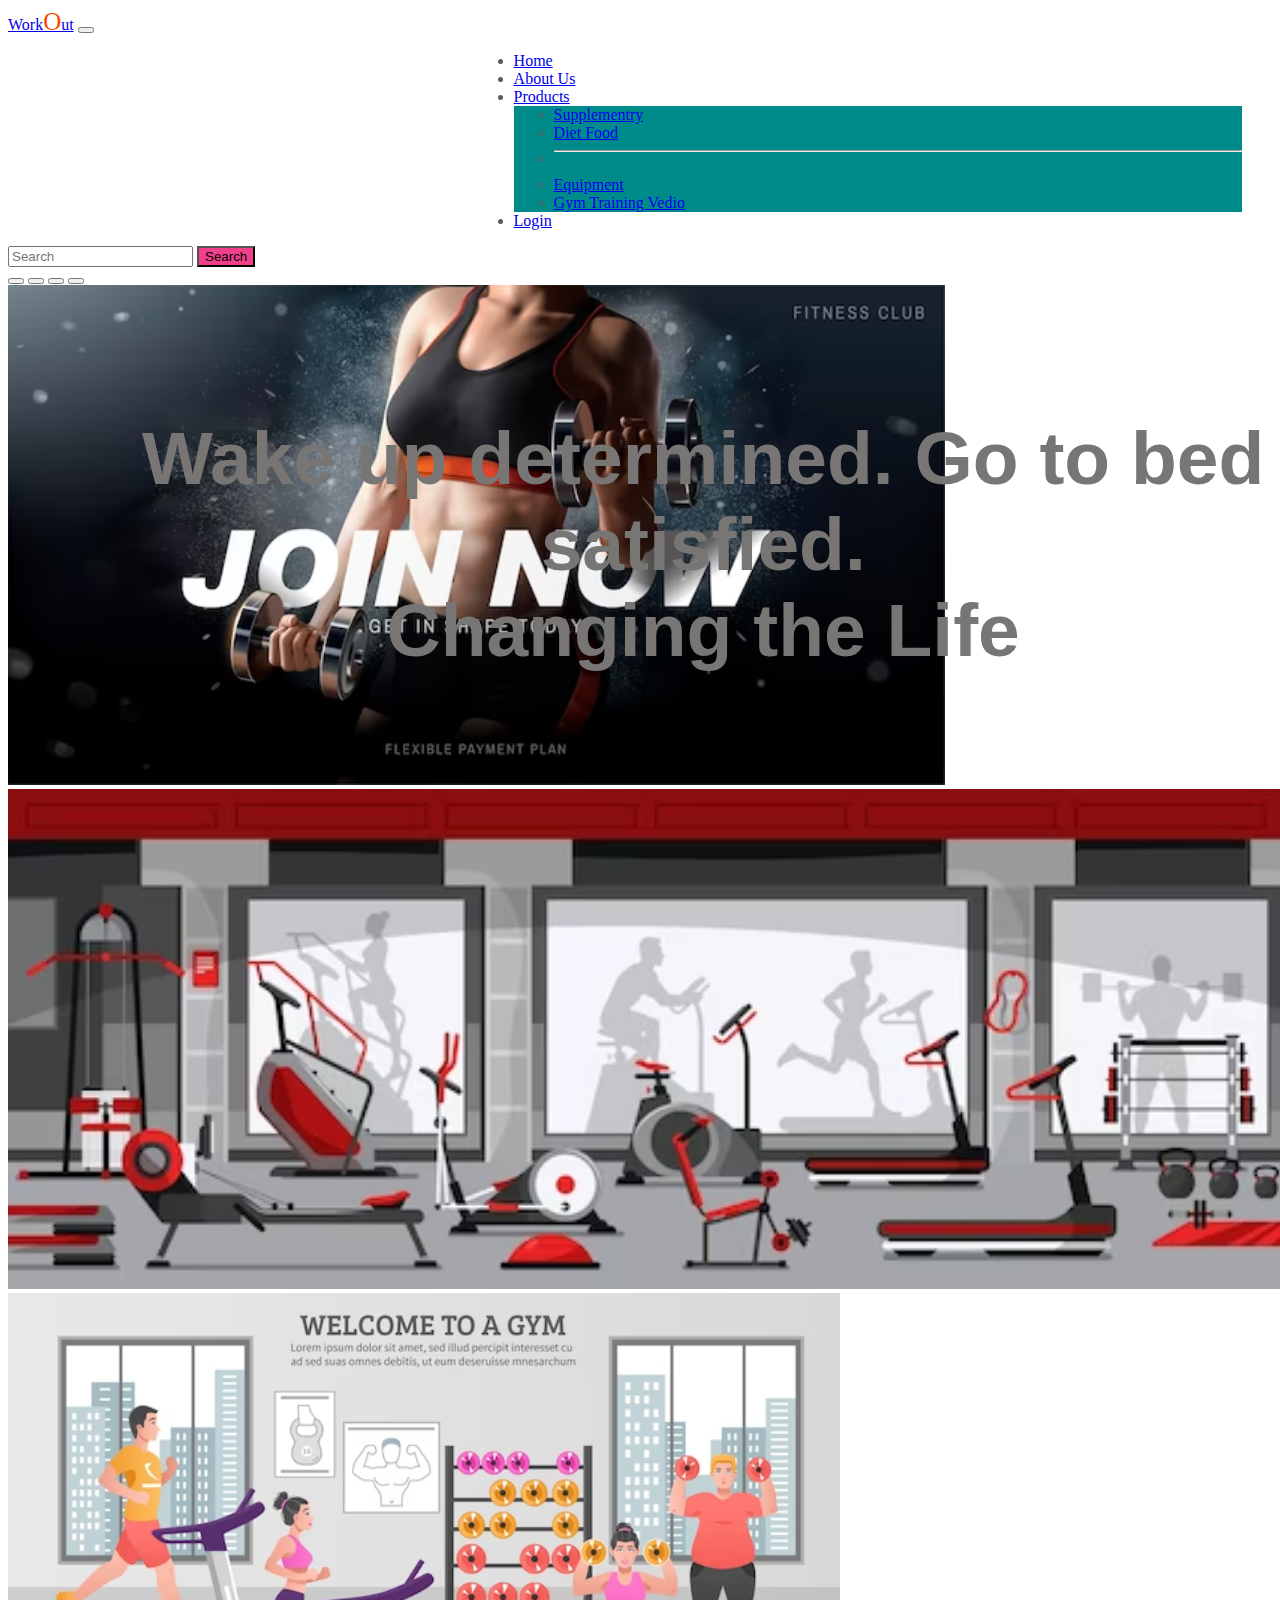
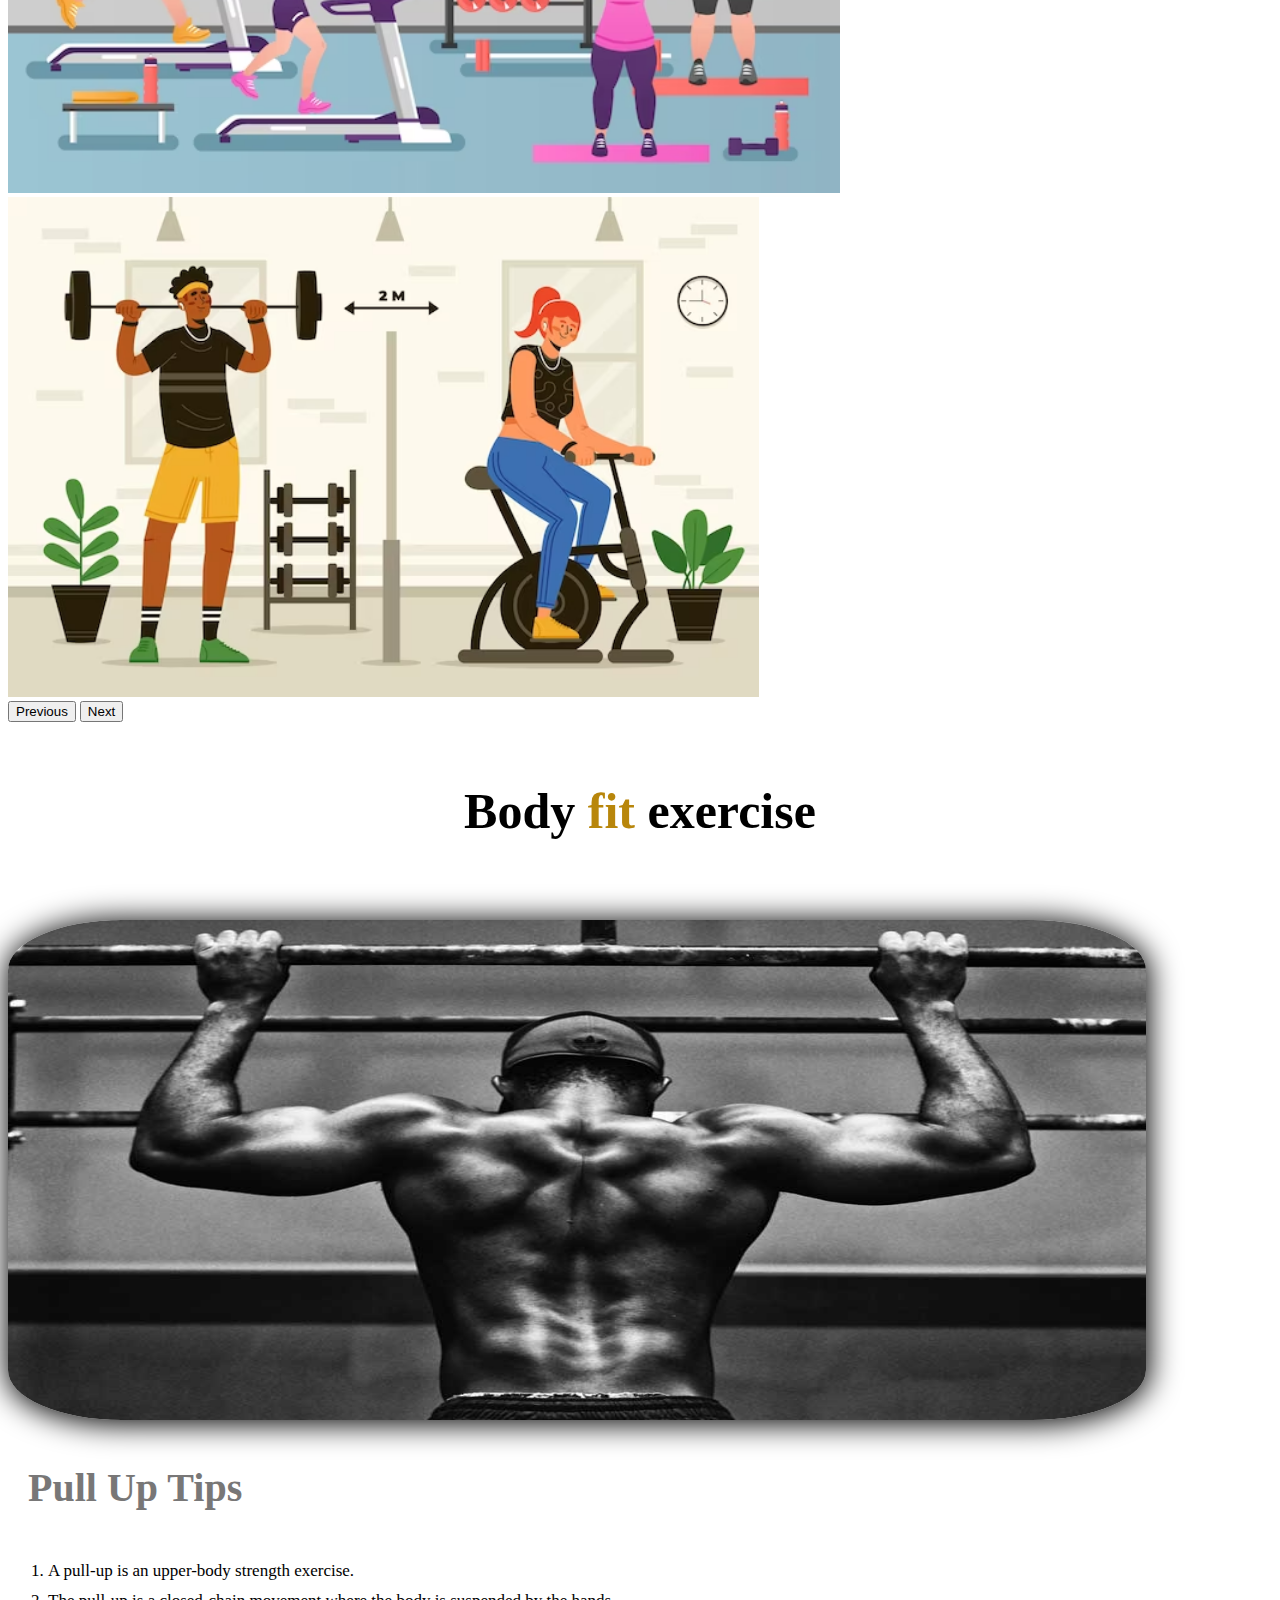
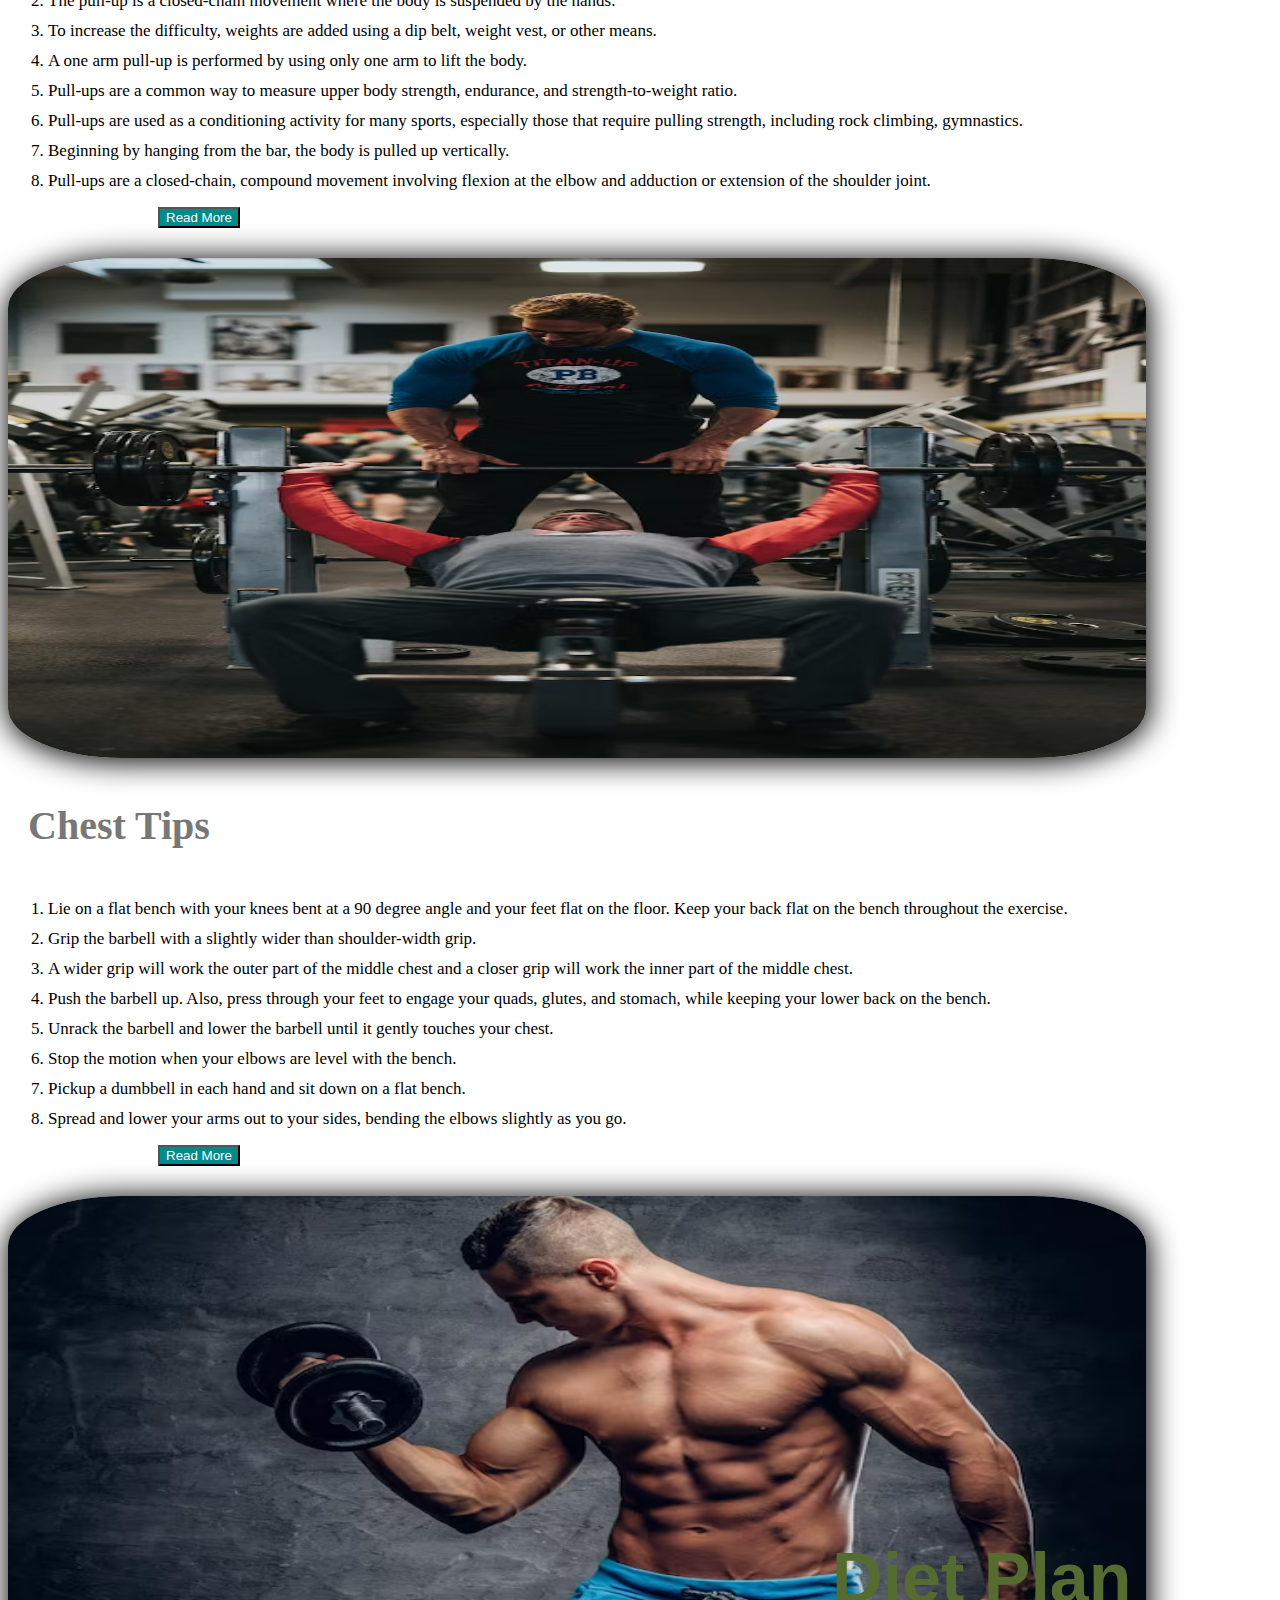
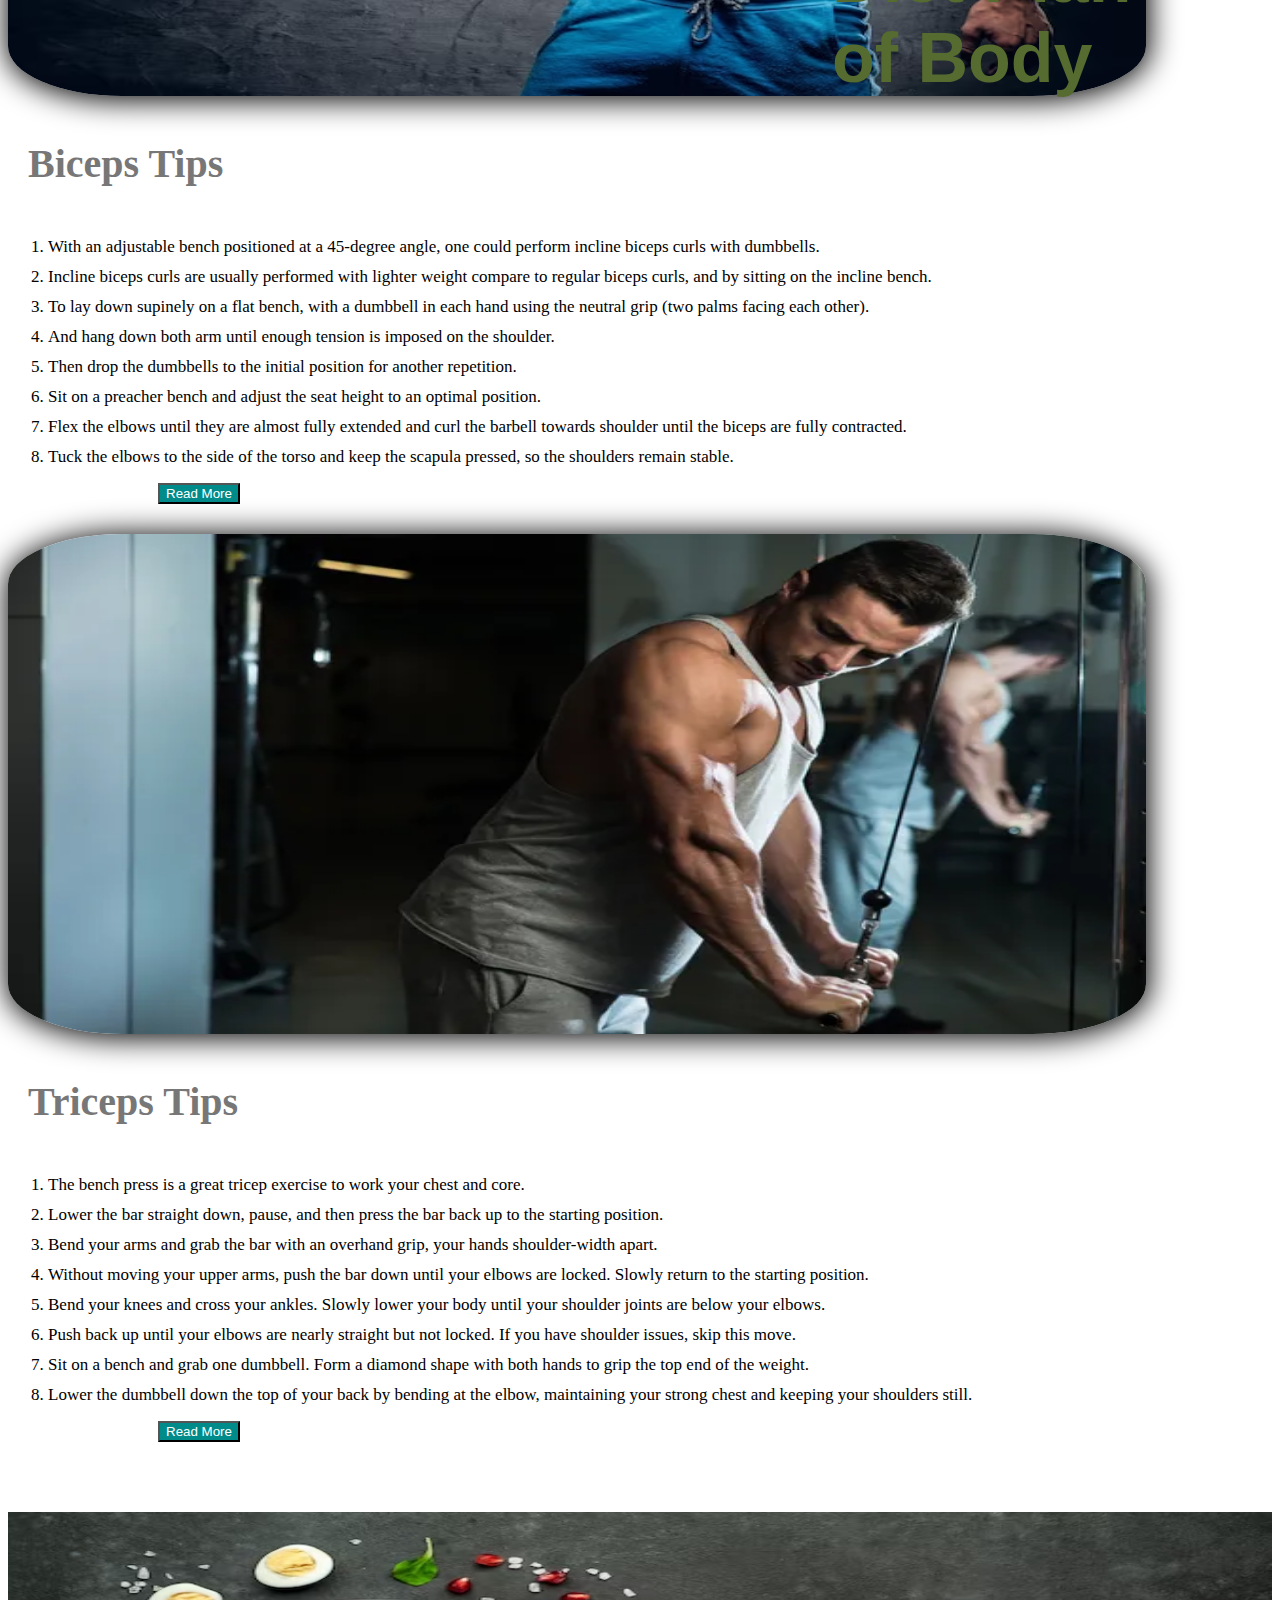
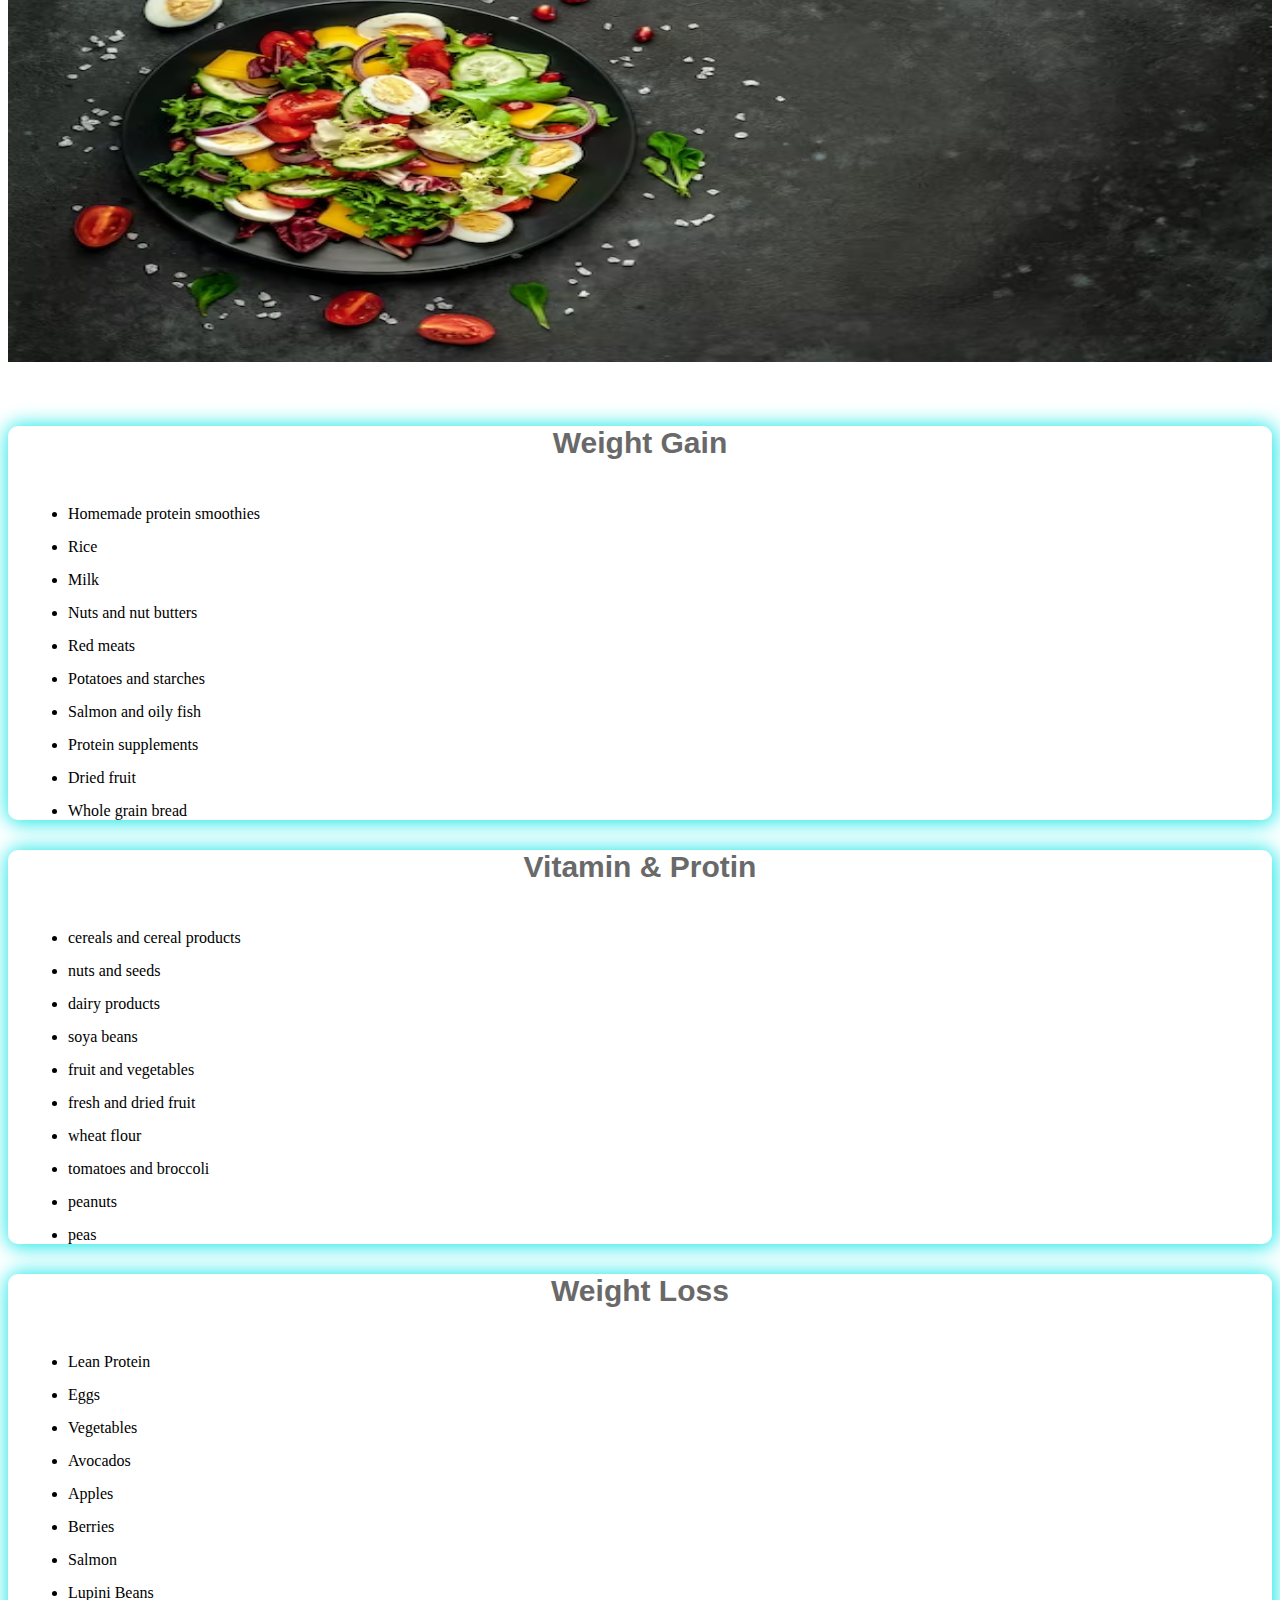
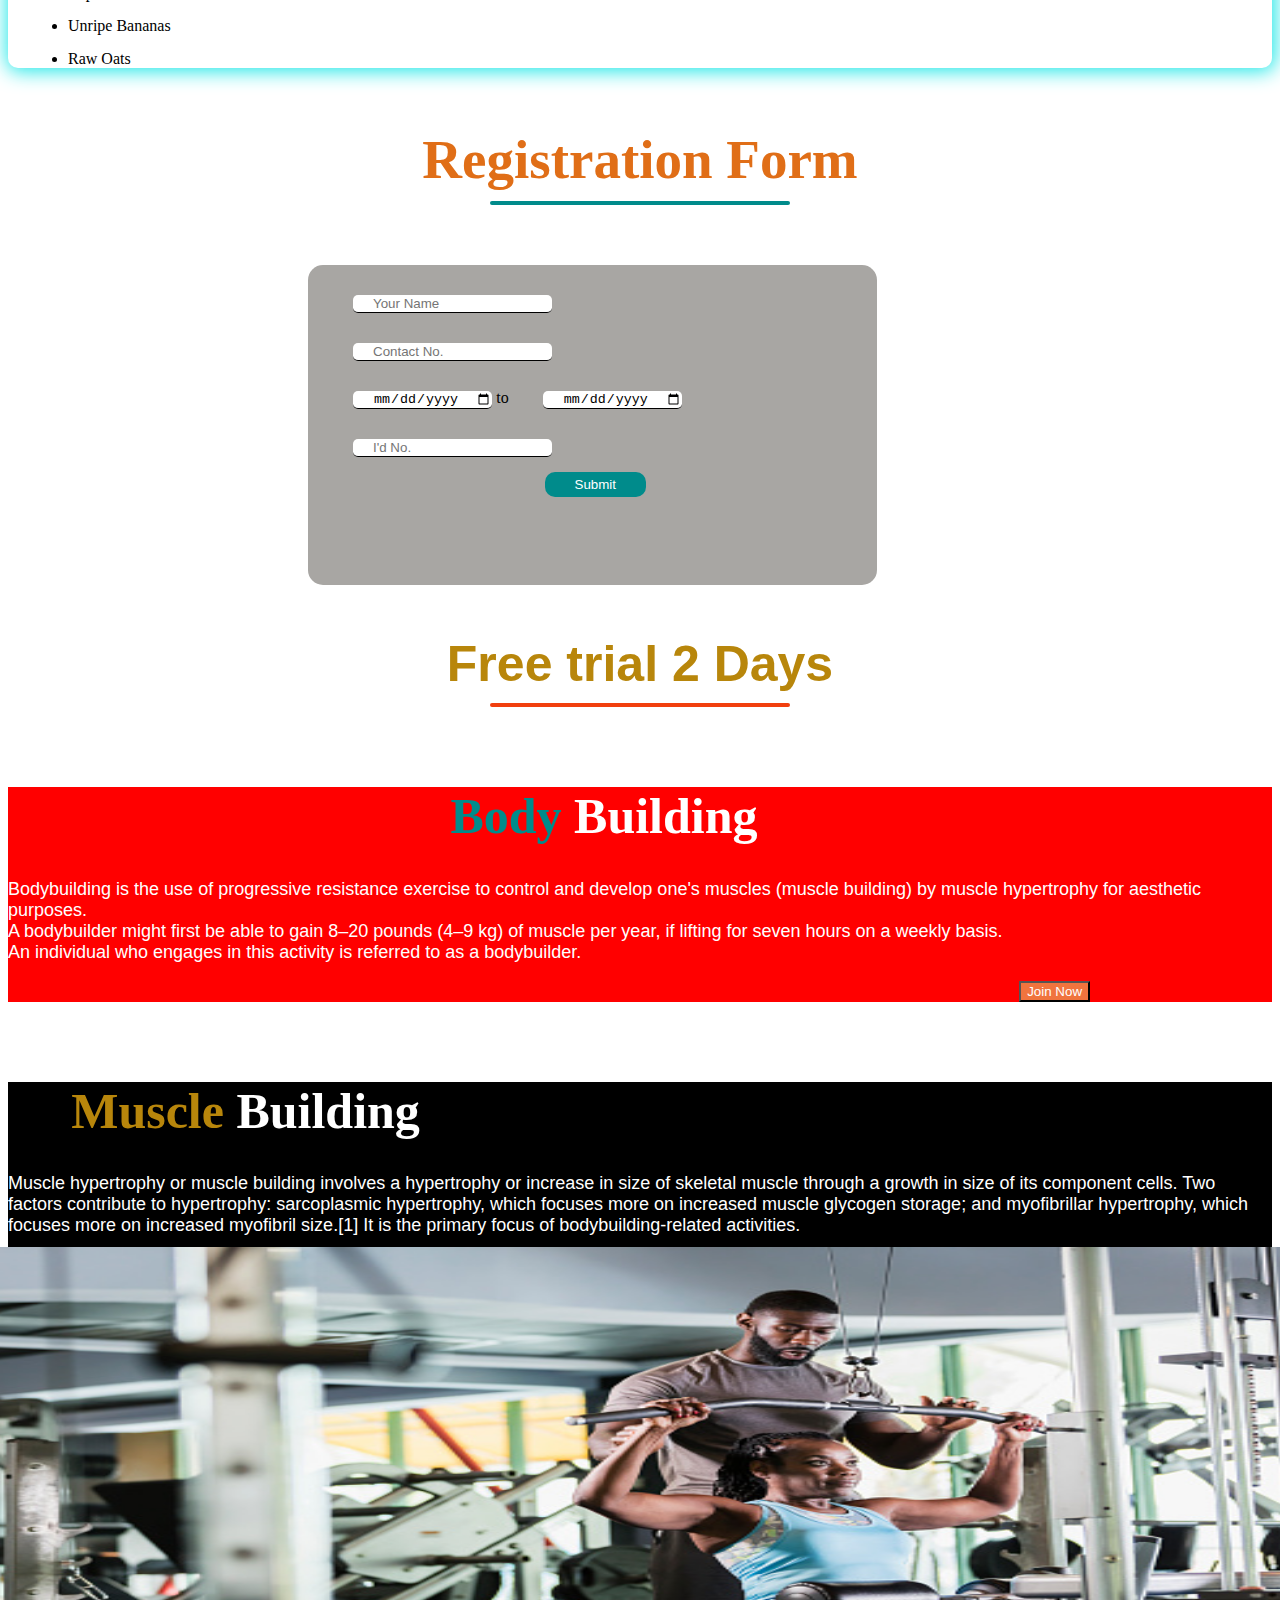
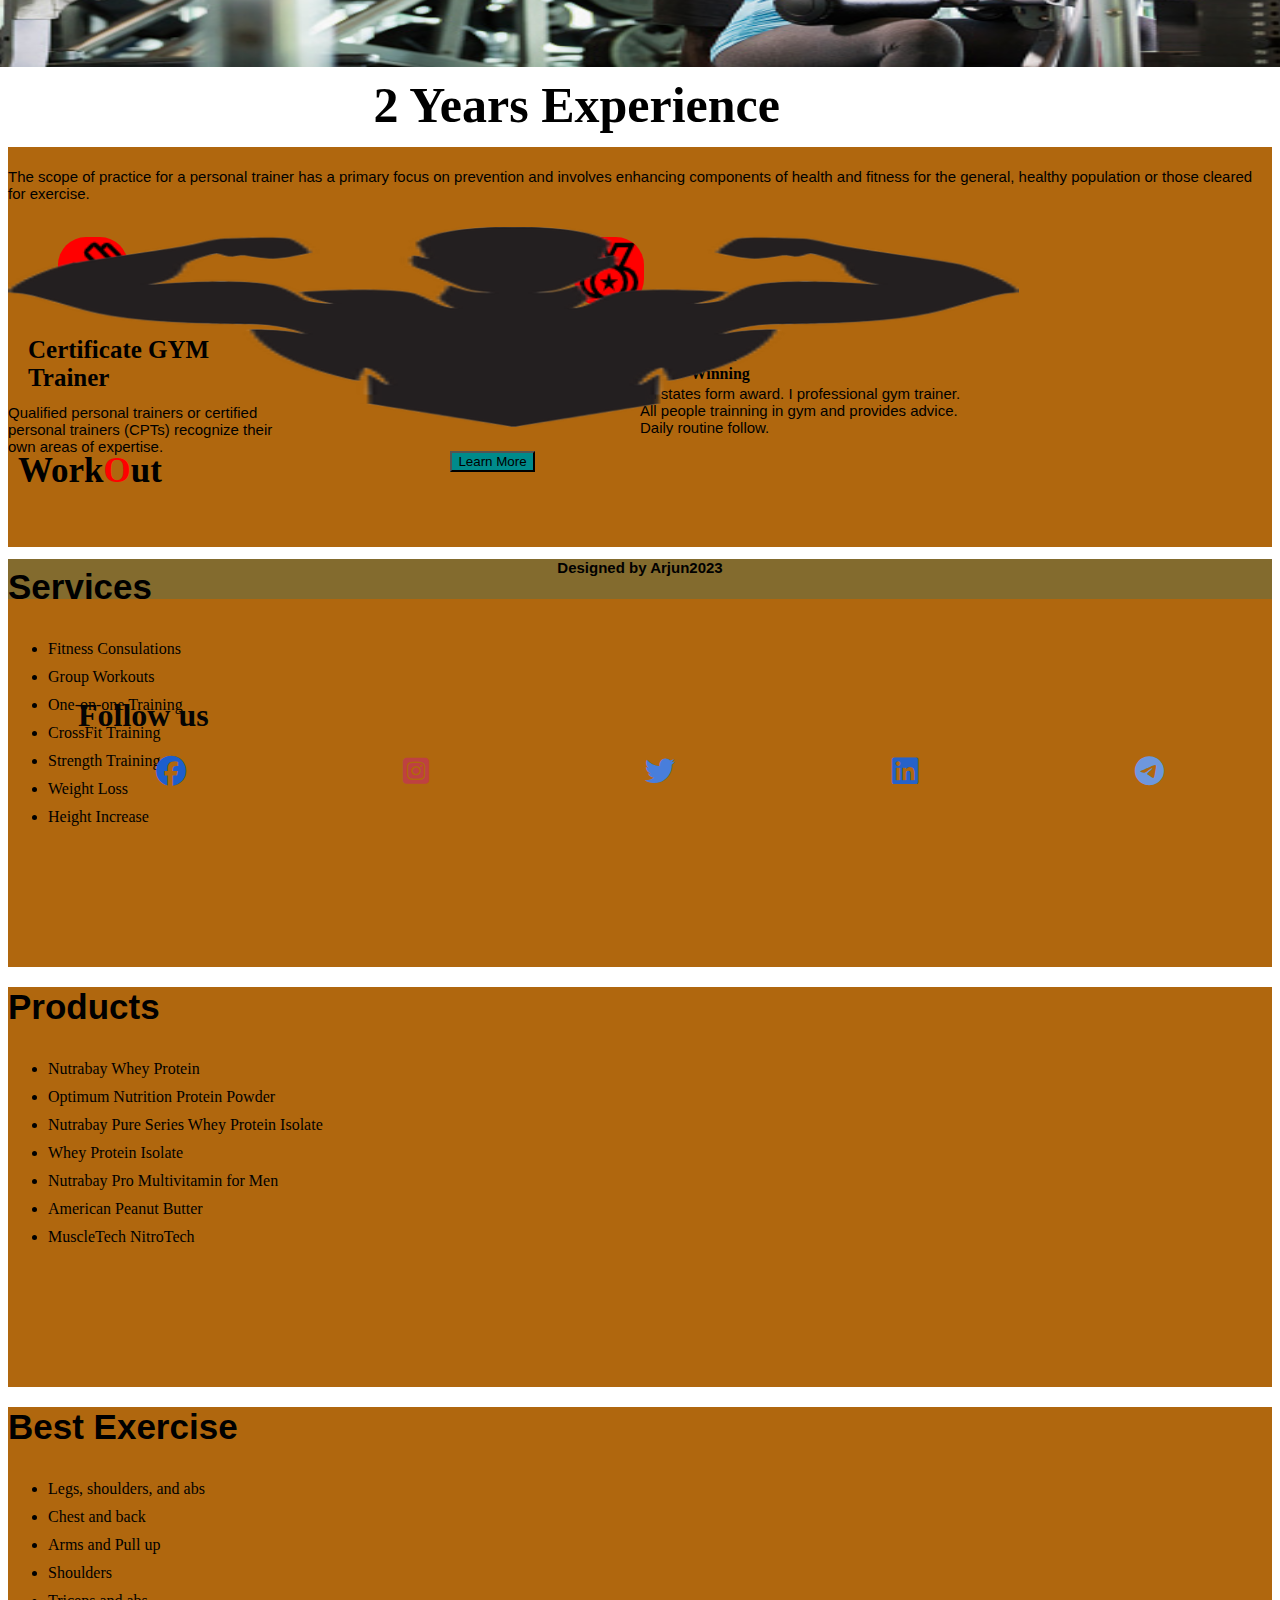
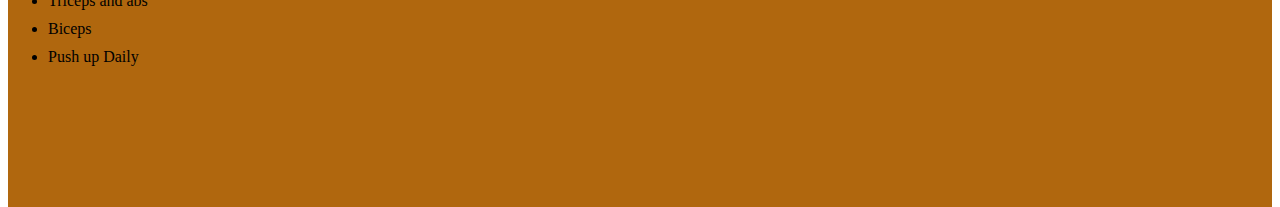
<file: index.html>
<!DOCTYPE html>
<html lang="en">
<head>
    <meta charset="UTF-8">
    <meta http-equiv="X-UA-Compatible" content="IE=edge">
    <meta name="viewport" content="width=device-width, initial-scale=1.0">
    <title>Document</title>
    <link href="https://cdn.jsdelivr.net/npm/bootstrap@5.0.2/dist/css/bootstrap.min.css" rel="stylesheet" integrity="sha384-EVSTQN3/azprG1Anm3QDgpJLIm9Nao0Yz1ztcQTwFspd3yD65VohhpuuCOmLASjC" crossorigin="anonymous">
    <script src="https://cdn.jsdelivr.net/npm/bootstrap@5.0.2/dist/js/bootstrap.bundle.min.js" integrity="sha384-MrcW6ZMFYlzcLA8Nl+NtUVF0sA7MsXsP1UyJoMp4YLEuNSfAP+JcXn/tWtIaxVXM" crossorigin="anonymous"></script>
    <link rel="stylesheet" href="https://cdnjs.cloudflare.com/ajax/libs/font-awesome/6.4.0/css/all.min.css">
    <link rel="stylesheet" href="head1.css">
    <link rel="stylesheet" href="responsive.css">
</head>
<body>
  <nav class="navbar navbar-expand-lg navbar-light bg-light">
    <div class="container-fluid bg-secondary" >
      <a class="navbar-brand" href="#">Work<span style="color: orangered; font-size: 25px;">O</span>ut</a>
      <button class="navbar-toggler" type="button" data-bs-toggle="collapse" data-bs-target="#navbarSupportedContent" aria-controls="navbarSupportedContent" aria-expanded="false" aria-label="Toggle navigation">
        <span class="navbar-toggler-icon" style="background-color: rgb(213, 102, 22); font-size: 25px; border-radius: 10px;"></span>
      </button>
      <div class="collapse navbar-collapse" id="navbarSupportedContent">
        <ul class="navbar-nav me-auto mb-2 mb-lg-0">
          <li class="nav-item">
            <a class="nav-link active" aria-current="page" href="#">Home</a>
          </li>
          <li class="nav-item">
            <a class="nav-link" href="about.html">About Us</a>
          </li>
          <li class="nav-item dropdown">
            <a class="nav-link dropdown-toggle" href="#" id="navbarDropdown" role="button" data-bs-toggle="dropdown" aria-expanded="false">
              Products
            </a>
            <ul class="dropdown-menu" aria-labelledby="navbarDropdown" style="background-color: darkcyan;">
              <li><a class="dropdown-item" href="supplement.html">Supplementry</a></li>
              <li><a class="dropdown-item" href="dietfood.html">Diet Food</a></li>
              <li><hr class="dropdown-divider"></li>
              <li><a class="dropdown-item" href="equipment.html">Equipment</a></li>
              <li><a class="dropdown-item" href="trainingvideo.html">Gym Training Vedio</a></li>
            </ul>
          </li>
          <li class="nav-item">
            <a class="nav-link " href="login.html" >Login</a>
          </li>
        </ul>
        <form class="d-flex">
          <input class="form-control me-2" type="search" placeholder="Search" aria-label="Search">
          <button class="btn" type="submit">Search</button>
        </form>
      </div>
    </div>
  </nav>
  
<!-- carousel start -->
<div id="carouselExampleIndicators" class="carousel slide" data-bs-ride="carousel">
  <div class="carousel-indicators">
    <button type="button" data-bs-target="#carouselExampleIndicators" data-bs-slide-to="0" class="active" aria-current="true" aria-label="Slide 1"></button>
    <button type="button" data-bs-target="#carouselExampleIndicators" data-bs-slide-to="1" aria-label="Slide 2"></button>
    <button type="button" data-bs-target="#carouselExampleIndicators" data-bs-slide-to="2" aria-label="Slide 3"></button>
    <button type="button" data-bs-target="#carouselExampleIndicators" data-bs-slide-to="3" aria-label="Slide 4"></button>
  </div>
  <div class="carousel-inner">
    <h1>Wake up determined. Go to bed satisfied. <br>Changing the Life</h1>
    <div class="carousel-item active">
      <img src="gym1.avif" class="d-block w-100" alt="...">
      
    </div>
    <div class="carousel-item">
      <img src="gym2.avif" class="d-block w-100" alt="...">
    </div>
    <div class="carousel-item">
      <img src="gym3.avif" class="d-block w-100" alt="...">
    </div>
    <div class="carousel-item">
      <img src="gym4.avif" class="d-block w-100" alt="...">
    </div>
  </div>
  <button class="carousel-control-prev" type="button" data-bs-target="#carouselExampleIndicators" data-bs-slide="prev">
    <span class="carousel-control-prev-icon" aria-hidden="true"></span>
    <span class="visually-hidden">Previous</span>
  </button>
  <button class="carousel-control-next" type="button" data-bs-target="#carouselExampleIndicators" data-bs-slide="next">
    <span class="carousel-control-next-icon" aria-hidden="true"></span>
    <span class="visually-hidden">Next</span>
  </button>
</div>
<!-- carousel end -->

<!-- exercise start -->
<div class="body">
<h2>Body <span style="color: darkgoldenrod;">fit</span> exercise</h2>
</div>
<div class="container">
  <div class="row">
    <div class="col-sm-6 chest">
   <img src="chest.jpeg">
    </div>
    <div class="col-sm-6 tips">
      <h3>Pull Up Tips</h3>
      <ol>
        <li>A pull-up is an upper-body strength exercise. </li>
        <li>The pull-up is a closed-chain movement where the body is suspended by the hands.</li>
        <li>To increase the difficulty, weights are added using a dip belt, weight vest, or other means.</li>
        <li>A one arm pull-up is performed by using only one arm to lift the body.</li>
        <li>Pull-ups are a common way to measure upper body strength, endurance, and strength-to-weight ratio.</li>
        <li>Pull-ups are used as a conditioning activity for many sports, especially those that require pulling strength, including rock climbing, gymnastics.</li>
        <li>Beginning by hanging from the bar, the body is pulled up vertically. </li>
        <li>Pull-ups are a closed-chain, compound movement involving flexion at the elbow and adduction or extension of the shoulder joint.</li>
       
      </ol>
      <button class="btn" style="margin-left: 150px ; color: white; margin-bottom: 10px; background-color: darkcyan;">Read More</button>
    </div>
 




  
    <div class="col-sm-6 chest">
    <img src="back.avif">
    </div>
    <div class="col-sm-6 tips">
   <h3>Chest Tips</h3>
   <ol>
    <li>Lie on a flat bench with your knees bent at a 90 degree angle and your feet flat on the floor. Keep your back flat on the bench throughout the exercise.</li>
    <li>Grip the barbell with a slightly wider than shoulder-width grip.</li>
    <li>A wider grip will work the outer part of the middle chest and a closer grip will work the inner part of the middle chest.</li>
    <li>Push the barbell up. Also, press through your feet to engage your quads, glutes, and stomach, while keeping your lower back on the bench.</li>
    <li>Unrack the barbell and lower the barbell until it gently touches your chest.</li>
    <li>Stop the motion when your elbows are level with the bench.</li>
    <li>Pickup a dumbbell in each hand and sit down on a flat bench.</li>
    <li>Spread and lower your arms out to your sides, bending the elbows slightly as you go.</li>
   </ol>
   <button class="btn" style="margin-left: 150px ; color: white; margin-bottom: 10px; background-color: darkcyan;">Read More</button>
    </div>





  <div class="col-sm-6 chest">
    <img src="biceps.avif" alt="">
  </div>
  <div class="col-sm-6 tips">
    <h3>Biceps Tips</h3>
    <ol>
      <li>With an adjustable bench positioned at a 45-degree angle, one could perform incline biceps curls with dumbbells. </li>
      <li>Incline biceps curls are usually performed with lighter weight compare to regular biceps curls, and by sitting on the incline bench.</li>
      <li>To lay down supinely on a flat bench, with a dumbbell in each hand using the neutral grip (two palms facing each other).</li>
      <li>And hang down both arm until enough tension is imposed on the shoulder.</li>
      <li>Then drop the dumbbells to the initial position for another repetition.</li>
      <li> Sit on a preacher bench and adjust the seat height to an optimal position. </li>
      <li> Flex the elbows until they are almost fully extended and curl the barbell towards shoulder until the biceps are fully contracted.</li>
      <li>Tuck the elbows to the side of the torso and keep the scapula pressed, so the shoulders remain stable. </li>
    </ol>
    <button class="btn" style="margin-left: 150px ; color: white; margin-bottom: 10px; background-color: darkcyan;">Read More</button>
  </div>
  <div class="col-sm-6 chest">
    <img src="triceps.jpg" alt="">
  </div>
  <div class="col-sm-6 tips">
    <h3>Triceps Tips</h3>
    <ol>
      <li>The bench press is a great tricep exercise to work your chest and core.</li>
      <li>Lower the bar straight down, pause, and then press the bar back up to the starting position.</li>
      <li>Bend your arms and grab the bar with an overhand grip, your hands shoulder-width apart. </li>
      <li>Without moving your upper arms, push the bar down until your elbows are locked. Slowly return to the starting position.</li>
      <li>Bend your knees and cross your ankles. Slowly lower your body until your shoulder joints are below your elbows.</li>
      <li>Push back up until your elbows are nearly straight but not locked. If you have shoulder issues, skip this move.</li>
      <li>Sit on a bench and grab one dumbbell. Form a diamond shape with both hands to grip the top end of the weight.</li>
      <li>Lower the dumbbell down the top of your back by bending at the elbow, maintaining your strong chest and keeping your shoulders still.</li>
    </ol>
    <button class="btn" style="margin-left: 150px ; color: white; margin-bottom: 10px; background-color: darkcyan;">Read More</button>
  </div>
  </div>
</div>

<!-- exercise end -->

<!-- diet food -->
<div class="container-fluid">
  <div class="row">
    <div class="col-sm-12 diet">
  <img src="diet.avif" alt="">
  <h2>Diet Plan <br>of Body</h2>

    </div>
  </div>
</div>
<!-- diet-plan -->
<div class="container  plans">
<div class="row">

  <div class="col-sm-4 plan">
    <h3>Weight Gain</h3>
 <ul>
  <li>Homemade protein smoothies</li>
  <li>Rice</li>
  <li>Milk</li>
  <li>Nuts and nut butters</li>
  <li>Red meats</li>
  <li>Potatoes and starches</li>
  <li>Salmon and oily fish</li>
  <li>Protein supplements</li>
  <li>Dried fruit</li>
  <li> Whole grain bread</li>
 </ul>
  </div>
  <div class="col-sm-4 plan">
  <h3>Vitamin & Protin</h3>
 <ul>
  <li>cereals and cereal products</li>
  <li>nuts and seeds</li>
  <li>dairy products</li>
  <li>soya beans</li>
  <li>fruit and vegetables</li>
  <li>fresh and dried fruit</li>
  <li>wheat flour</li>
  <li>tomatoes and broccoli</li>
  <li>peanuts</li>
  <li>peas</li>
 </ul>
  </div>
  <div class="col-sm-4 plan">
<h3>Weight Loss</h3>
<ul>
  <li>Lean Protein</li>
  <li>Eggs</li>
  <li>Vegetables</li>
  <li>Avocados</li>
  <li> Apples</li>
  <li>Berries</li>
  <li>Salmon</li>
  <li>Lupini Beans</li>
  <li>Unripe Bananas</li>
  <li>Raw Oats</li>
</ul>
  </div>

</div>
</div>

<!-- registration form -->
<div class="container form">
  <div class="row form1">
<div class="col-sm-12 regi">
  <h1>Registration Form</h1>
</div>
  </div>
</div>

<div class="container forms">
  <div class="row">
    <div class="col-sm-12 submit">
      
        <input type=" text" name="name" placeholder="Your Name"><br>
        <input type="tel" name="phone" placeholder="Contact No." maxlength="10"><br>
        <input type="date" name="date"> to
        <input type="date" name="date"><br>
        <input type="number" name="number" placeholder="I'd No."><br>
        <button type="submit">Submit</button>
      
    </div>
  </div>
</div>
<h2 class="free">Free trial 2 Days</h2>
<!-- footer -->
<div class="container footer">
  <div class="row footers">
 <div class="col-sm-6 first">
  <h1><span style="color: darkcyan;">Body</span> Building</h1>
  <p>Bodybuilding is the use of progressive resistance exercise to control and develop one's muscles (muscle building) by muscle hypertrophy for aesthetic purposes.<br>A bodybuilder might first be able to gain 8–20 pounds (4–9 kg) of muscle per year, if lifting for seven hours on a weekly basis.<br>An individual who engages in this activity is referred to as a bodybuilder. </p>
  <button class="btn both">Join Now</button>
 </div>
 <div class="col-sm-6 second">
  <h1><span style="color: darkgoldenrod;">Muscle</span> Building</h1>
  <p>Muscle hypertrophy or muscle building involves a hypertrophy or increase in size of skeletal muscle through a growth in size of its component cells. Two factors contribute to hypertrophy: sarcoplasmic hypertrophy, which focuses more on increased muscle glycogen storage; and myofibrillar hypertrophy, which focuses more on increased myofibril size.[1] It is the primary focus of bodybuilding-related activities.</p>
  <button class="btn both1">Join Now</button>
 </div>
</div>
</div>

<!-- experience -->
<div class="container experience">
  <div class="row expert">
<div class="col-sm-5 expert1">
<img src="trainer.jpg">
</div>
<div class="col-sm-7 expert2">
<h1>2 Years Experience</h1>
<p>The scope of practice for a personal trainer has a primary focus on prevention and involves enhancing components of health and fitness for the general, healthy population or those cleared for exercise.</p>
<img src="exercise_FILL0_wght400_GRAD0_opsz48.png">
<img src="social_leaderboard_FILL0_wght400_GRAD0_opsz48.png" class="social">
<h3>Certificate GYM<br> Trainer</h3>
<h4 class="award">Award<br> Winning</h4>
<p class="trainer">Qualified personal trainers or certified <br>personal trainers (CPTs) recognize their<br> own areas of expertise.</p>
<p class="trainer1">All states form award. I professional gym trainer.<br> All people trainning in gym and provides advice.<br> Daily routine follow.</p>
<button class="btn btnn1">Learn More</button>
</div>
  </div>
</div>

<!-- last footer -->
<div class="container-fluid last1">
  <div class="row last2">

    <div class="col-sm-9 last3">

  <div class="row last4">
    <div class="col-sm-3 las">
   <img src="flexing-bodybuilder-silhouette-sticker-25.png" alt="">
   <h3>Work<span style="color: red;">O</span>ut</h3>
    </div>
    <div class="col-sm-3 las">
    <h1>Services</h1>
    <ul>
      <li><a href="">Fitness Consulations</a></li>
      <li><a href="">Group Workouts</a></li> 
      <li><a href="">One-on-one Training</a></li> 
      <li><a href="">CrossFit Training</a></li>
      <li><a href="">Strength Training</a></li>
      <li><a href="">Weight Loss</a></li>
      <li><a href="">Height Increase</a></li>
    </ul>
    </div>
    <div class="col-sm-3 las">
<h1>Products</h1>
<ul>
  <li><a href="">Nutrabay Whey Protein</a></li>
  <li><a href="">Optimum Nutrition Protein Powder</a></li> 
  <li><a href="">Nutrabay Pure Series Whey Protein Isolate</a></li> 
  <li><a href="">Whey Protein Isolate</a></li>
  <li><a href="">Nutrabay Pro Multivitamin for Men</a></li>
  <li><a href="">American Peanut Butter</a></li>
  <li><a href="">MuscleTech NitroTech</a></li>
</ul>
    </div>
    <div class="col-sm-3 las">
<h1>Best Exercise</h1>
<ul>
  <li><a href="">Legs, shoulders, and abs</a></li>
  <li><a href="">Chest and back</a></li> 
  <li><a href="">Arms and Pull up</a></li> 
  <li><a href="">Shoulders</a></li>
  <li><a href="">Triceps and abs</a></li>
  <li><a href="">Biceps</a></li>
  <li><a href="">Push up Daily</a></li>
</ul>
    </div>
     </div>
    </div>
    <div class="col-sm-3 lass">
    <h1>Follow us</h1>
    <ul>
      <li><a href=""><i class="fa-brands fa-facebook" style="color: #1d5ecd;"></i></a></li>
      <li><a href=""><i class="fa-brands fa-square-instagram" style="color: #be4141;"></i></a></li>
      <li><a href=""><i class="fa-brands fa-twitter" style="color: #487edb;"></i></a></li>
      <li><a href=""><i class="fa-brands fa-linkedin" style="color: #2662c9;"></i></a></li>
      <li><a href=""><i class="fa-brands fa-telegram" style="color: #6e97dd;"></i></a></li>
    </ul>
    </div>
  </div>
</div>
<div class="container-fluid design">
  <div class="row desig">
    <div class="col-sm-12 desi">
     <h5>Designed by Arjun2023</h5>
    </div>
  </div>
</div>
</body>
</html>
</file>
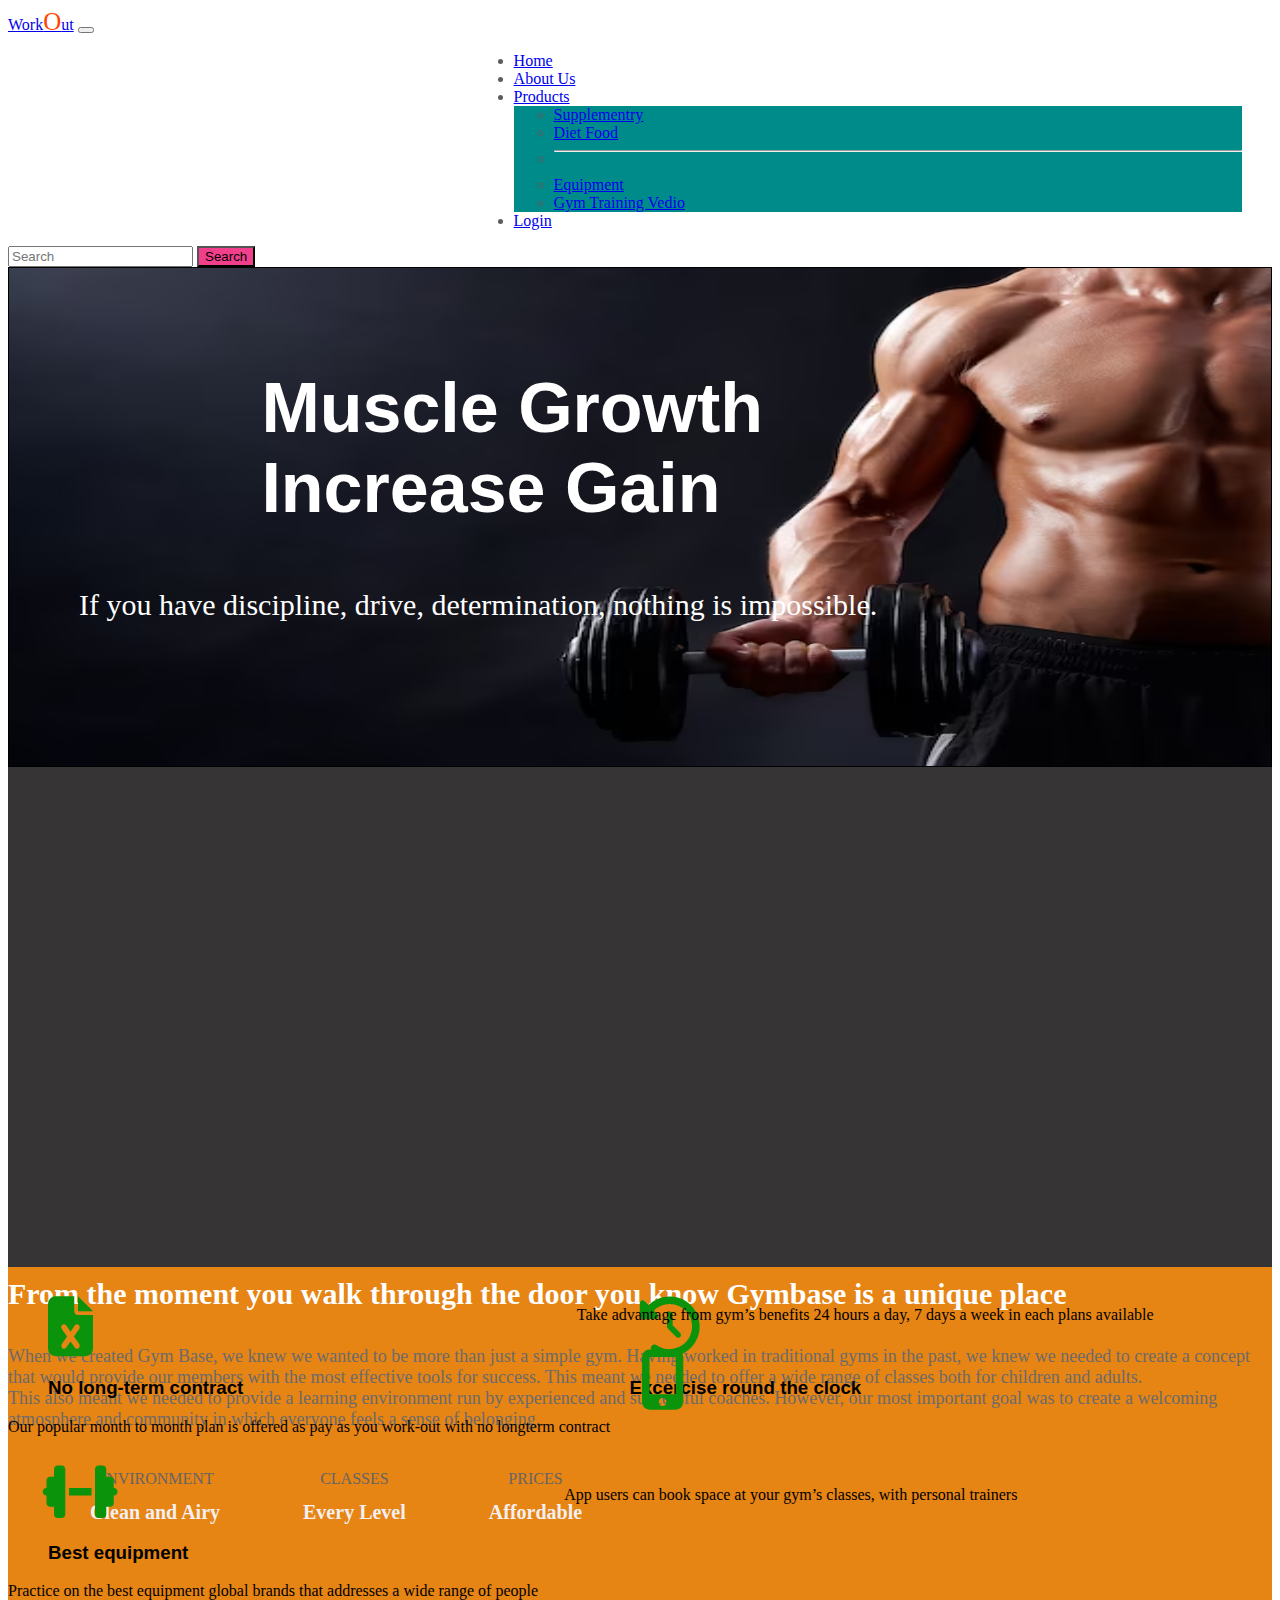
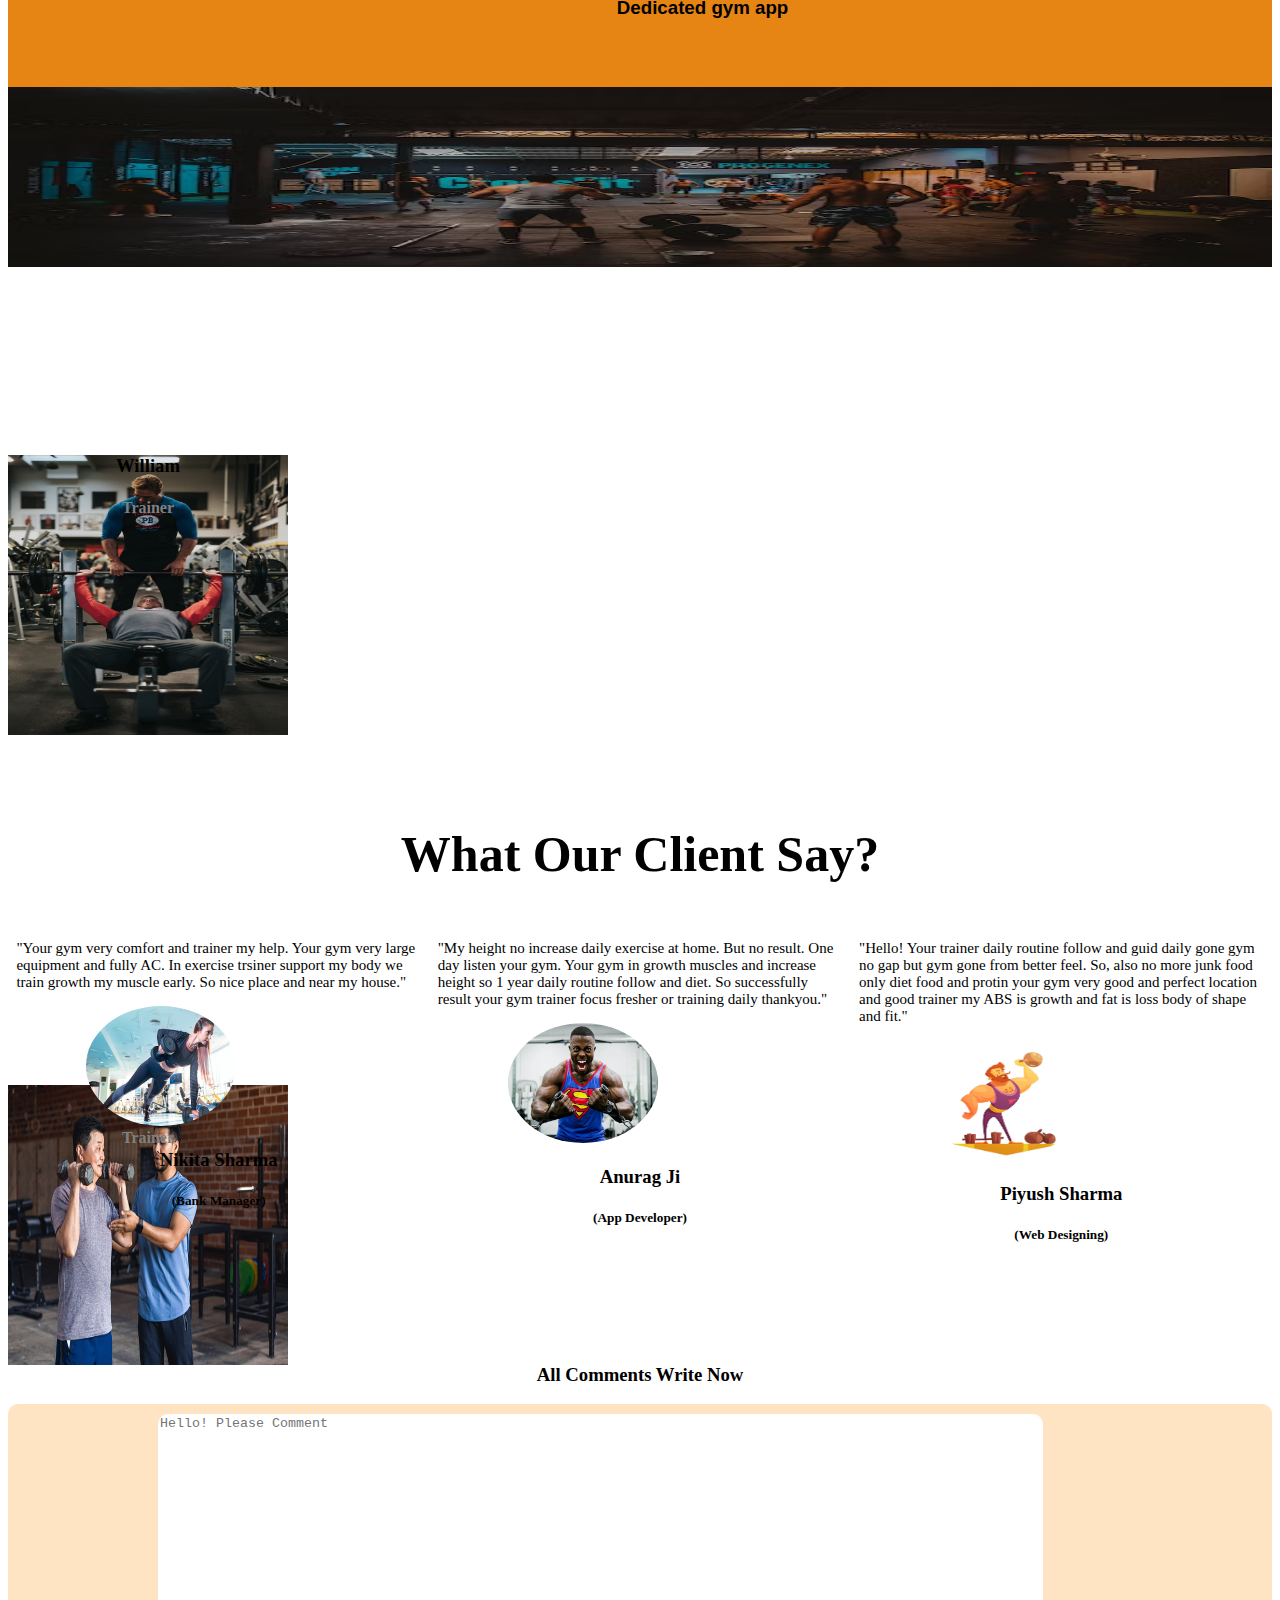
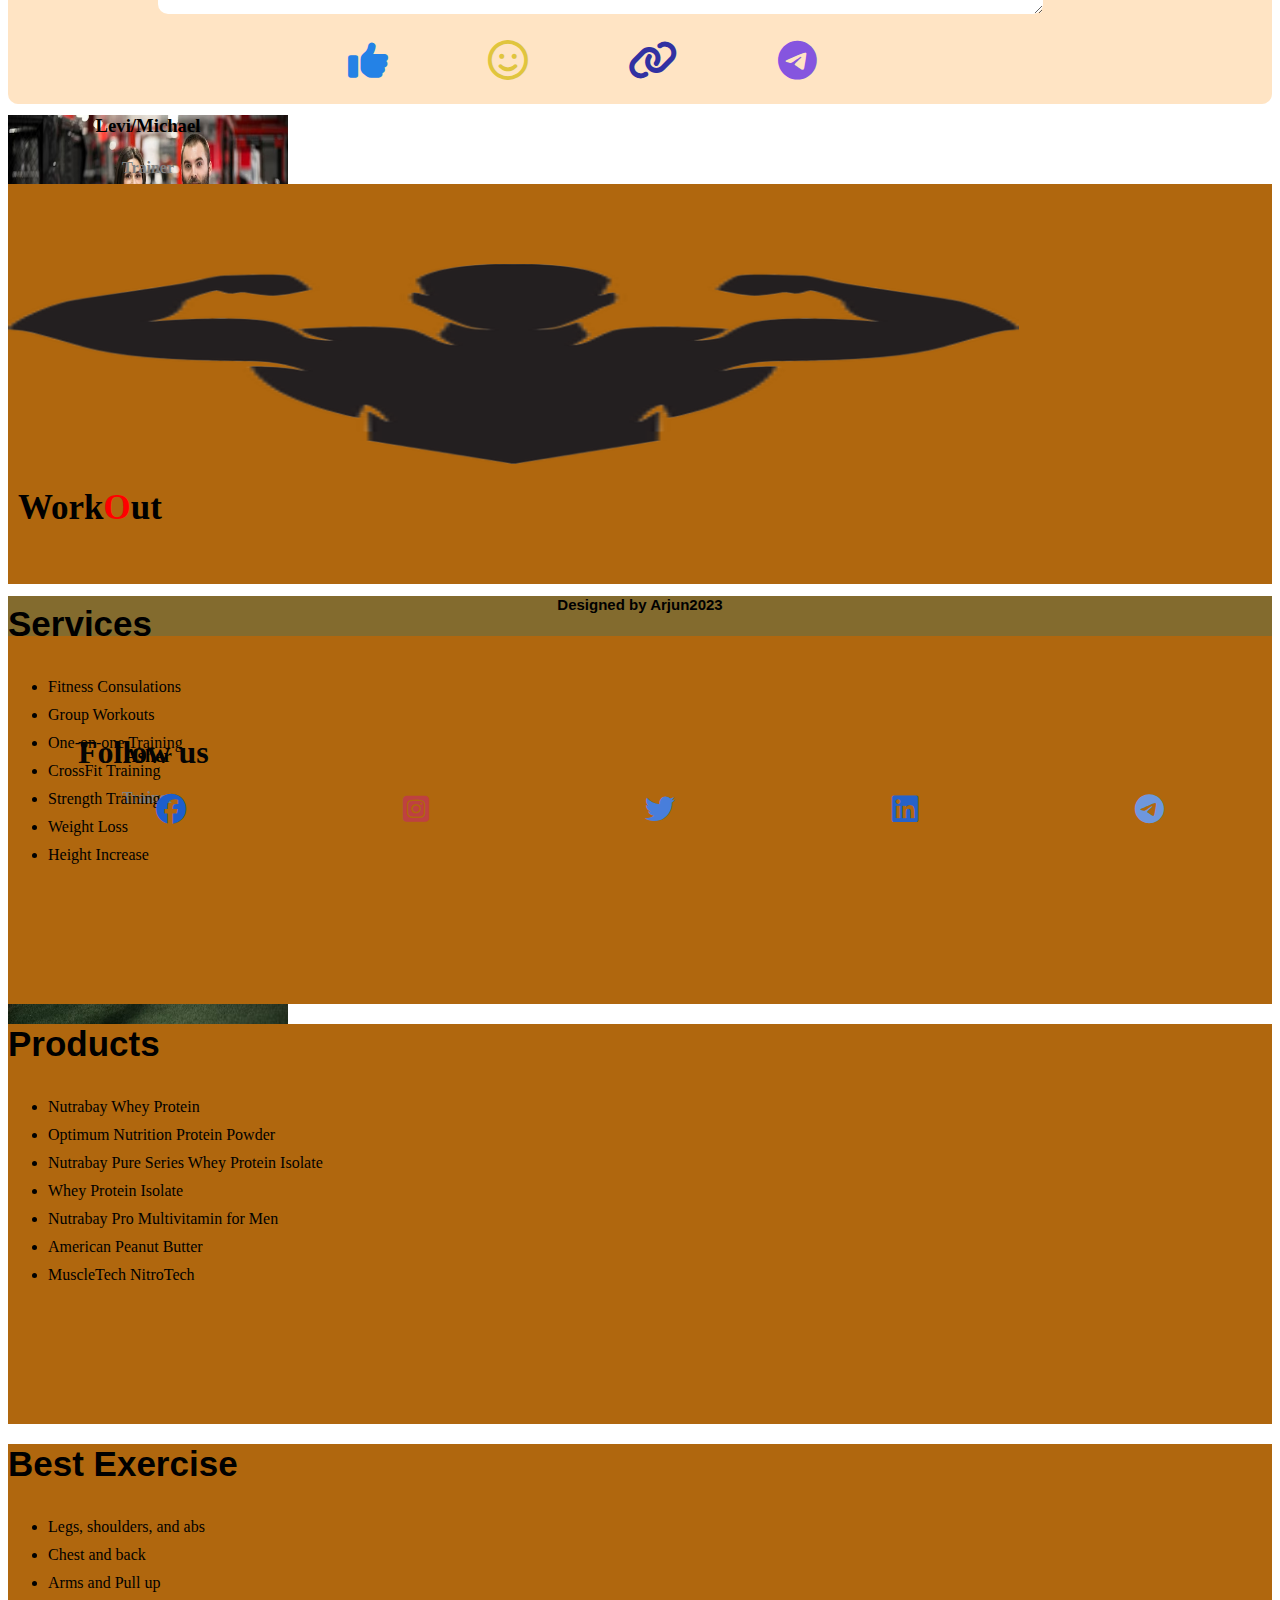
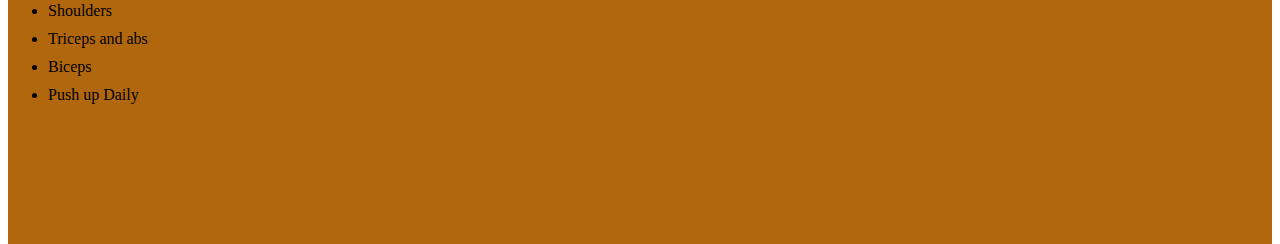
<file: about.html>
<!DOCTYPE html>
<html lang="en">
<head>
    <meta charset="UTF-8">
    <meta http-equiv="X-UA-Compatible" content="IE=edge">
    <meta name="viewport" content="width=device-width, initial-scale=1.0">
    <title>Document</title>
    <link href="https://cdn.jsdelivr.net/npm/bootstrap@5.0.2/dist/css/bootstrap.min.css" rel="stylesheet" integrity="sha384-EVSTQN3/azprG1Anm3QDgpJLIm9Nao0Yz1ztcQTwFspd3yD65VohhpuuCOmLASjC" crossorigin="anonymous">
    <script src="https://cdn.jsdelivr.net/npm/bootstrap@5.0.2/dist/js/bootstrap.bundle.min.js" integrity="sha384-MrcW6ZMFYlzcLA8Nl+NtUVF0sA7MsXsP1UyJoMp4YLEuNSfAP+JcXn/tWtIaxVXM" crossorigin="anonymous"></script>
    <link rel="stylesheet" href="https://cdnjs.cloudflare.com/ajax/libs/font-awesome/6.4.0/css/all.min.css">
    <link rel="stylesheet" href="head1.css">
    <link rel="stylesheet" href="responsive.css">
    <link rel="stylesheet" href="https://unpkg.com/aos@next/dist/aos.css" />
</head>
<body>
    <nav class="navbar navbar-expand-lg navbar-light bg-light">
        <div class="container-fluid bg-secondary" >
          <a class="navbar-brand" href="#">Work<span style="color: orangered; font-size: 25px;">O</span>ut</a>
          <button class="navbar-toggler" type="button" data-bs-toggle="collapse" data-bs-target="#navbarSupportedContent" aria-controls="navbarSupportedContent" aria-expanded="false" aria-label="Toggle navigation">
            <span class="navbar-toggler-icon" style="background-color: rgb(213, 102, 22); font-size: 25px; border-radius: 10px;"></span>
          </button>
          <div class="collapse navbar-collapse" id="navbarSupportedContent">
            <ul class="navbar-nav me-auto mb-2 mb-lg-0">
              <li class="nav-item">
                <a class="nav-link active" aria-current="page" href="head.html">Home</a>
              </li>
              <li class="nav-item">
                <a class="nav-link" href="about.html">About Us</a>
              </li>
              <li class="nav-item dropdown">
                <a class="nav-link dropdown-toggle" href="#" id="navbarDropdown" role="button" data-bs-toggle="dropdown" aria-expanded="false">
                  Products
                </a>
                <ul class="dropdown-menu" aria-labelledby="navbarDropdown" style="background-color: darkcyan;">
                  <li><a class="dropdown-item" href="supplement.html">Supplementry</a></li>
                  <li><a class="dropdown-item" href="dietfood.html">Diet Food</a></li>
                  <li><hr class="dropdown-divider"></li>
                  <li><a class="dropdown-item" href="equipment.html">Equipment</a></li>
                  <li><a class="dropdown-item" href="trainingvideo.html">Gym Training Vedio</a></li>
                </ul>
              </li>
              <li class="nav-item">
                <a class="nav-link " href="login.html" >Login</a>
              </li>
            </ul>
            <form class="d-flex">
              <input class="form-control me-2" type="search" placeholder="Search" aria-label="Search">
              <button class="btn" type="submit">Search</button>
            </form>
          </div>
        </div>
      </nav>
      
      <!-- banner start -->
      <div class="container-fluid banner" style="background-image: url(young.avif); background-repeat: no-repeat; background-size: 100% 100%;">
        <div class="row banners">
          <div class="col-sm-12 bans">
          <h1>Muscle Growth <br> Increase Gain</h1>
          <p>If you have discipline, drive, determination, nothing is impossible. </p>
          </div>
        </div>

      </div>


     <!-- banner end -->
<div class="container-fluid about ">
  <div class="row abouts">
    <div class="col-sm-6 abo">
         <img src="about_01.jpg" data-aos="fade-right" alt="" class="img11">
         <img src="about_02.jpg" data-aos="fade-left" alt="" class="img12">
         <img src="about_03.jpg" data-aos="fade-down-right" alt="" class="img13">
    </div>
  <div class="col-sm-6 abo">
  <h3>From the moment you walk through the door you know Gymbase is a unique place</h3>
  <p>When we created Gym Base, we knew we wanted to be more than just a simple gym. Having worked in traditional gyms in the past, we knew we needed to create a concept that would provide our members with the most effective tools for success. This meant we needed to offer a wide range of classes both for children and adults.<br>

    This also meant we needed to provide a learning environment run by experienced and successful coaches. However, our most important goal was to create a welcoming atmosphere and community in which everyone feels a sense of belonging.</p>
    <table class="classes">
      <tr>
        <th>ENVIRONMENT</th>
        <th>CLASSES</th>
        <th>PRICES</th>
      </tr>
      <tr>
        <td>Clean and Airy</td>
        <td>Every Level</td>
        <td>Affordable</td>
      </tr>
    </table>
  </div>  

  </div>
</div>
      <!-- banner end -->


<!-- round-clock-start  -->
<div class="container-fluid rounded">
  <div class="row round">
    <div class="col-sm-8 roll">
      <i class="fa-solid fa-file-excel excel"></i>
      <h3>No long-term contract</h3>
      <p class="popular">Our popular month to month plan is offered as pay as you work-out with no longterm contract</p>
      <i class="fa-solid fa-dumbbell dumble"></i>
      <h3>Best equipment</h3>
      <p class="practice">Practice on the best equipment global brands that addresses a wide range of people</p>
      <i class="fa-solid fa-clock-rotate-left clock-rotate"></i>
      <h3 class="days">Excercise round the clock</h3>
<p class="advantage">Take advantage from gym’s benefits 24 hours a day, 7 days a week in each plans available</p>
<i class="fa-solid fa-mobile-screen-button mobile"></i>
<h3 class="app">Dedicated gym app</h3>
  <p class="apps">App users can book space at your gym’s classes, with personal trainers</p>
    </div>
    <div class="col-sm-4 roll" style="background-image: url(gym-to.avif); background-repeat: no-repeat; background-size: 100% 40%; margin-top: -30px;">
 
    </div>
  </div>
</div>
<!-- round-clock-end --> 

<!--expert trainer start  -->
<h1 class="meet-our">Meet Our Expert Trainers</h1>
   <div class="container expert-trainer">
   <div class="row expert-trainer11">
        <div class="col-sm-3 expert11 karan" style="background-image: url(karan-trainer.avif); background-repeat: no-repeat; background-size: 100% 80%;">
      <h3>William</h3>
      <h4>Trainer</h4>
        </div>
        <div class="col-sm-3 expert11 rahul" style=" background-image: url(rahul-trainer.jpg); background-repeat: no-repeat; background-size: 100% 80%;">
       <h3>Henry</h3>
       <h4>Trainer</h4>
        </div>
        <div class="col-sm-3 expert11 arjun" style="background-image: url(arjun-trainer.avif); background-repeat: no-repeat; background-size: 100% 80%;">
          <h3>Levi/Michael</h3>
          <h4>Trainer</h4>
        </div>
        <div class="col-sm-3 expert11 girl" style="background-image: url(girl-trainer.avif); background-repeat: no-repeat; background-size: 100% 80%;">
         <h3>Asher</h3>
         <h4>Trainer</h4>
        </div>

      </div>
   </div>
<!-- expert trainer end -->
   <!-- Testimonial start -->
   <h2 class="client">What Our Client Say?</h2>
<div class="container testimonial">
  <div class="testimonials">
  <div class="col-sm-4 intro">
   <p>"Your gym very comfort and trainer my help. Your gym very large equipment and fully AC. In exercise trsiner support my body we train growth my muscle early. So nice place and near my house."</p>
   <img src="user-5.jpeg" alt="">
   <h3>Nikita Sharma</h3>
   <h5>(Bank Manager)</h5>
  </div>
  <div class="col-sm-4 intro">
  <p>"My height no increase daily exercise at home. But no result. One day listen your gym. Your gym in growth muscles and increase height so 1 year daily routine follow and diet. So successfully result your gym trainer focus fresher or training daily thankyou."</p>
  <img src="user-6.webp" alt="">
  <h3>Anurag Ji</h3>
  <h5>(App Developer)</h5>
  </div>
  <div class="col-sm-4 intro">
  <p>"Hello! Your trainer daily routine follow and guid daily gone gym no gap but gym gone from better feel. So, also no more junk food only diet food and protin your gym very good and perfect location and good trainer my ABS is growth and fat is loss body of shape and fit." </p>
  <img src="user-4.avif" alt="">
  <h3>Piyush Sharma</h3>
  <h5>(Web Designing)</h5>
  </div>

  </div>
</div>
 <h3 class="comment">All Comments Write Now</h3>
 <div class="container comments">
<div class="row common2">
  <div class="col-sm-12 com">
  <textarea name="text" id="area" rows="4" cols="50" placeholder="Hello! Please Comment"></textarea>
  <ul>
    <li><a href="" style="color: rgb(36, 130, 230);"><i class="fa-solid fa-thumbs-up"></i></a></li>
    <li><a href="" style="color: rgb(224, 197, 62);"><i class="fa-regular fa-face-smile"></i></a></li>
    <li><a href="" style="color: rgb(49, 49, 162);"><i class="fa-solid fa-link"></i></a></li>
    <li><a href="" style="color: rgb(133, 85, 223);"><i class="fa-brands fa-telegram"></i></a></li>
  </ul>
  </div>
</div>
 </div>
<!-- testimonial end -->

<!-- last footer -->
<div class="container-fluid last1">
  <div class="row last2">

    <div class="col-sm-9 last3">

  <div class="row last4">
    <div class="col-sm-3 las">
   <img src="flexing-bodybuilder-silhouette-sticker-25.png" alt="">
   <h3>Work<span style="color: red;">O</span>ut</h3>
    </div>
    <div class="col-sm-3 las">
    <h1>Services</h1>
    <ul>
      <li><a href="">Fitness Consulations</a></li>
      <li><a href="">Group Workouts</a></li> 
      <li><a href="">One-on-one Training</a></li> 
      <li><a href="">CrossFit Training</a></li>
      <li><a href="">Strength Training</a></li>
      <li><a href="">Weight Loss</a></li>
      <li><a href="">Height Increase</a></li>
    </ul>
    </div>
    <div class="col-sm-3 las">
<h1>Products</h1>
<ul>
  <li><a href="">Nutrabay Whey Protein</a></li>
  <li><a href="">Optimum Nutrition Protein Powder</a></li> 
  <li><a href="">Nutrabay Pure Series Whey Protein Isolate</a></li> 
  <li><a href="">Whey Protein Isolate</a></li>
  <li><a href="">Nutrabay Pro Multivitamin for Men</a></li>
  <li><a href="">American Peanut Butter</a></li>
  <li><a href="">MuscleTech NitroTech</a></li>
</ul>
    </div>
    <div class="col-sm-3 las">
<h1>Best Exercise</h1>
<ul>
  <li><a href="">Legs, shoulders, and abs</a></li>
  <li><a href="">Chest and back</a></li> 
  <li><a href="">Arms and Pull up</a></li> 
  <li><a href="">Shoulders</a></li>
  <li><a href="">Triceps and abs</a></li>
  <li><a href="">Biceps</a></li>
  <li><a href="">Push up Daily</a></li>
</ul>
    </div>
     </div>
    </div>
    <div class="col-sm-3 lass">
    <h1>Follow us</h1>
    <ul>
      <li><a href=""><i class="fa-brands fa-facebook" style="color: #1d5ecd;"></i></a></li>
      <li><a href=""><i class="fa-brands fa-square-instagram" style="color: #be4141;"></i></a></li>
      <li><a href=""><i class="fa-brands fa-twitter" style="color: #487edb;"></i></a></li>
      <li><a href=""><i class="fa-brands fa-linkedin" style="color: #2662c9;"></i></a></li>
      <li><a href=""><i class="fa-brands fa-telegram" style="color: #6e97dd;"></i></a></li>
    </ul>
    </div>
  </div>
</div>
<div class="container-fluid design">
  <div class="row desig">
    <div class="col-sm-12 desi">
     <h5>Designed by Arjun2023</h5>
    </div>
  </div>
</div>
      <script src="https://unpkg.com/aos@next/dist/aos.js"></script>
      <script>
        AOS.init();
      </script>
</body>
</html>
</file>
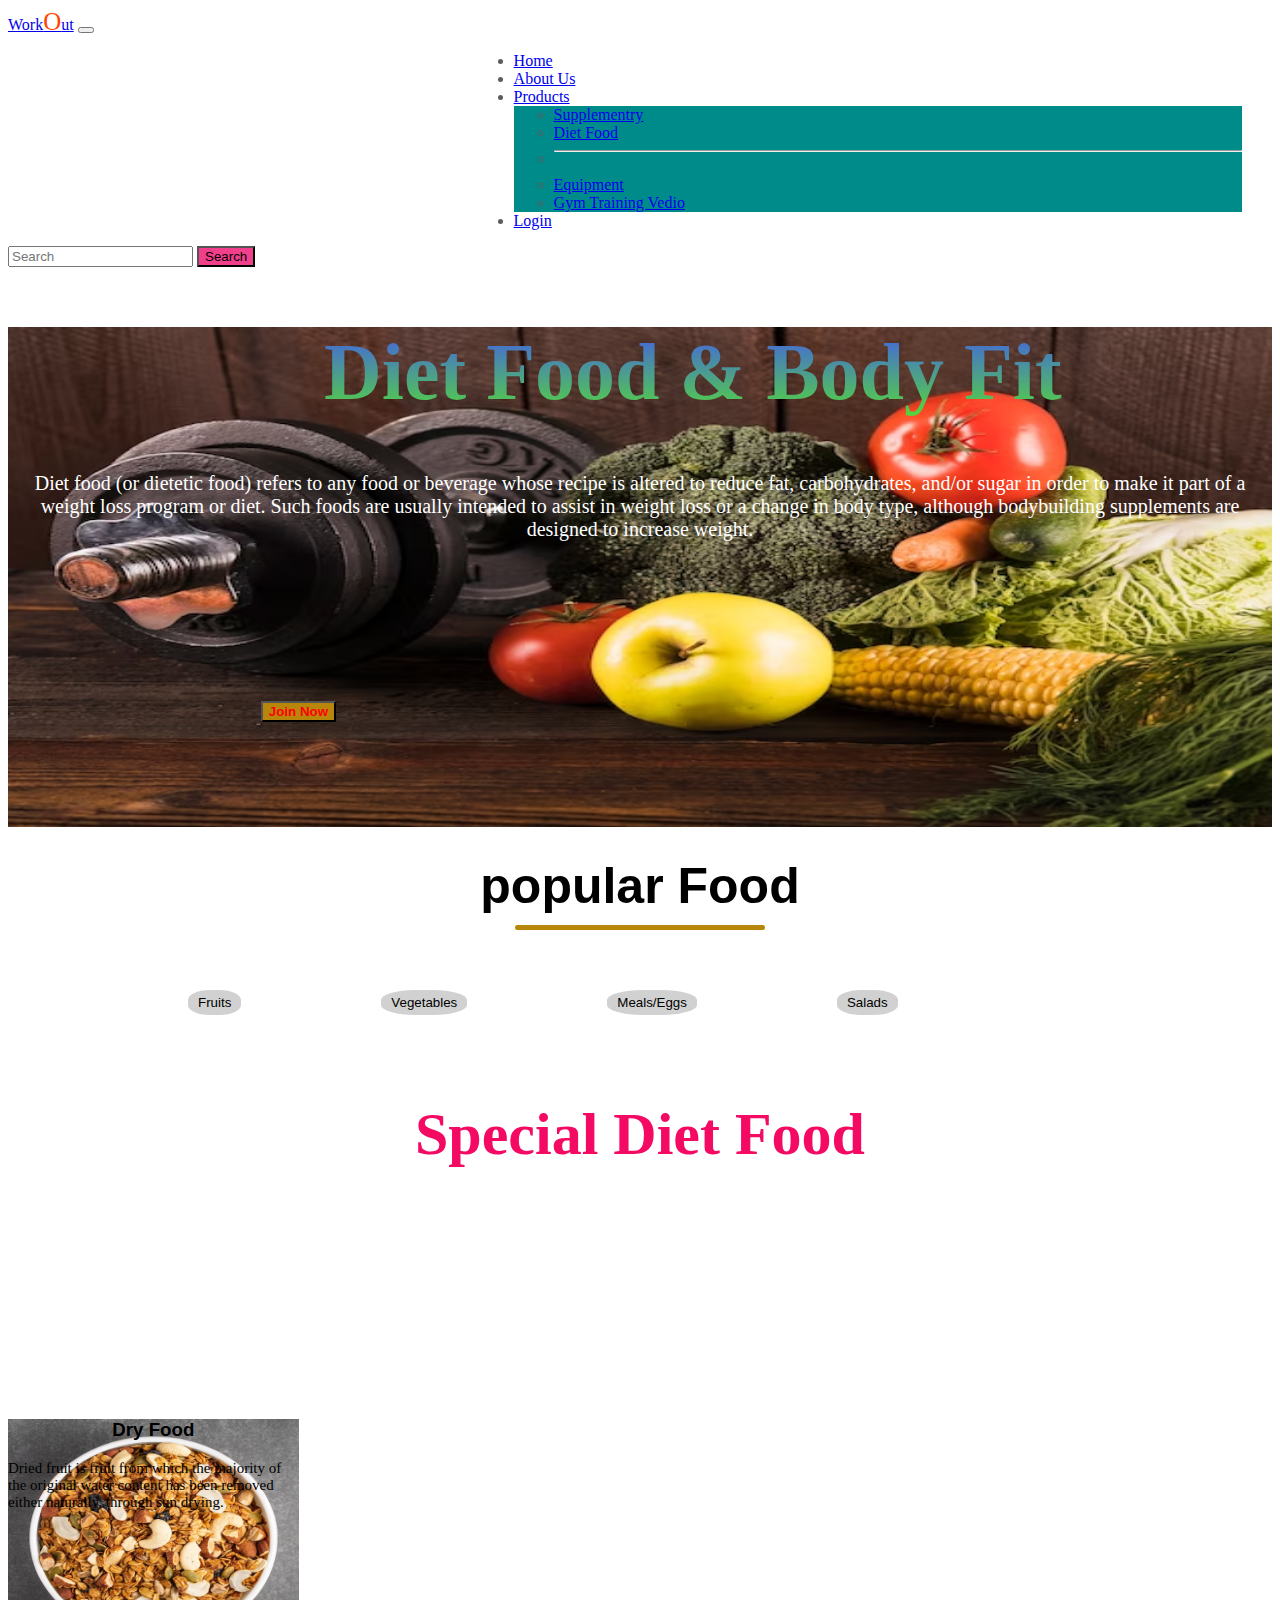
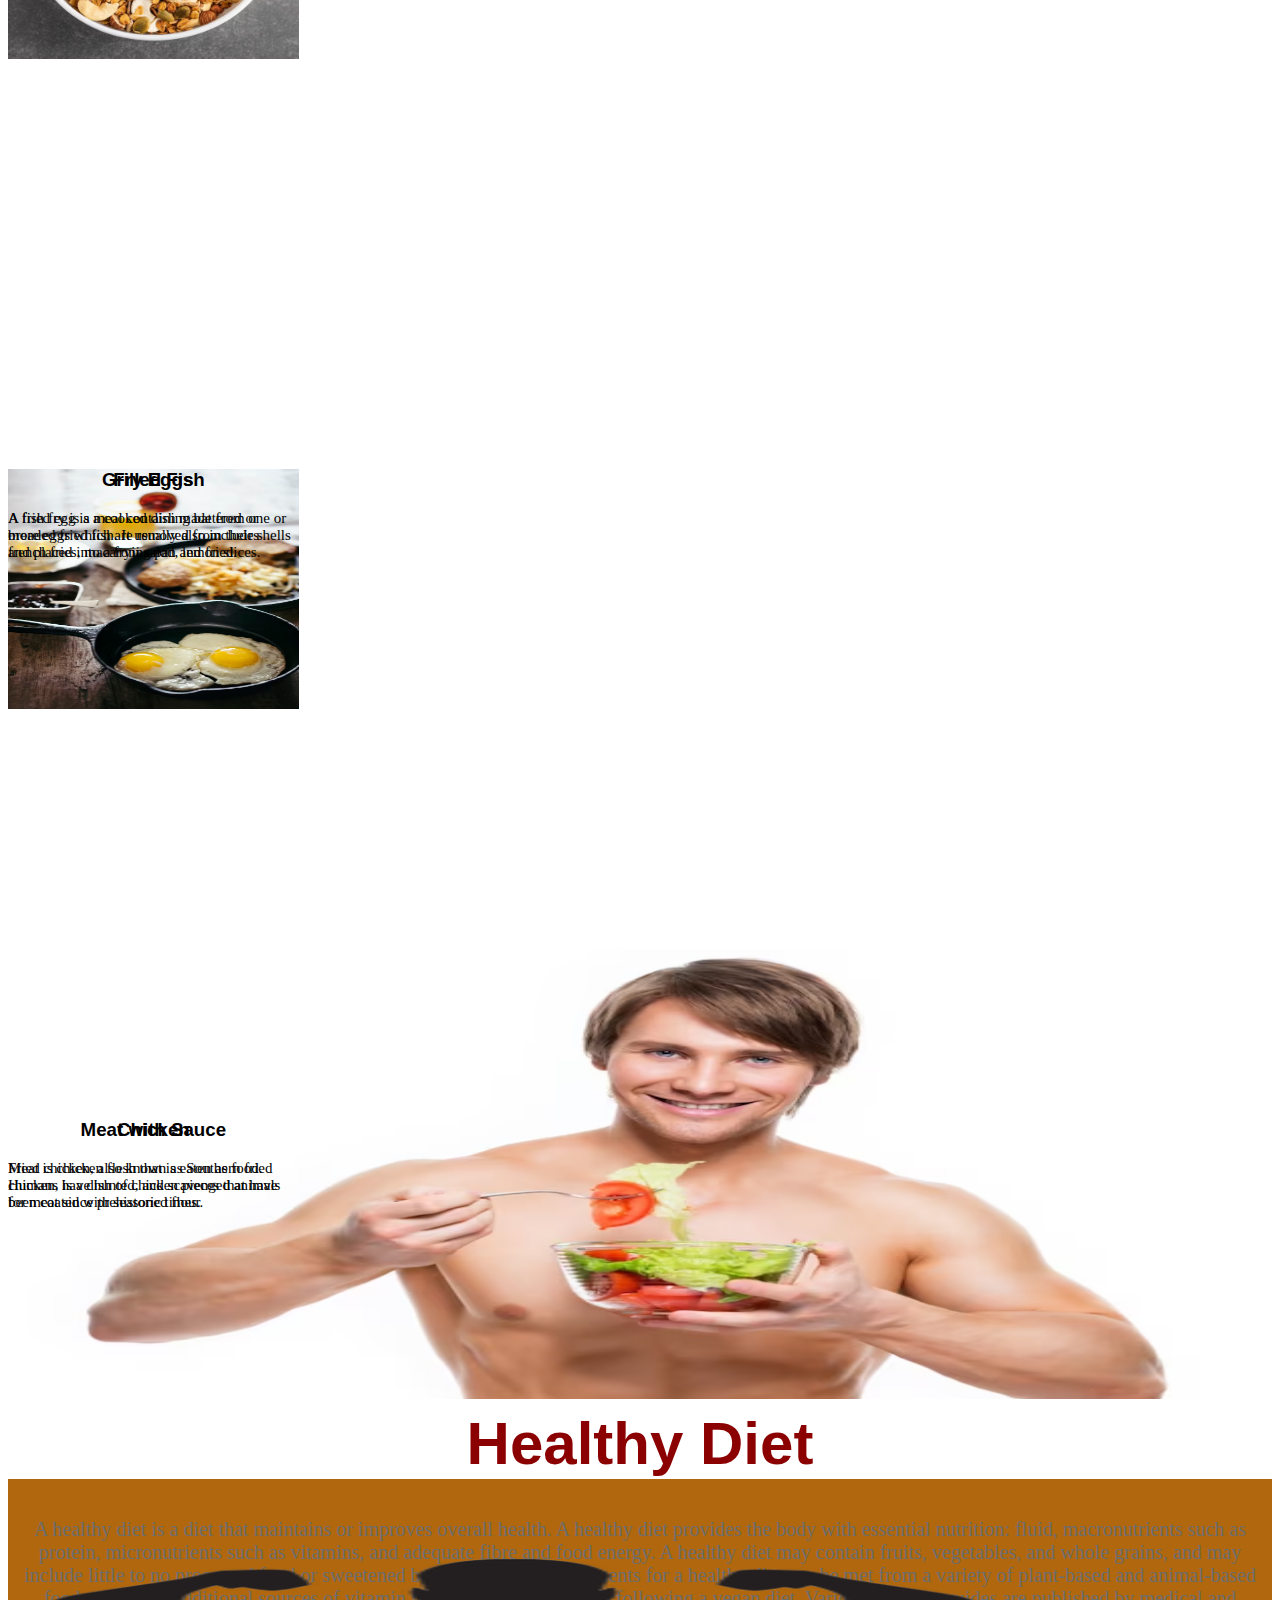
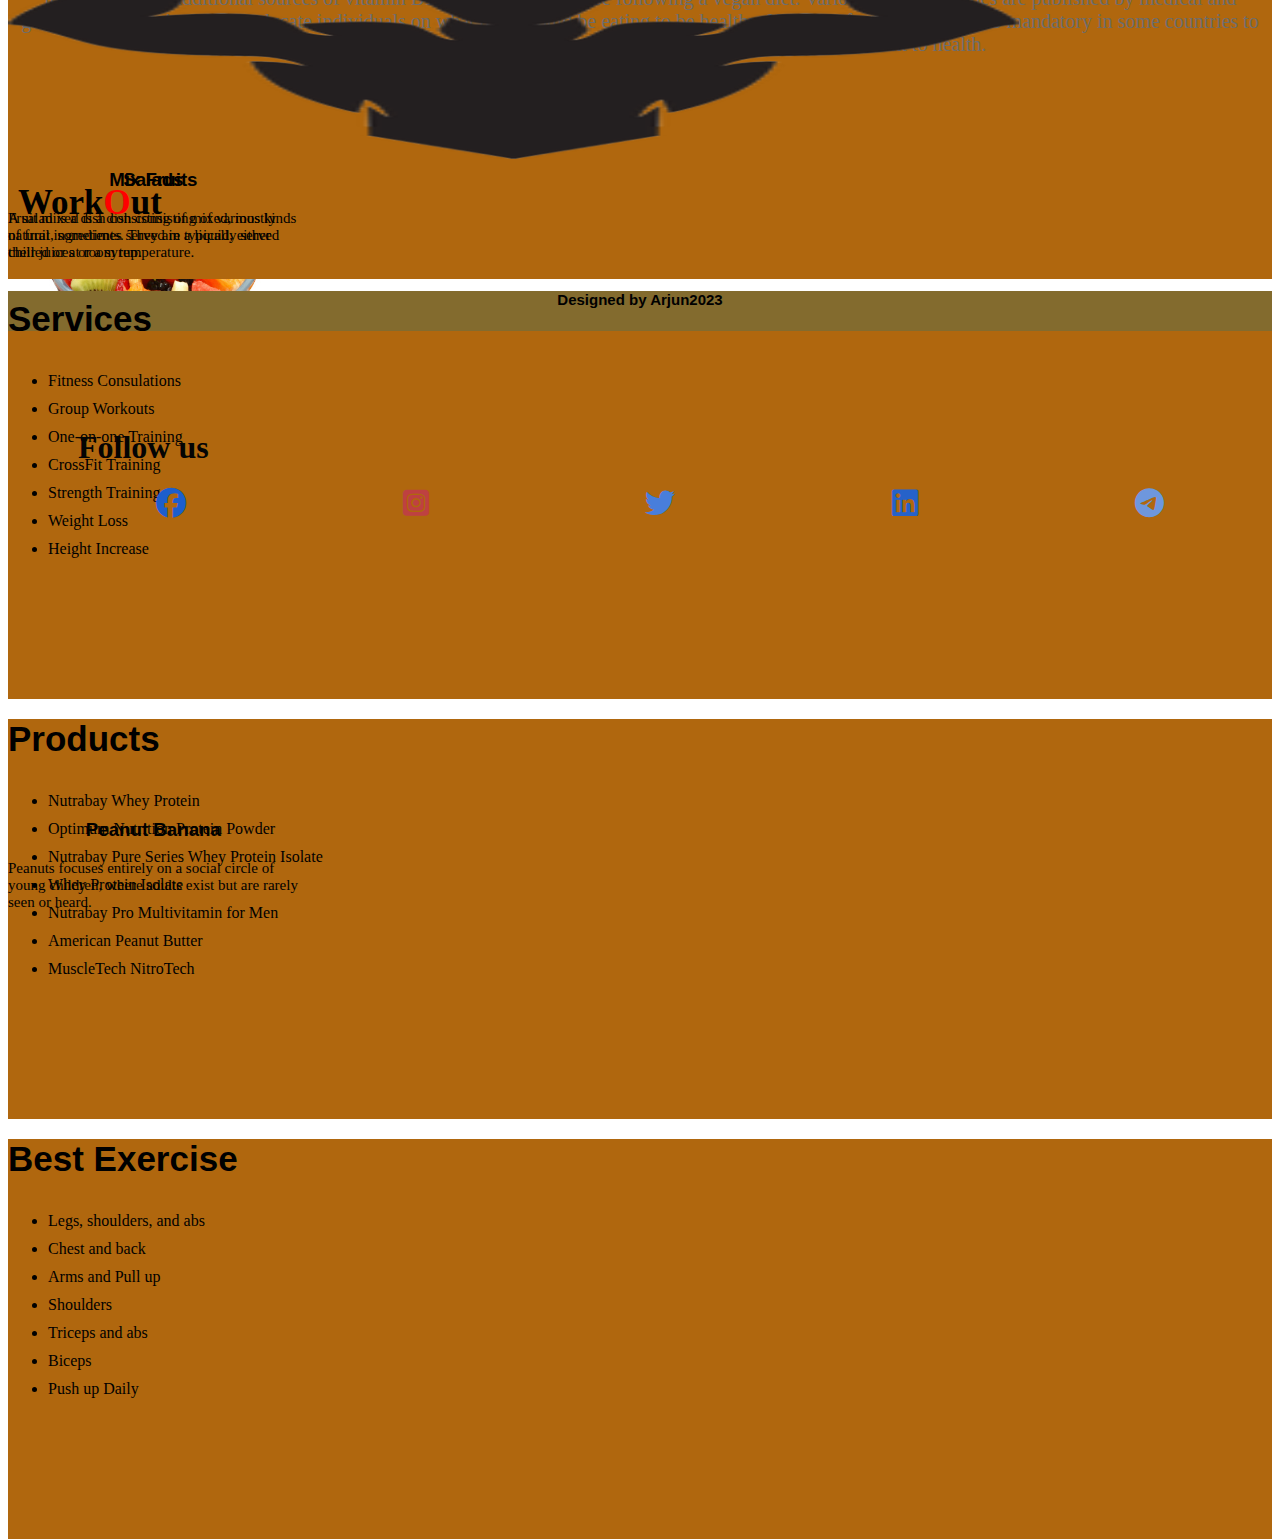
<file: dietfood.html>
<!DOCTYPE html>
<html lang="en">
<head>
    <meta charset="UTF-8">
    <meta http-equiv="X-UA-Compatible" content="IE=edge">
    <meta name="viewport" content="width=device-width, initial-scale=1.0">
    <title>Document</title>
    <link href="https://cdn.jsdelivr.net/npm/bootstrap@5.0.2/dist/css/bootstrap.min.css" rel="stylesheet" integrity="sha384-EVSTQN3/azprG1Anm3QDgpJLIm9Nao0Yz1ztcQTwFspd3yD65VohhpuuCOmLASjC" crossorigin="anonymous">
    <script src="https://cdn.jsdelivr.net/npm/bootstrap@5.0.2/dist/js/bootstrap.bundle.min.js" integrity="sha384-MrcW6ZMFYlzcLA8Nl+NtUVF0sA7MsXsP1UyJoMp4YLEuNSfAP+JcXn/tWtIaxVXM" crossorigin="anonymous"></script>
    <link rel="stylesheet" href="https://cdnjs.cloudflare.com/ajax/libs/font-awesome/6.4.0/css/all.min.css">
    <link rel="stylesheet" href="head1.css">
    <link rel="stylesheet" href="responsive.css">
</head>
<body>
    <nav class="navbar navbar-expand-lg navbar-light bg-light">
        <div class="container-fluid bg-secondary" >
          <a class="navbar-brand" href="#">Work<span style="color: orangered; font-size: 25px;">O</span>ut</a>
          <button class="navbar-toggler" type="button" data-bs-toggle="collapse" data-bs-target="#navbarSupportedContent" aria-controls="navbarSupportedContent" aria-expanded="false" aria-label="Toggle navigation">
            <span class="navbar-toggler-icon" style="background-color: rgb(213, 102, 22); font-size: 25px; border-radius: 10px;"></span>
          </button>
          <div class="collapse navbar-collapse" id="navbarSupportedContent">
            <ul class="navbar-nav me-auto mb-2 mb-lg-0">
              <li class="nav-item">
                <a class="nav-link active" aria-current="page" href="head.html">Home</a>
              </li>
              <li class="nav-item">
                <a class="nav-link" href="about.html">About Us</a>
              </li>
              <li class="nav-item dropdown">
                <a class="nav-link dropdown-toggle" href="#" id="navbarDropdown" role="button" data-bs-toggle="dropdown" aria-expanded="false">
                  Products
                </a>
                <ul class="dropdown-menu" aria-labelledby="navbarDropdown" style="background-color: darkcyan;">
                  <li><a class="dropdown-item" href="supplement.html">Supplementry</a></li>
                  <li><a class="dropdown-item" href="dietfood.html">Diet Food</a></li>
                  <li><hr class="dropdown-divider"></li>
                  <li><a class="dropdown-item" href="equipment.html">Equipment</a></li>
                  <li><a class="dropdown-item" href="trainingvideo.html">Gym Training Vedio</a></li>
                </ul>
              </li>
              <li class="nav-item">
                <a class="nav-link " href="login.html" >Login</a>
              </li>
            </ul>
            <form class="d-flex">
              <input class="form-control me-2" type="search" placeholder="Search" aria-label="Search">
              <button class="btn" type="submit">Search</button>
            </form>
          </div>
        </div>
      </nav>

      <!-- banner -->
      <div class="container-fluid diet11" style="background-image: url(dietfood.avif); background-repeat: no-repeat; background-size: 100% 100%;">
        <div class="row diet12">
            <div class="col-sm-12 diet13">
     <h1>Diet Food & Body Fit</h1>
     <p>Diet food (or dietetic food) refers to any food or beverage whose recipe is altered to reduce fat, carbohydrates, and/or sugar in order to make it part of a weight loss program or diet. Such foods are usually intended to assist in weight loss or a change in body type, although bodybuilding supplements are designed to increase weight.</p>
     <button type="button" class="btn button"> Join Now</button>
    </div>
    </div>
      </div>
      <!-- banner -->
      <!-- popular food -->
     <h1 class="popular1">popular Food</h1>

     <div class="container fruits">
      <div class="row fruit11">
        <div class="col-sm-12 vegetable">
          <ul>
       <li><button type="button">Fruits</button></li>
       <li><button type="button">Vegetables</button></li>
       <li><button type="button">Meals/Eggs</button></li>
       <li><button type="button">Salads</button></li>
</ul>
      </div>
     </div>
     </div>
      <!-- popular food -->
      <!--special-food-start  -->
    <h1 class="downs">Special Diet Food</h1>

    <div class="container special">
<div class="row specials">
  <div class="col-sm-3 apple" style="background-image: url(dryfood.avif); background-repeat: no-repeat; background-size: 100% 60%;">
 <h3> Dry Food </h3>
 <p>Dried fruit is fruit from which the majority of the original water content has been removed either naturally, through sun drying.</p>
  </div>
  <div class="col-sm-3 apple" style="background-image: url(diet-2.avif); background-repeat: no-repeat; background-size: 100% 60%;">
<h3>Grilled Fish</h3>
<p>A fish fry is a meal containing battered or breaded fried fish. It usually also includes french fries, macaroni salad, lemon slices.</p>
  </div>
  <div class="col-sm-3 apple" style="background-image: url(diet-3.avif); background-repeat: no-repeat; background-size: 100% 60%;">
<h3>Meat with Sauce</h3>
<p>Meat is chicken flesh that is eaten as food. Humans have hunted, and scavenged animals for meat since prehistoric times.</p>
  </div>
  <div class="col-sm-3 apple" style="background-image: url(diet-4.avif); background-repeat: no-repeat; background-size: 100% 60%;">
<h3>Salads</h3>
<p>A salad is a dish consisting of mixed, mostly natural ingredients. They are typically served chilled or at room temperature.</p>
  </div>

</div>
  </div>

  <div class="container special">
    <div class="row specials">
      <div class="col-sm-3 apple" style="background-image: url(diet-5.avif); background-repeat: no-repeat; background-size: 100% 60%;">
     <h3>Fry Eggs</h3>
     <p>A fried egg is a cooked dish made from one or more eggs which are removed from their shells and placed into a frying pan and fried.</p>
      </div>
      <div class="col-sm-3 apple" style="background-image: url(diet-6.avif); background-repeat: no-repeat; background-size: 100% 60%;">
    <h3>Chicken</h3>
    <p>Fried chicken, also known as Southern fried chicken, is a dish  of chicken pieces that have been coated with seasoned flour.</p>
      </div>
      <div class="col-sm-3 apple" style="background-image: url(diet-7.jpg); background-repeat: no-repeat; background-size: 100% 60%;">
    <h3>Mix Fruits</h3>
    <p>Fruit mixed is a dish consisting of various kinds of fruit, sometimes served in a liquid, either their juices or a syrup.</p>
      </div>
      <div class="col-sm-3 apple" style="background-image: url(diet-8.jpg); background-repeat: no-repeat; background-size: 100% 60%;">
    <h3>Peanut Banana</h3>
    <p>Peanuts focuses entirely on a social circle of young children, where adults exist but are rarely seen or heard.</p>
      </div>
    
    </div>
      </div>
      <!--special-food-end  -->

      <!-- men-eating-start -->
   <div class="container-fluid eating">
  <div class="row men">
    <div class="col-sm-5 men-eating" style="background-image: url(man-eating.avif); background-repeat: no-repeat; background-size: 100% 100%;">

    </div>
    <div class="col-sm-7 men-eating">
      <h1>Healthy Diet</h1>
<p>A healthy diet is a diet that maintains or improves overall health. A healthy diet provides the body with essential nutrition: fluid, macronutrients such as protein, micronutrients such as vitamins, and adequate fibre and food energy. A healthy diet may contain fruits, vegetables, and whole grains, and may include little to no processed food or sweetened beverages. The requirements for a healthy diet can be met from a variety of plant-based and animal-based foods, although additional sources of vitamin B12 are needed for those following a vegan diet. Various nutrition guides are published by medical and governmental institutions to educate individuals on what they should be eating to be healthy. Nutrition facts labels are also mandatory in some countries to allow consumers to choose between foods based on the components relevant to health.</p>
    </div>
  </div>
    </div>
      <!-- men-eating-end -->

       <!-- last footer -->
<div class="container-fluid last1">
  <div class="row last2">

    <div class="col-sm-9 last3">

  <div class="row last4">
    <div class="col-sm-3 las">
   <img src="flexing-bodybuilder-silhouette-sticker-25.png" alt="">
   <h3>Work<span style="color: red;">O</span>ut</h3>
    </div>
    <div class="col-sm-3 las">
    <h1>Services</h1>
    <ul>
      <li><a href="">Fitness Consulations</a></li>
      <li><a href="">Group Workouts</a></li> 
      <li><a href="">One-on-one Training</a></li> 
      <li><a href="">CrossFit Training</a></li>
      <li><a href="">Strength Training</a></li>
      <li><a href="">Weight Loss</a></li>
      <li><a href="">Height Increase</a></li>
    </ul>
    </div>
    <div class="col-sm-3 las">
<h1>Products</h1>
<ul>
  <li><a href="">Nutrabay Whey Protein</a></li>
  <li><a href="">Optimum Nutrition Protein Powder</a></li> 
  <li><a href="">Nutrabay Pure Series Whey Protein Isolate</a></li> 
  <li><a href="">Whey Protein Isolate</a></li>
  <li><a href="">Nutrabay Pro Multivitamin for Men</a></li>
  <li><a href="">American Peanut Butter</a></li>
  <li><a href="">MuscleTech NitroTech</a></li>
</ul>
    </div>
    <div class="col-sm-3 las">
<h1>Best Exercise</h1>
<ul>
  <li><a href="">Legs, shoulders, and abs</a></li>
  <li><a href="">Chest and back</a></li> 
  <li><a href="">Arms and Pull up</a></li> 
  <li><a href="">Shoulders</a></li>
  <li><a href="">Triceps and abs</a></li>
  <li><a href="">Biceps</a></li>
  <li><a href="">Push up Daily</a></li>
</ul>
    </div>
     </div>
    </div>
    <div class="col-sm-3 lass">
    <h1>Follow us</h1>
    <ul>
      <li><a href=""><i class="fa-brands fa-facebook" style="color: #1d5ecd;"></i></a></li>
      <li><a href=""><i class="fa-brands fa-square-instagram" style="color: #be4141;"></i></a></li>
      <li><a href=""><i class="fa-brands fa-twitter" style="color: #487edb;"></i></a></li>
      <li><a href=""><i class="fa-brands fa-linkedin" style="color: #2662c9;"></i></a></li>
      <li><a href=""><i class="fa-brands fa-telegram" style="color: #6e97dd;"></i></a></li>
    </ul>
    </div>
  </div>
</div>
<div class="container-fluid design">
  <div class="row desig">
    <div class="col-sm-12 desi">
     <h5>Designed by Arjun2023</h5>
    </div>
  </div>
</div>
</body>
</html>
</file>
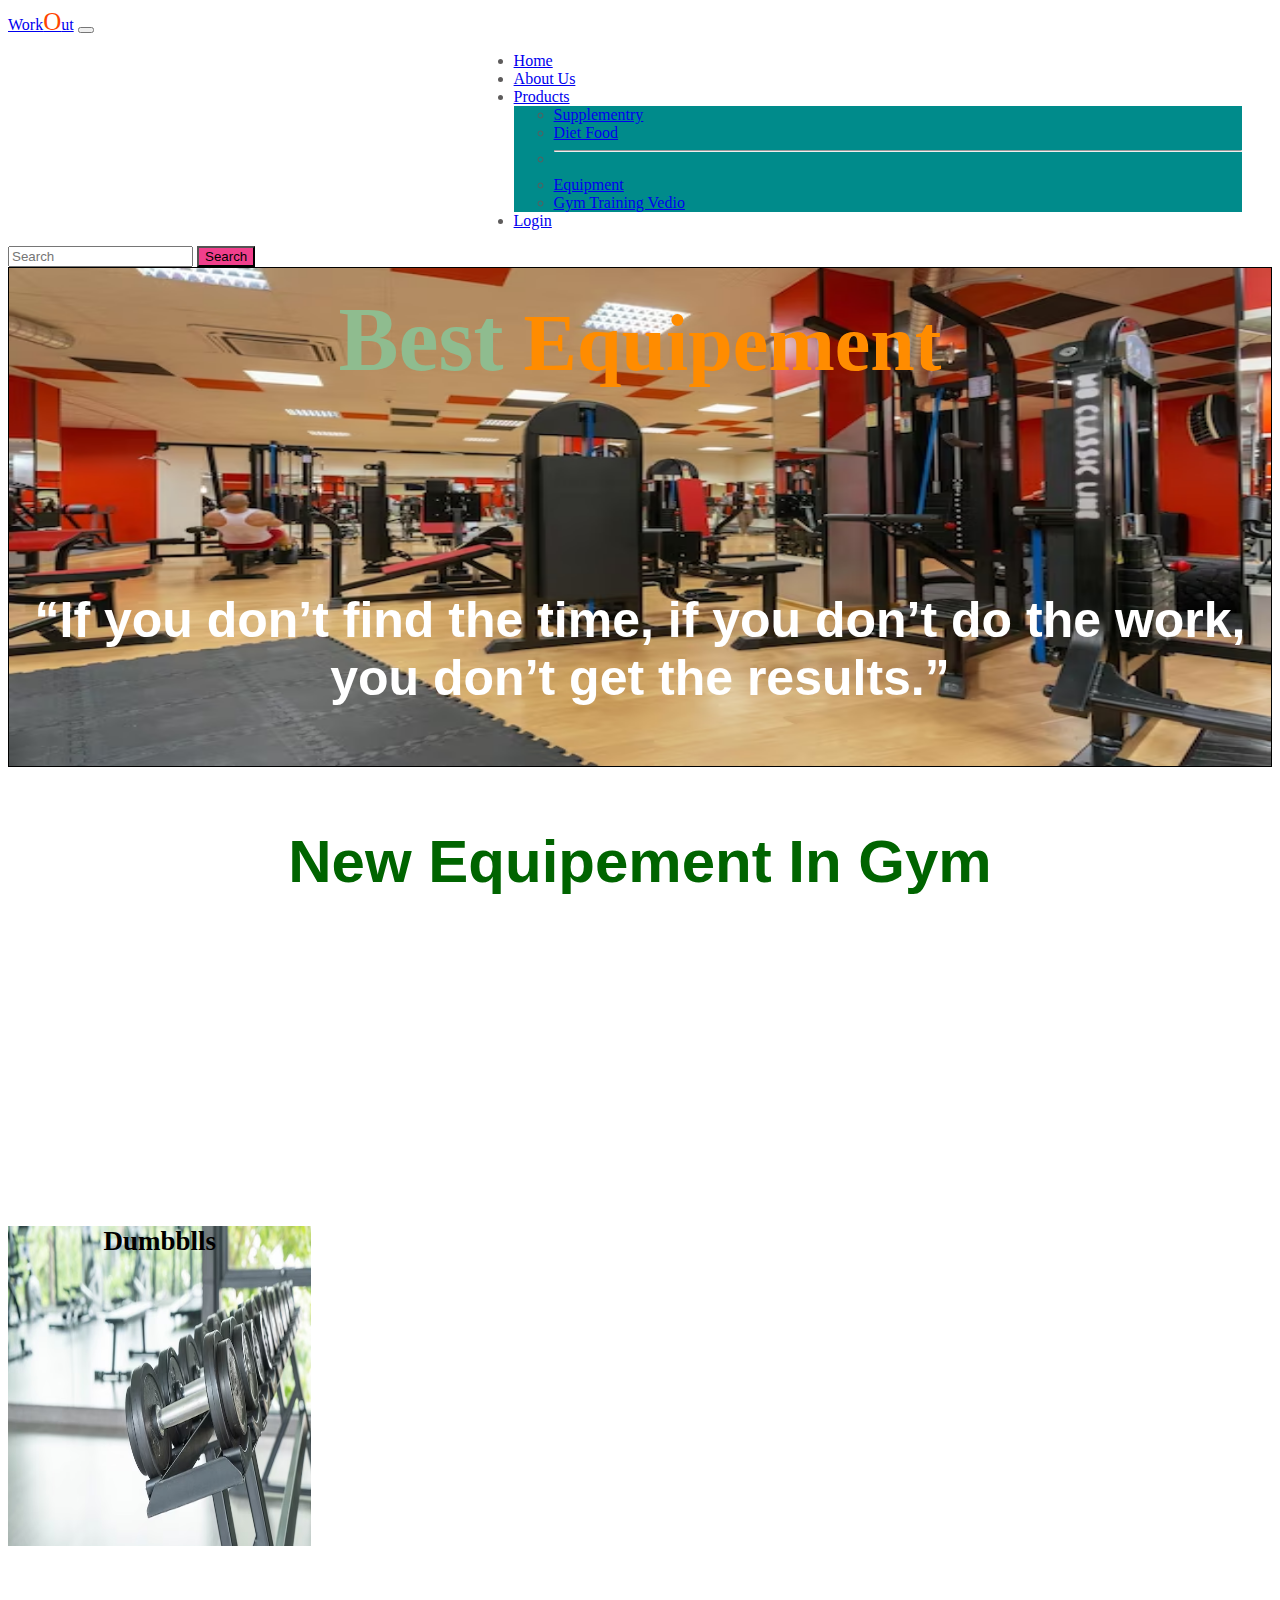
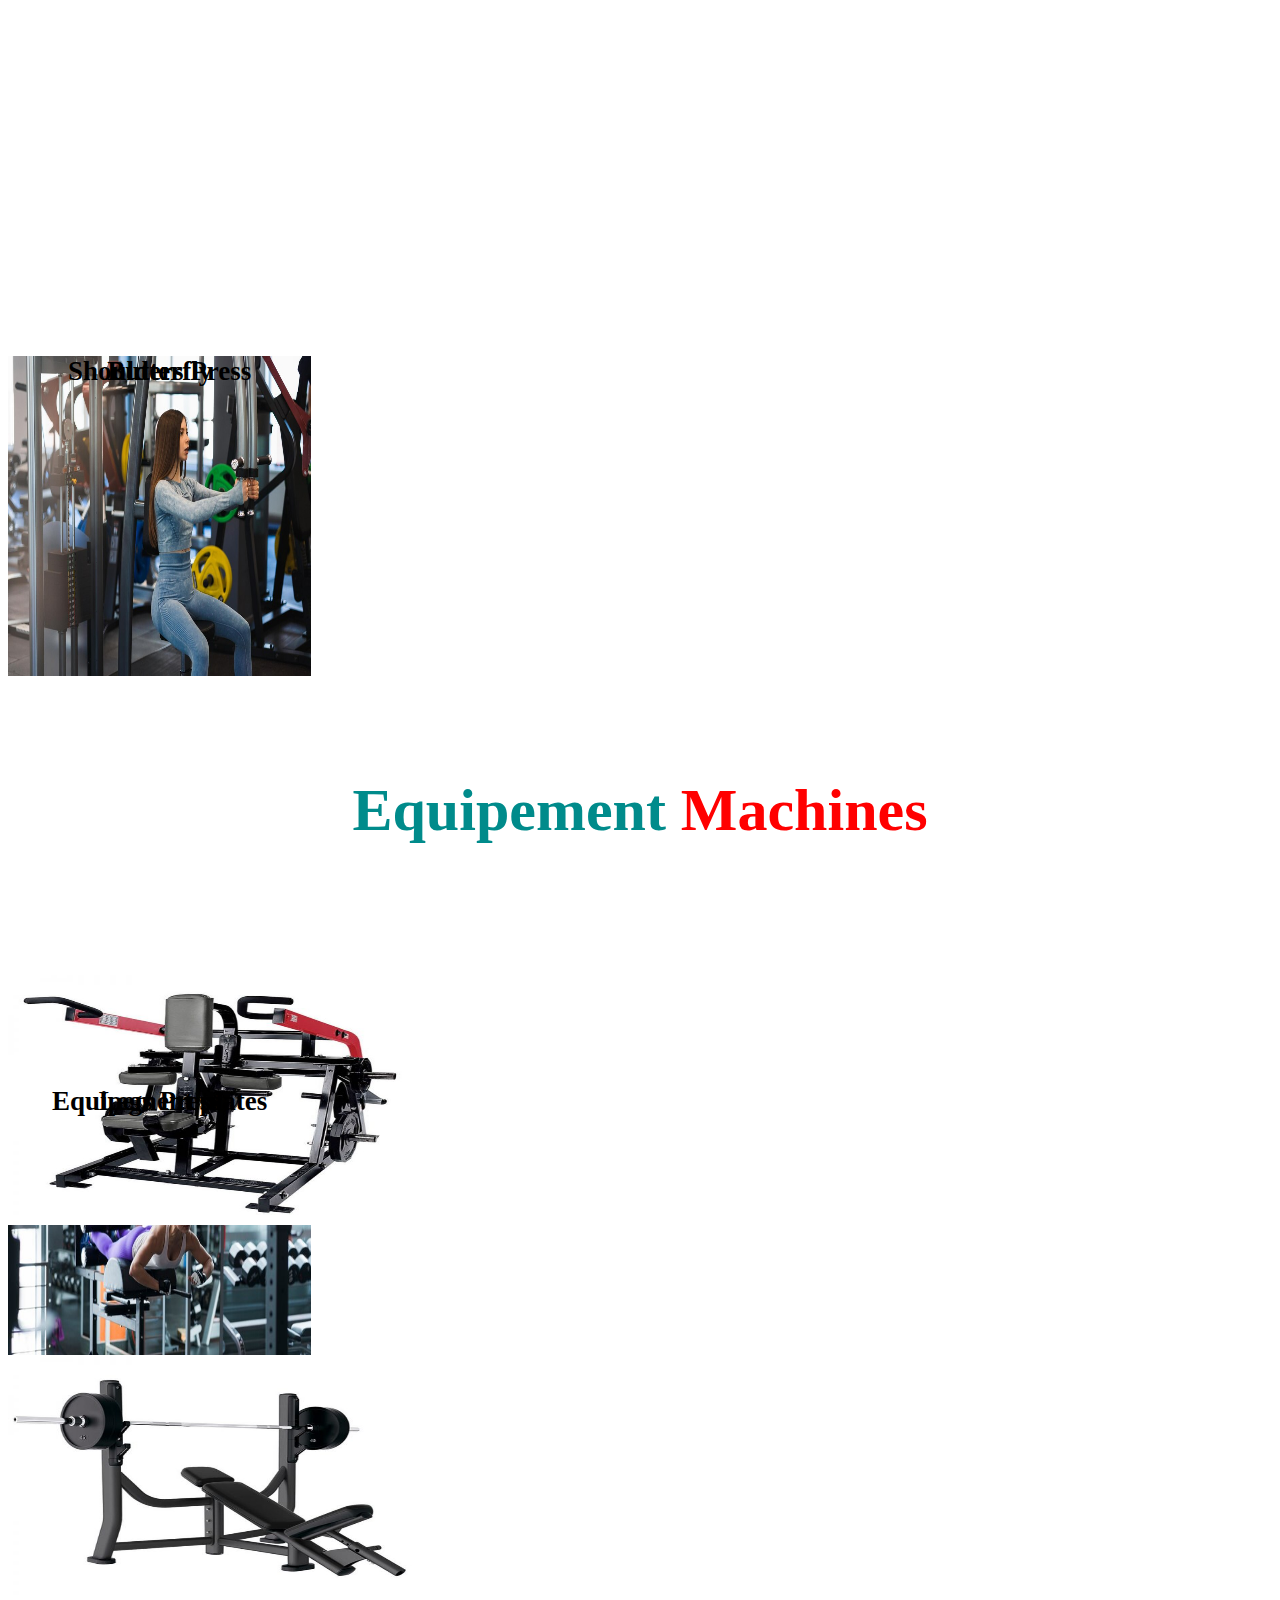
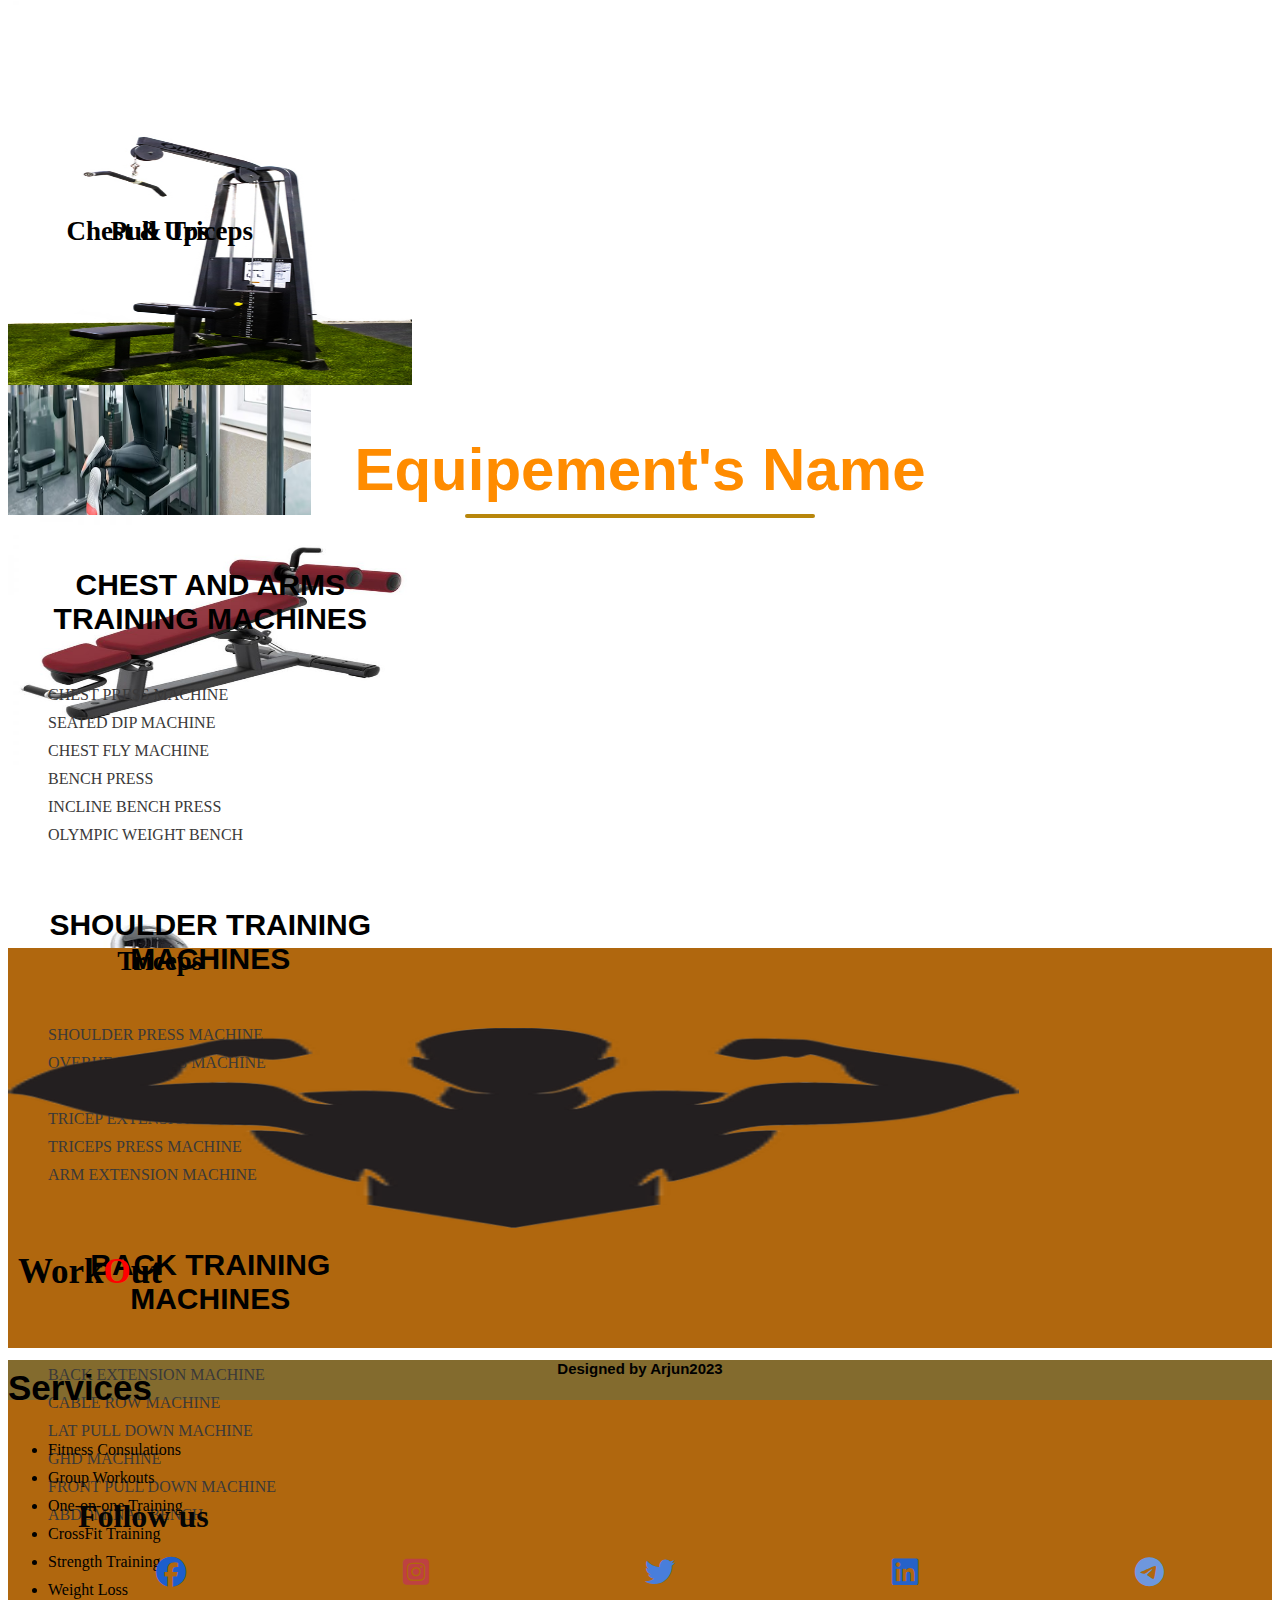
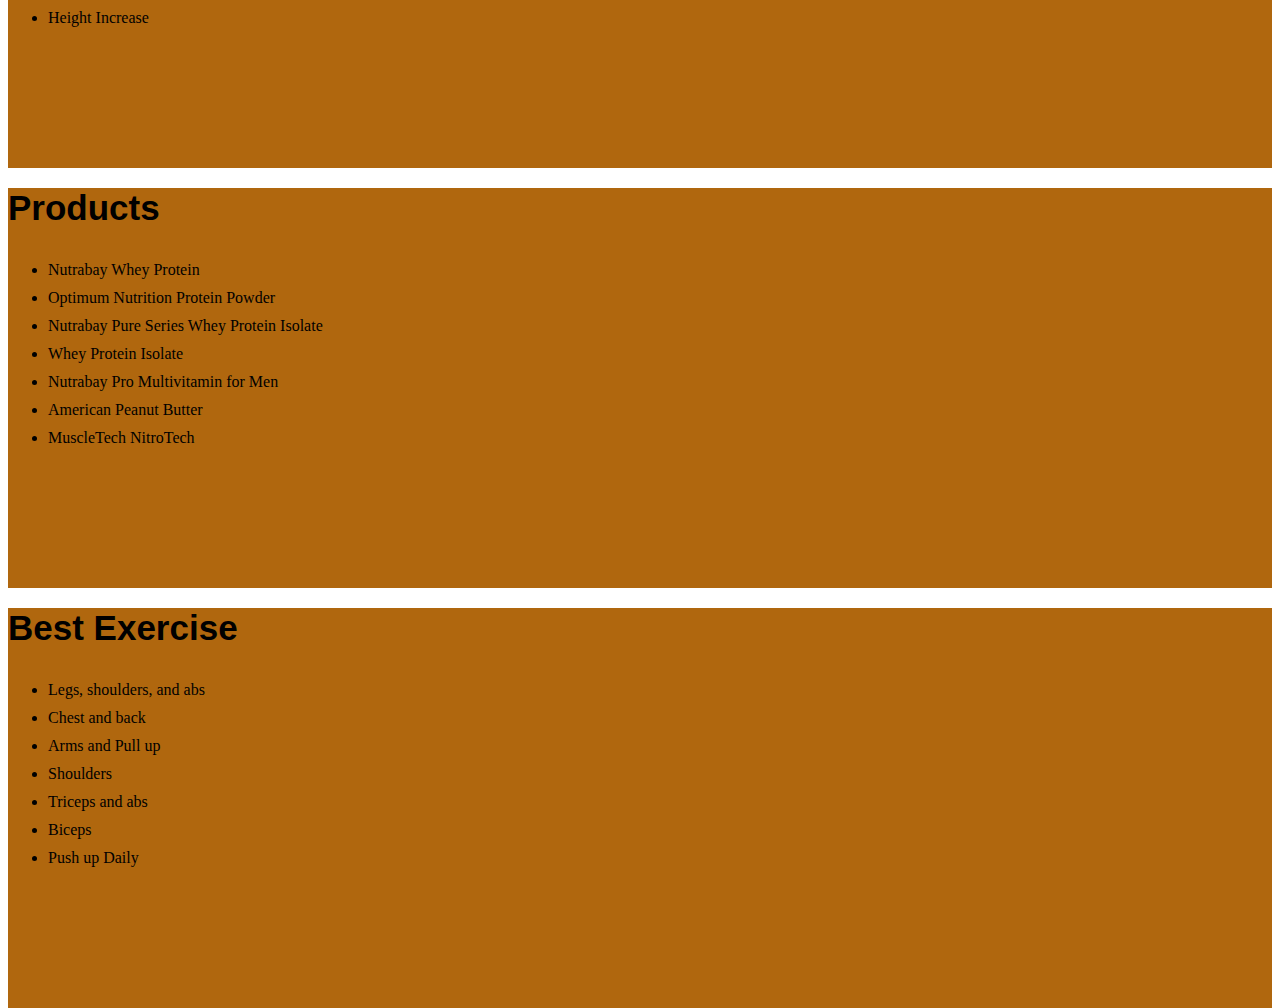
<file: equipment.html>
<!DOCTYPE html>
<html lang="en">
<head>
    <meta charset="UTF-8">
    <meta http-equiv="X-UA-Compatible" content="IE=edge">
    <meta name="viewport" content="width=device-width, initial-scale=1.0">
    <title>Document</title>
    <link href="https://cdn.jsdelivr.net/npm/bootstrap@5.0.2/dist/css/bootstrap.min.css" rel="stylesheet" integrity="sha384-EVSTQN3/azprG1Anm3QDgpJLIm9Nao0Yz1ztcQTwFspd3yD65VohhpuuCOmLASjC" crossorigin="anonymous">
    <script src="https://cdn.jsdelivr.net/npm/bootstrap@5.0.2/dist/js/bootstrap.bundle.min.js" integrity="sha384-MrcW6ZMFYlzcLA8Nl+NtUVF0sA7MsXsP1UyJoMp4YLEuNSfAP+JcXn/tWtIaxVXM" crossorigin="anonymous"></script>
    <link rel="stylesheet" href="https://cdnjs.cloudflare.com/ajax/libs/font-awesome/6.4.0/css/all.min.css">
    <link rel="stylesheet" href="head1.css">
    <link rel="stylesheet" href="responsive.css">
</head>
<body>
    <nav class="navbar navbar-expand-lg navbar-light bg-light">
        <div class="container-fluid bg-secondary" >
          <a class="navbar-brand" href="#">Work<span style="color: orangered; font-size: 25px;">O</span>ut</a>
          <button class="navbar-toggler" type="button" data-bs-toggle="collapse" data-bs-target="#navbarSupportedContent" aria-controls="navbarSupportedContent" aria-expanded="false" aria-label="Toggle navigation">
            <span class="navbar-toggler-icon" style="background-color: rgb(213, 102, 22); font-size: 25px; border-radius: 10px;"></span>
          </button>
          <div class="collapse navbar-collapse" id="navbarSupportedContent">
            <ul class="navbar-nav me-auto mb-2 mb-lg-0">
              <li class="nav-item">
                <a class="nav-link active" aria-current="page" href="head.html">Home</a>
              </li>
              <li class="nav-item">
                <a class="nav-link" href="about.html">About Us</a>
              </li>
              <li class="nav-item dropdown">
                <a class="nav-link dropdown-toggle" href="#" id="navbarDropdown" role="button" data-bs-toggle="dropdown" aria-expanded="false">
                  Products
                </a>
                <ul class="dropdown-menu" aria-labelledby="navbarDropdown" style="background-color: darkcyan;">
                  <li><a class="dropdown-item" href="supplement.html">Supplementry</a></li>
                  <li><a class="dropdown-item" href="dietfood.html">Diet Food</a></li>
                  <li><hr class="dropdown-divider"></li>
                  <li><a class="dropdown-item" href="equipment.html">Equipment</a></li>
                  <li><a class="dropdown-item" href="trainingvideo.html">Gym Training Vedio</a></li>
                </ul>
              </li>
              <li class="nav-item">
                <a class="nav-link " href="login.html" >Login</a>
              </li>
            </ul>
            <form class="d-flex">
              <input class="form-control me-2" type="search" placeholder="Search" aria-label="Search">
              <button class="btn" type="submit">Search</button>
            </form>
          </div>
        </div>
      </nav>
      <!-- banner-start -->
      <div class="container-fluid equipement" style="background-image: url(equipments-gym.avif); background-repeat: no-repeat; background-size: 100% 100%;">
        <h1><span style="color: darkseagreen; font-size: 90px;">Best</span> Equipement</h1>
<h3>“If you don’t find the time, if you don’t do the work, you don’t get the results.” </h3>
      </div>
      <!-- banner-end -->
<h1 class="nice-gym">New Equipement In Gym</h1>
<!-- list-equipement -->
<div class="container dumb">
  <div class="row dumb11">
    <div class="col-sm-3 dumb12" style="background-image: url(equipement-3.avif); background-repeat: no-repeat; background-size: 100% 80%;">
  <h3>Dumbblls</h3>
    </div>
    <div class="col-sm-3 dumb12" style="background-image: url(equipement-2.avif); background-repeat: no-repeat; background-size: 100% 80%;">
<h3>Shoulders Press</h3>
    </div>
    <div class="col-sm-3 dumb12" style="background-image: url(equipement-4.avif); background-repeat: no-repeat; background-size: 100% 80%;">
<h3>Equipement plates</h3>
    </div>
    <div class="col-sm-3 dumb12" style="background-image: url(equipement-5.avif); background-repeat: no-repeat; background-size: 100% 80%;">
<h3>Pull Ups</h3>
    </div>
  </div>
</div>

<div class="container dumb">
  <div class="row dumb11">
    <div class="col-sm-3 dumb12" style="background-image: url(equipement-6.jpg); background-repeat: no-repeat; background-size: 100% 80%;">
  <h3>Butterfly</h3>
    </div>
    <div class="col-sm-3 dumb12" style="background-image: url(equipement-7.jpg); background-repeat: no-repeat; background-size: 100% 80%;">
<h3>Legs Press</h3>
    </div>
    <div class="col-sm-3 dumb12" style="background-image: url(equipement-8.avif); background-repeat: no-repeat; background-size: 100% 80%;">
<h3>Chest & Triceps</h3>
    </div>
    <div class="col-sm-3 dumb12" style="background-image: url(equipement-10.avif); background-repeat: no-repeat; background-size: 100% 80%;">
<h3>Triceps</h3>
    </div>
  </div>
</div>
<h1 class="machine">Equipement <span style="color: red;">Machines</span></h1>

<div class="container showing">
  <div class="row show111">
    <div class="col-sm-4 show122" style="background-image: url(chest-press1.jpg); background-repeat: no-repeat; background-size: 100% 100%;">
   <h1>Seated Dip Machine</h1>
    </div>
    <div class="col-sm-4 show122" style="background-image: url(chest-press2.jpg); background-repeat: no-repeat; background-size: 100% 100%;">
<h1>CHEST FLY MACHINE</h1>
    </div>
    <div class="col-sm-4 show122" style="background-image: url(chest-press3.jpg); background-repeat: no-repeat; background-size: 100% 100%;">
<h1>BENCH PRESS</h1>
    </div>

  </div>
</div>

<div class="container showing">
  <div class="row show111">
    <div class="col-sm-4 show122" style="background-image: url(chest-press4.jpg); background-repeat: no-repeat; background-size: 100% 100%;">
   <h1>INCLINE BENCH PRESS</h1>
    </div>
    <div class="col-sm-4 show122" style="background-image: url(chest-press5.jpg); background-repeat: no-repeat; background-size: 100% 100%;">
<h1>BICEP CURL BENCH</h1>
    </div>
    <div class="col-sm-4 show122" style="background-image: url(chest-press6.jpg); background-repeat: no-repeat; background-size: 100% 100%;">
<h1>SHOULDER PRESS MACHINE</h1>
    </div>

  </div>
</div>

<div class="container showing">
  <div class="row show111">
    <div class="col-sm-4 show122" style="background-image: url(chest-press7.jpg); background-repeat: no-repeat; background-size: 100% 100%;">
   <h1>LAT PULL DOWN MACHINE</h1>
    </div>
    <div class="col-sm-4 show122" style="background-image: url(chest-press8.jpg); background-repeat: no-repeat; background-size: 100% 100%;">
<h1>ABDOMINAL BENCH</h1>
    </div>
    <div class="col-sm-4 show122" style="background-image: url(chest-press10.jpg); background-repeat: no-repeat; background-size: 100% 100%;">
<h1>ROTARY TORSO MACHINE</h1>
    </div>

  </div>
</div>
<h1 class="nome">Equipement's Name</h1>
<div class="container list-11">
  <div class="row list-12">
    <div class="col-sm-4 list-13">
   <h4>CHEST AND ARMS TRAINING MACHINES</h4>
   <ul>
    <li><a href="">CHEST PRESS MACHINE</a></li>
    <li><a href="">SEATED DIP MACHINE</a></li>
    <li><a href="">CHEST FLY MACHINE</a></li>
    <li><a href="">BENCH PRESS</a></li>
    <li><a href="">INCLINE BENCH PRESS</a></li>
    <li><a href="">OLYMPIC WEIGHT BENCH</a></li>
   </ul>
    </div>
    <div class="col-sm-4 list-13">
      <h4>SHOULDER TRAINING MACHINES</h4>
      <ul>
      <li><a href="">SHOULDER PRESS MACHINE</a></li>
      <li><a href="">OVERHEAD PRESS MACHINE</a></li>
      <li><a href="">LATERAL RAISES MACHINE</a></li>
      <li><a href="">TRICEP EXTENSION MACHINE</a></li>
      <li><a href="">TRICEPS PRESS MACHINE</a></li>
      <li><a href="">ARM EXTENSION MACHINE</a></li>
    </ul>
    </div>
    <div class="col-sm-4 list-13">
      <h4>BACK TRAINING MACHINES</h4>
      <ul>
      <li><a href="">BACK EXTENSION MACHINE</a></li>
      <li><a href="">CABLE ROW MACHINE</a></li>
      <li><a href="">LAT PULL DOWN MACHINE</a></li>
      <li><a href="">GHD MACHINE</a></li>
      <li><a href="">FRONT PULL DOWN MACHINE</a></li>
      <li><a href="">ABDOMINAL BENCH</a></li>
    </ul>
    </div>
  </div>
</div>
<!-- list-equipement -->


<!-- last footer -->
<div class="container-fluid last1">
  <div class="row last2">

    <div class="col-sm-9 last3">

  <div class="row last4">
    <div class="col-sm-3 las">
   <img src="flexing-bodybuilder-silhouette-sticker-25.png" alt="">
   <h3>Work<span style="color: red;">O</span>ut</h3>
    </div>
    <div class="col-sm-3 las">
    <h1>Services</h1>
    <ul>
      <li><a href="">Fitness Consulations</a></li>
      <li><a href="">Group Workouts</a></li> 
      <li><a href="">One-on-one Training</a></li> 
      <li><a href="">CrossFit Training</a></li>
      <li><a href="">Strength Training</a></li>
      <li><a href="">Weight Loss</a></li>
      <li><a href="">Height Increase</a></li>
    </ul>
    </div>
    <div class="col-sm-3 las">
<h1>Products</h1>
<ul>
  <li><a href="">Nutrabay Whey Protein</a></li>
  <li><a href="">Optimum Nutrition Protein Powder</a></li> 
  <li><a href="">Nutrabay Pure Series Whey Protein Isolate</a></li> 
  <li><a href="">Whey Protein Isolate</a></li>
  <li><a href="">Nutrabay Pro Multivitamin for Men</a></li>
  <li><a href="">American Peanut Butter</a></li>
  <li><a href="">MuscleTech NitroTech</a></li>
</ul>
    </div>
    <div class="col-sm-3 las">
<h1>Best Exercise</h1>
<ul>
  <li><a href="">Legs, shoulders, and abs</a></li>
  <li><a href="">Chest and back</a></li> 
  <li><a href="">Arms and Pull up</a></li> 
  <li><a href="">Shoulders</a></li>
  <li><a href="">Triceps and abs</a></li>
  <li><a href="">Biceps</a></li>
  <li><a href="">Push up Daily</a></li>
</ul>
    </div>
     </div>
    </div>
    <div class="col-sm-3 lass">
    <h1>Follow us</h1>
    <ul>
      <li><a href=""><i class="fa-brands fa-facebook" style="color: #1d5ecd;"></i></a></li>
      <li><a href=""><i class="fa-brands fa-square-instagram" style="color: #be4141;"></i></a></li>
      <li><a href=""><i class="fa-brands fa-twitter" style="color: #487edb;"></i></a></li>
      <li><a href=""><i class="fa-brands fa-linkedin" style="color: #2662c9;"></i></a></li>
      <li><a href=""><i class="fa-brands fa-telegram" style="color: #6e97dd;"></i></a></li>
    </ul>
    </div>
  </div>
</div>
<div class="container-fluid design">
  <div class="row desig">
    <div class="col-sm-12 desi">
     <h5>Designed by Arjun2023</h5>
    </div>
  </div>
</div>

</body>
</html>
</file>
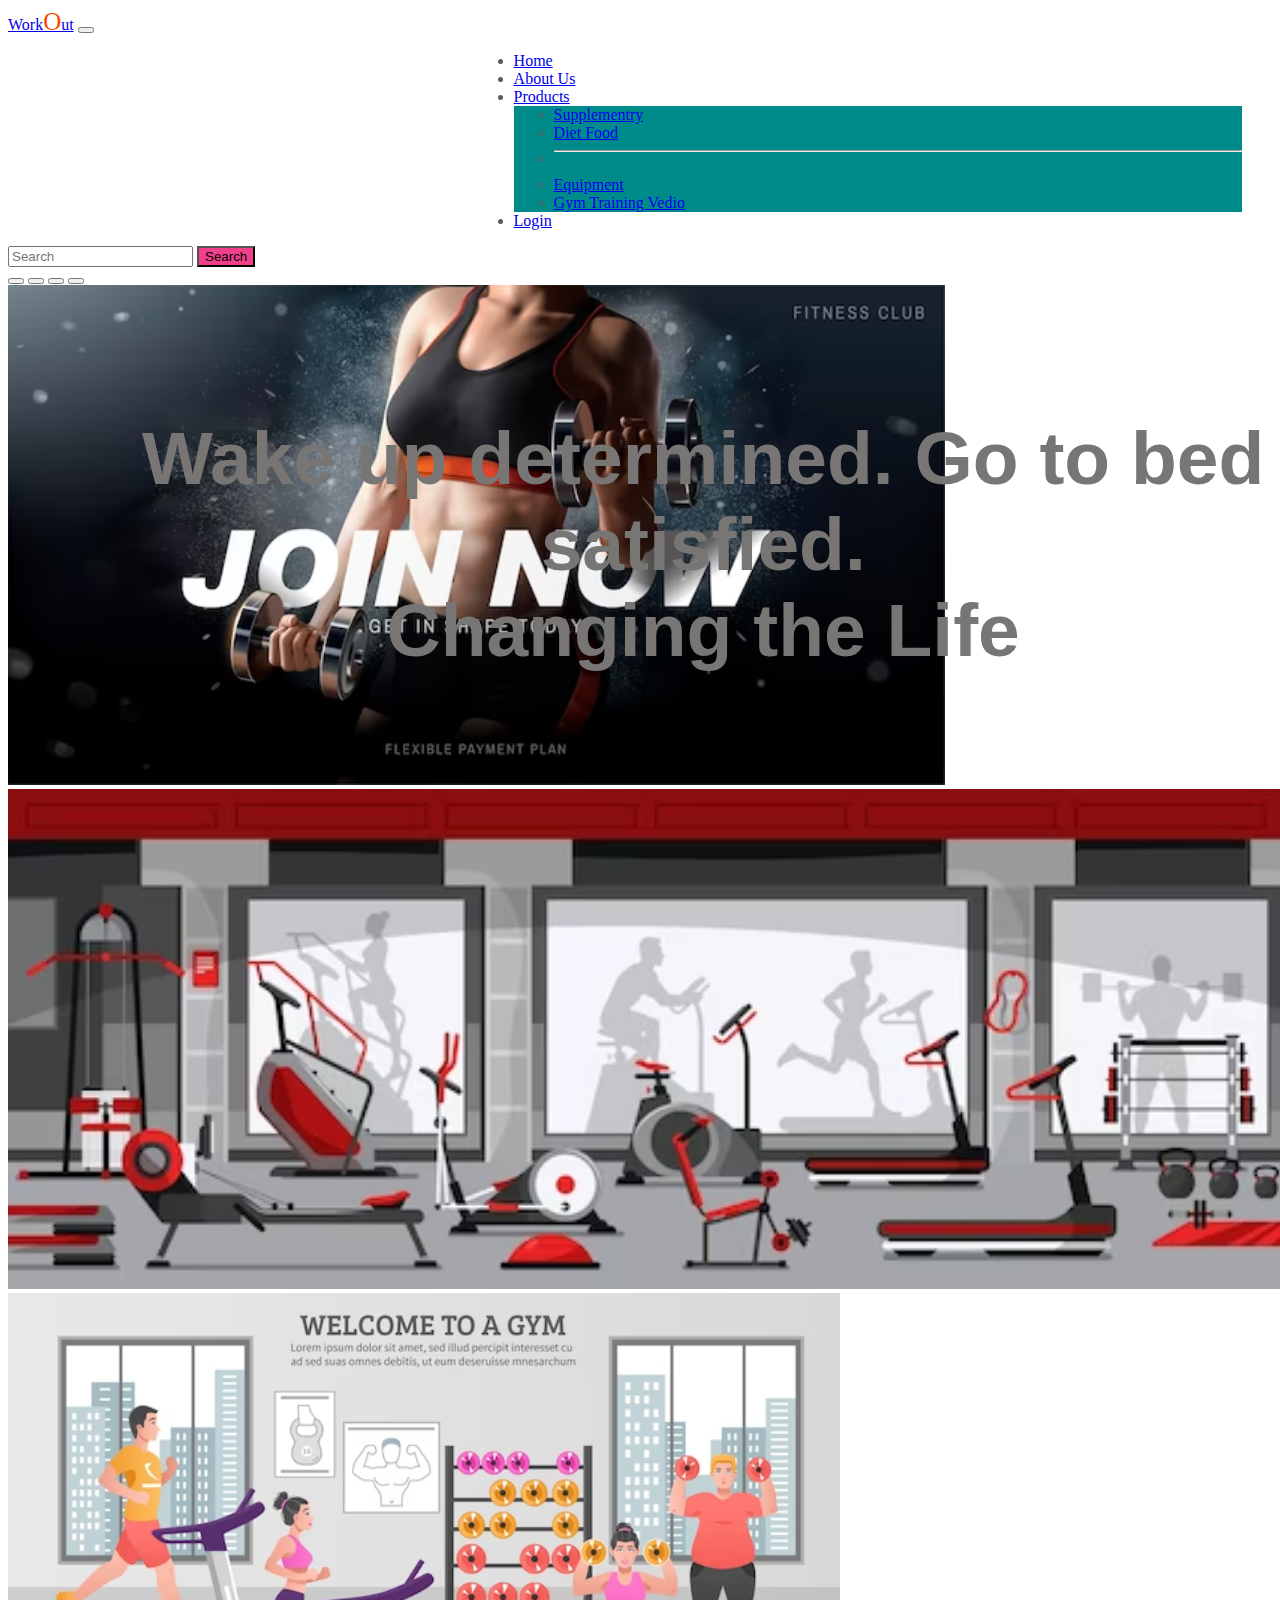
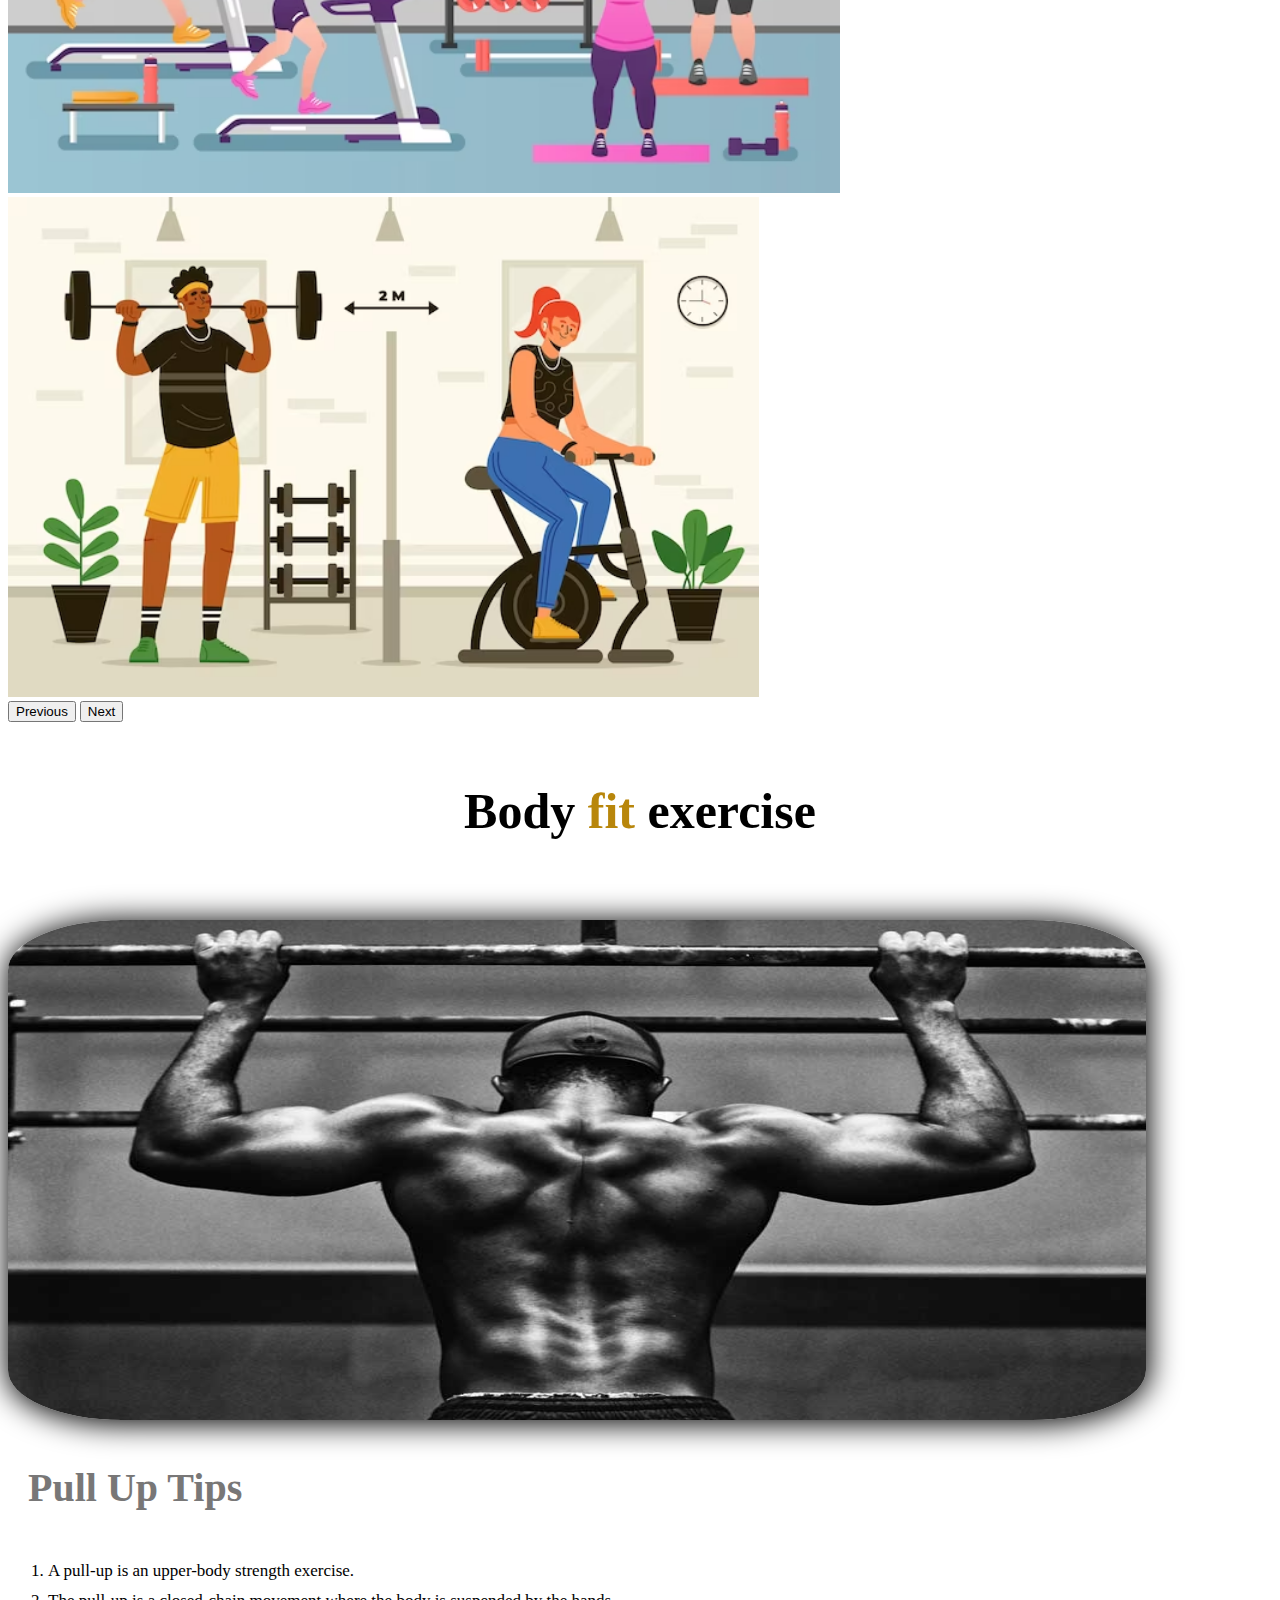
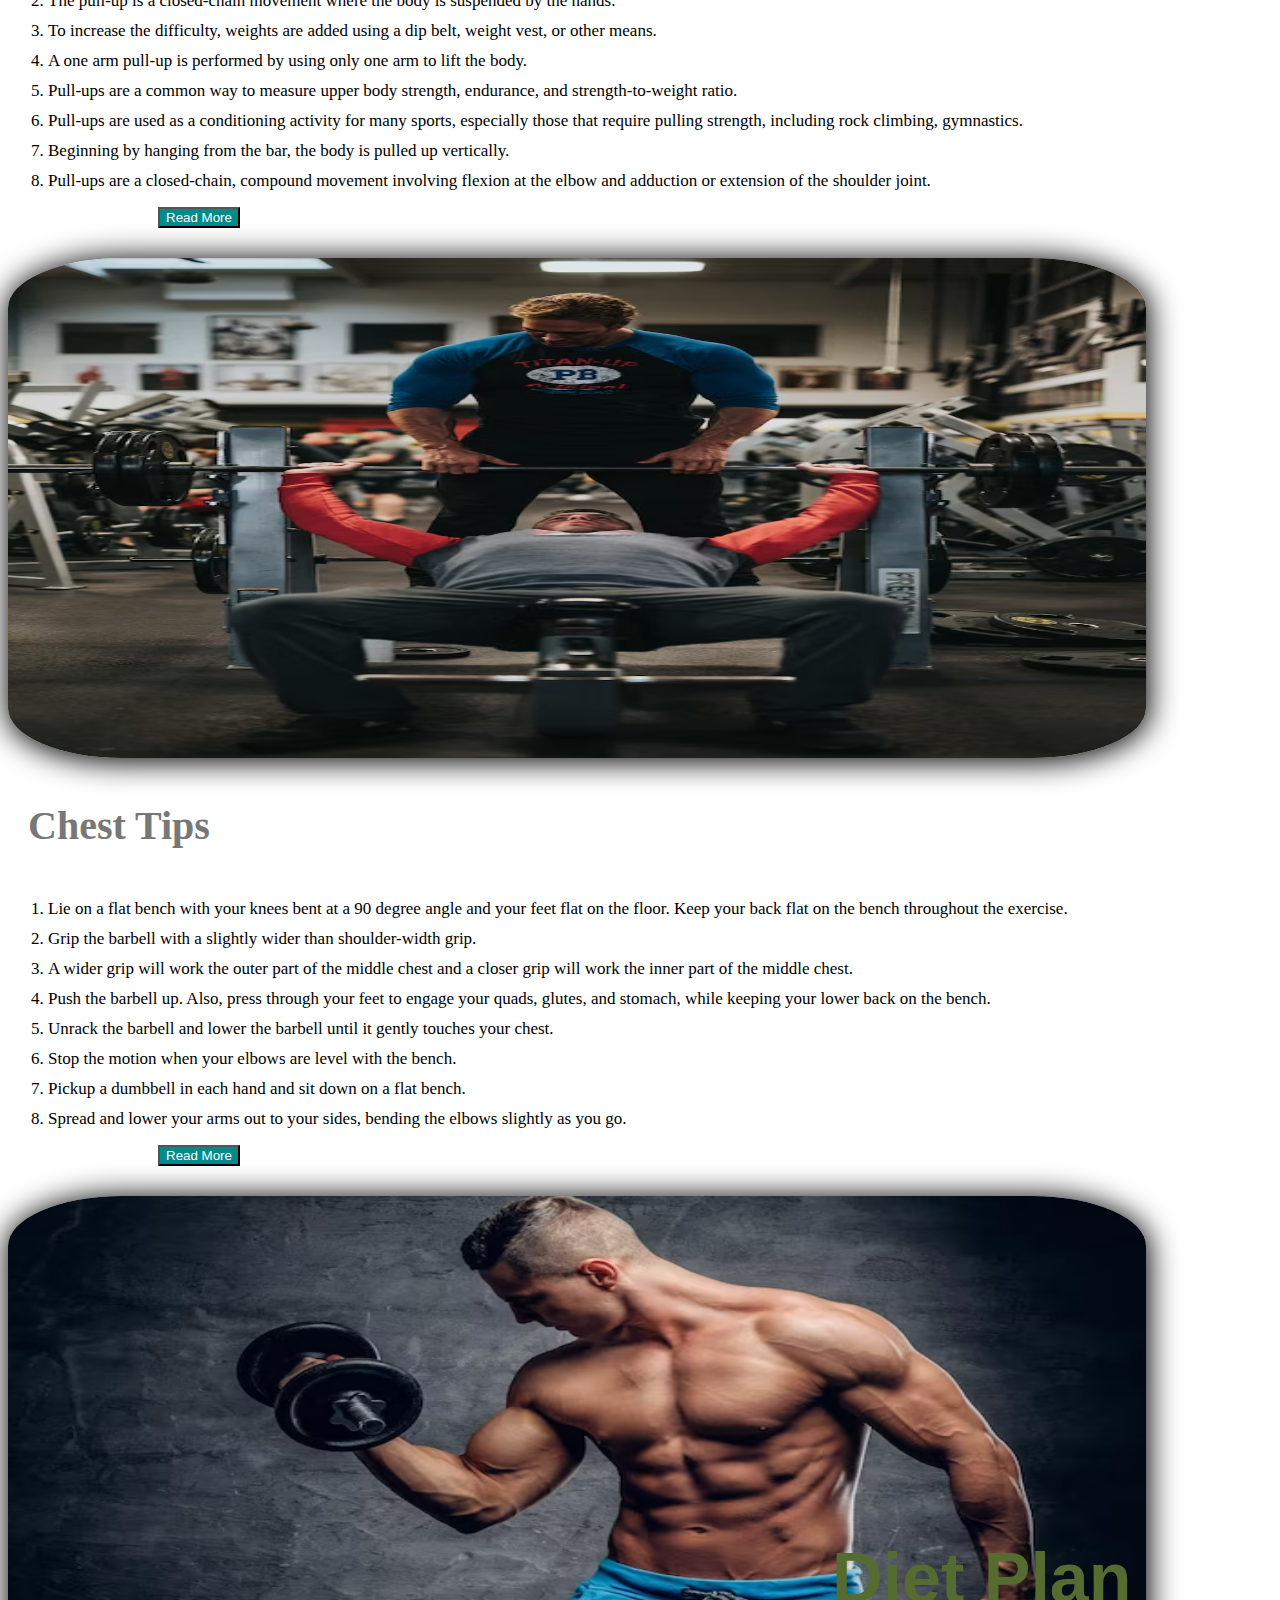
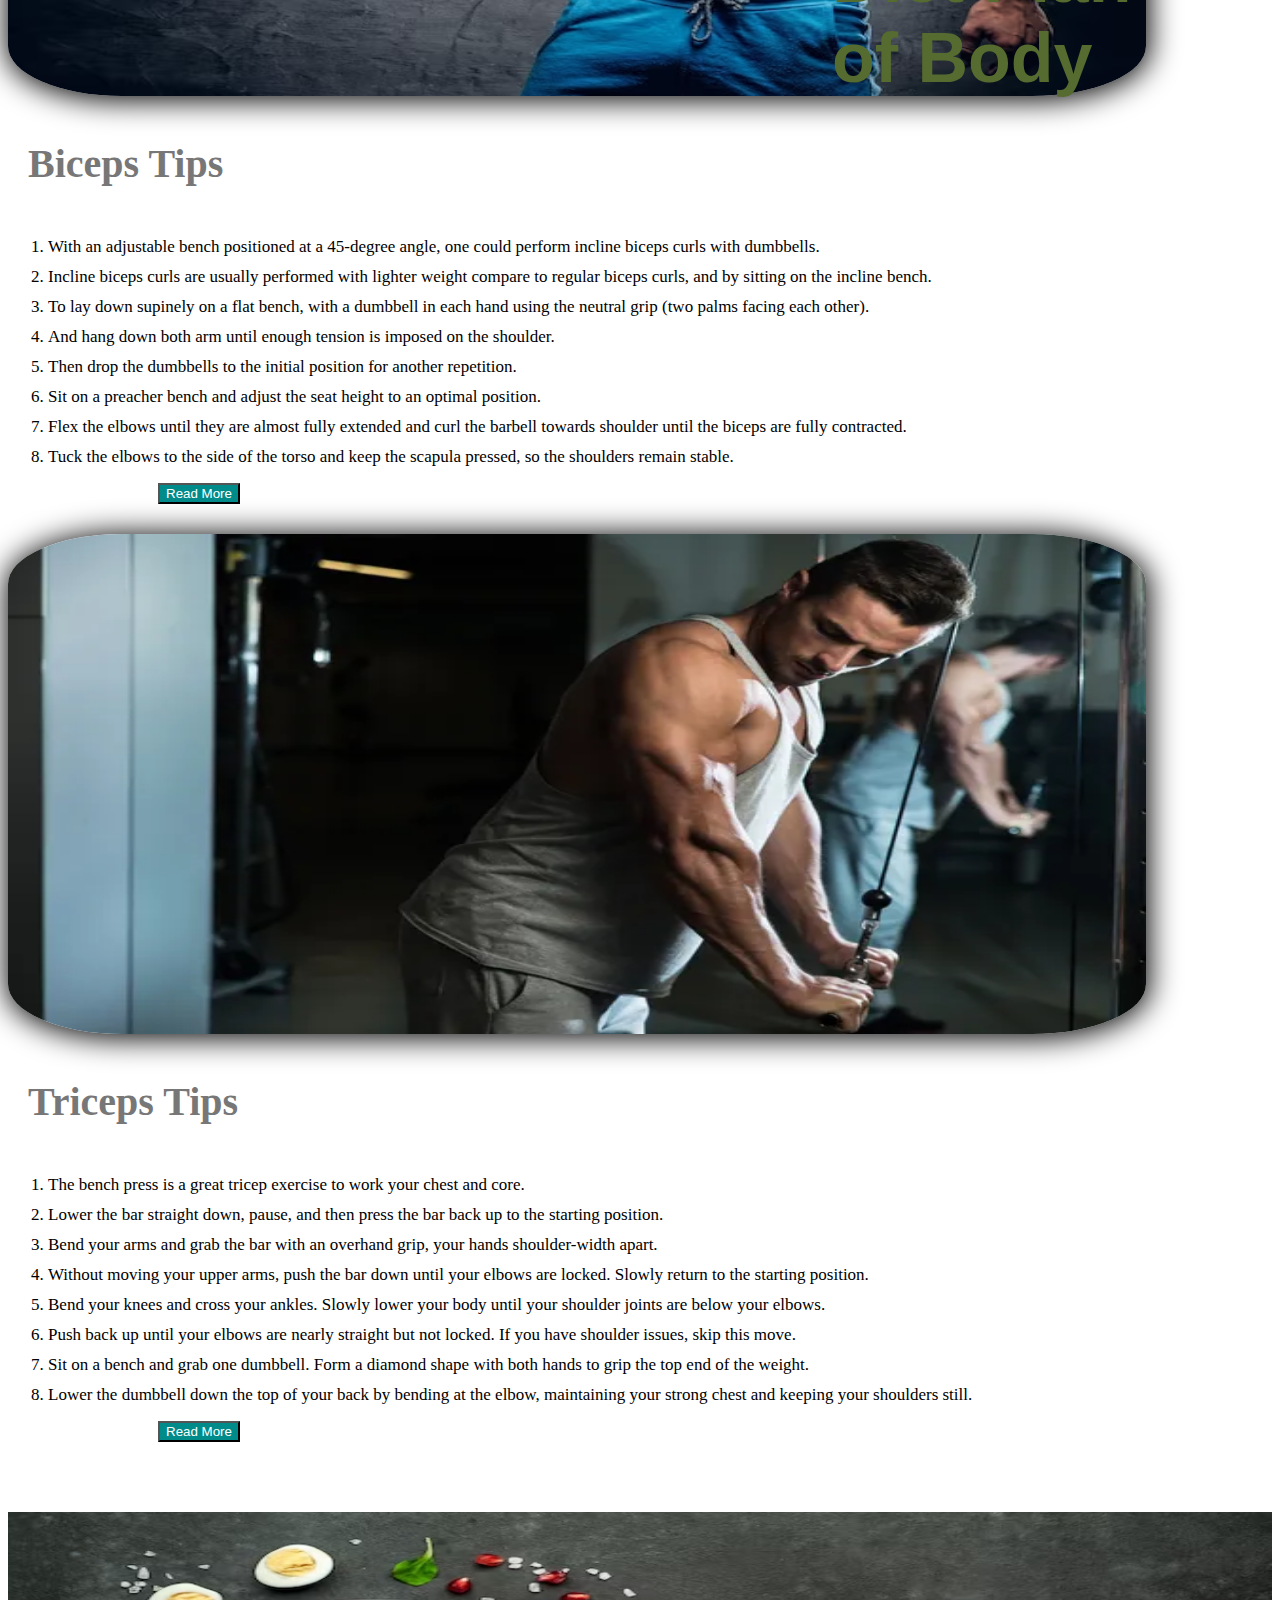
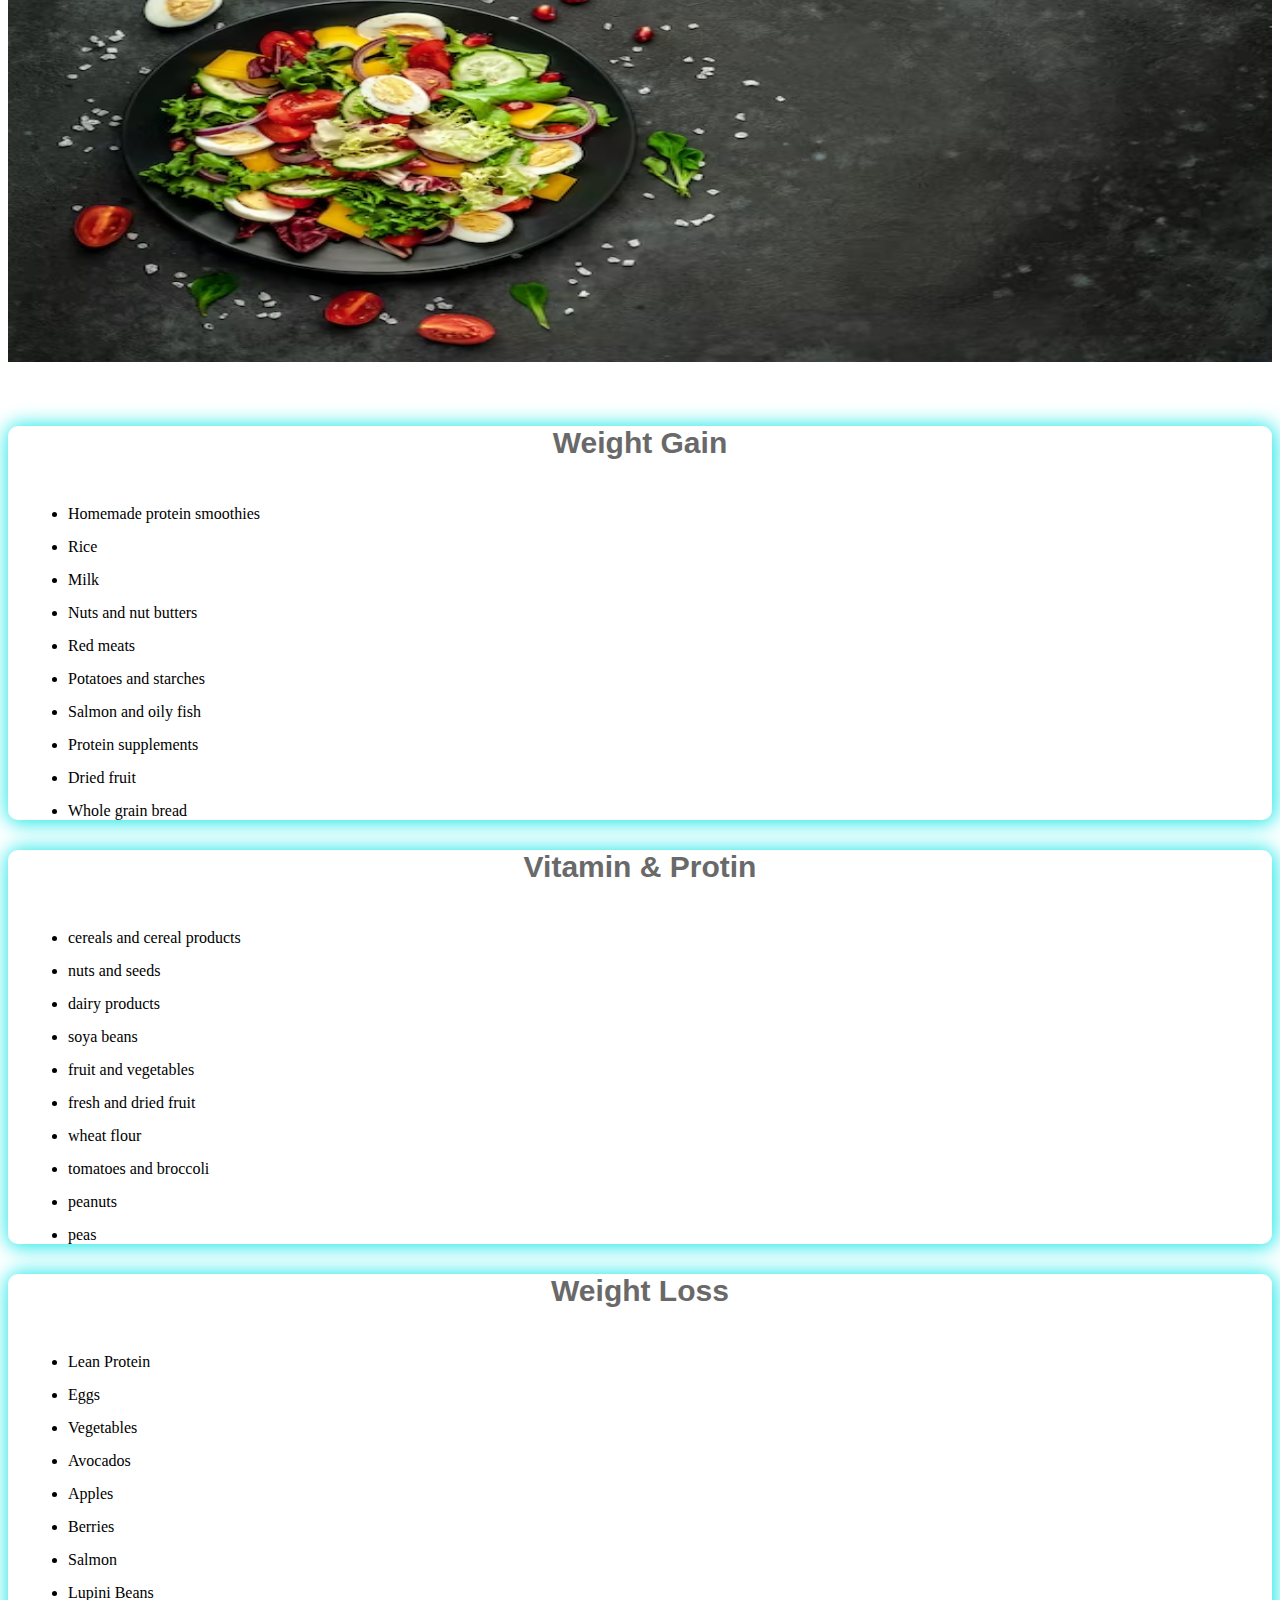
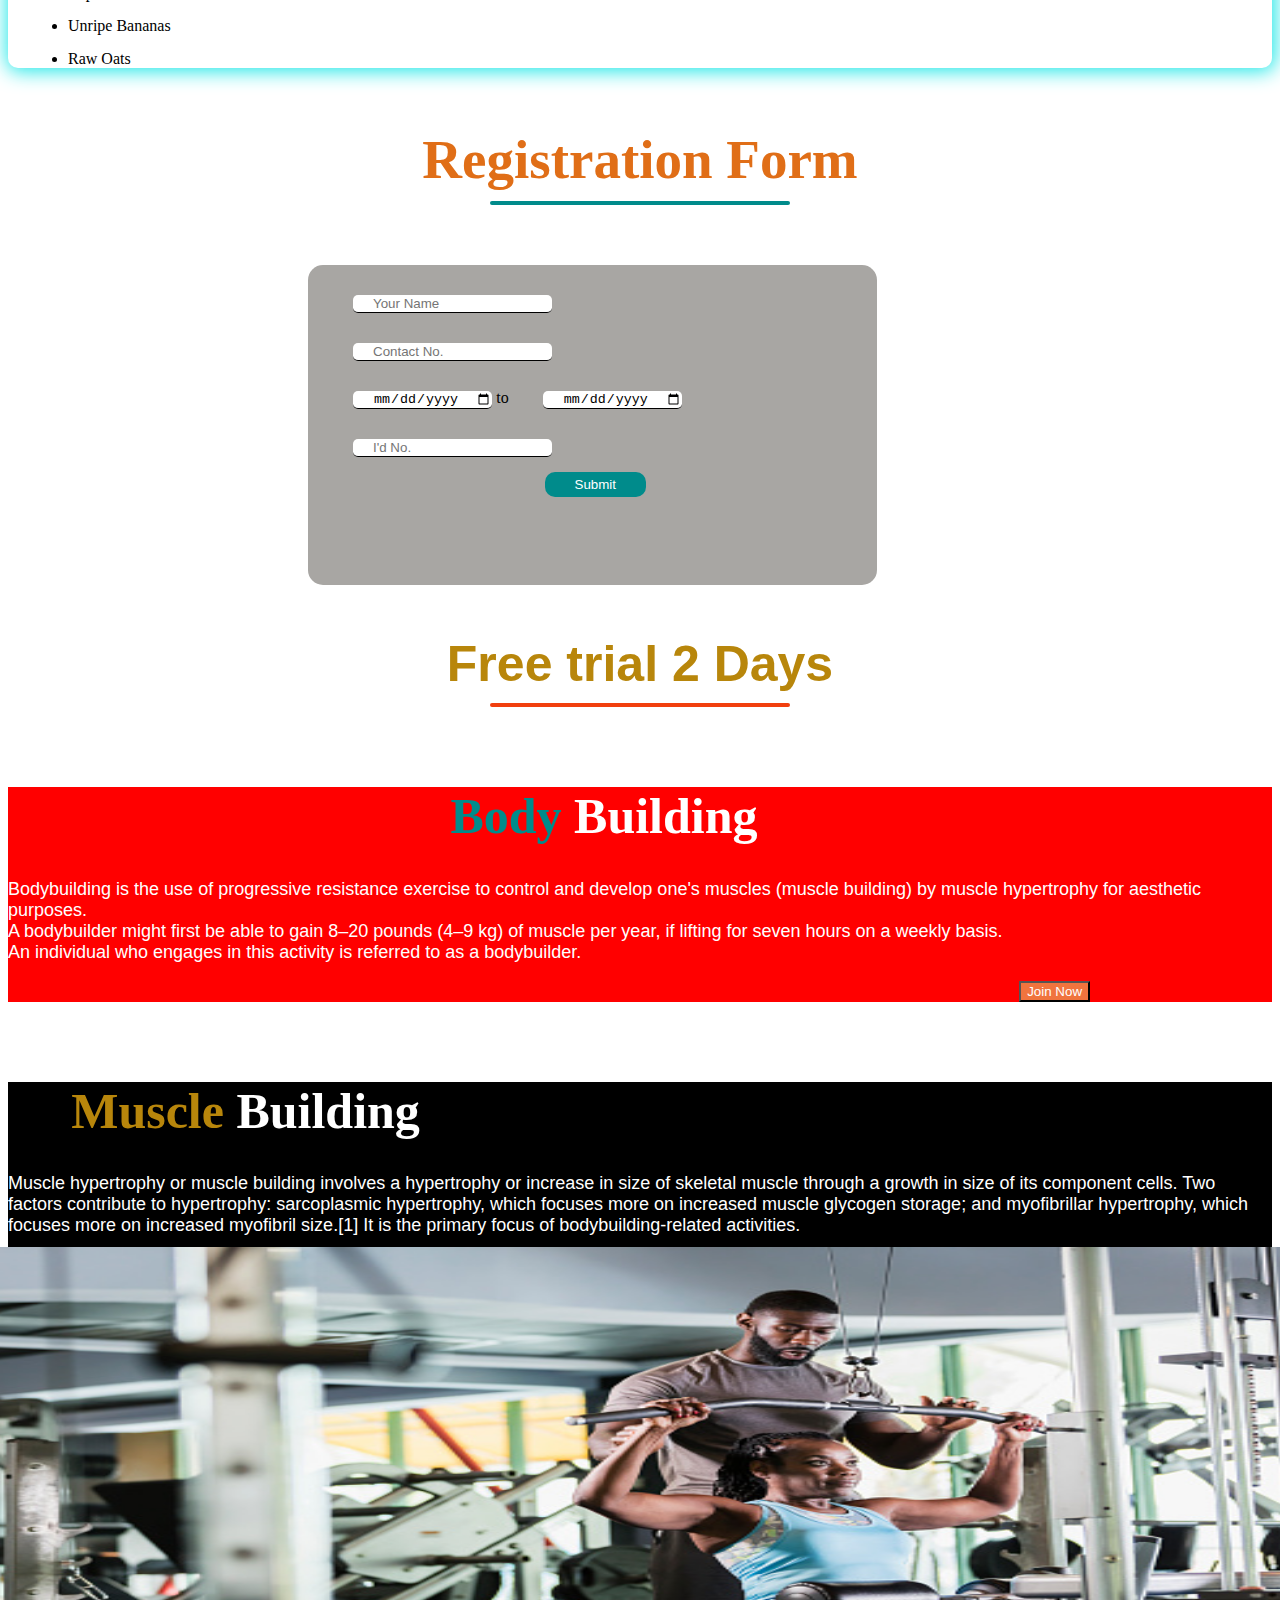
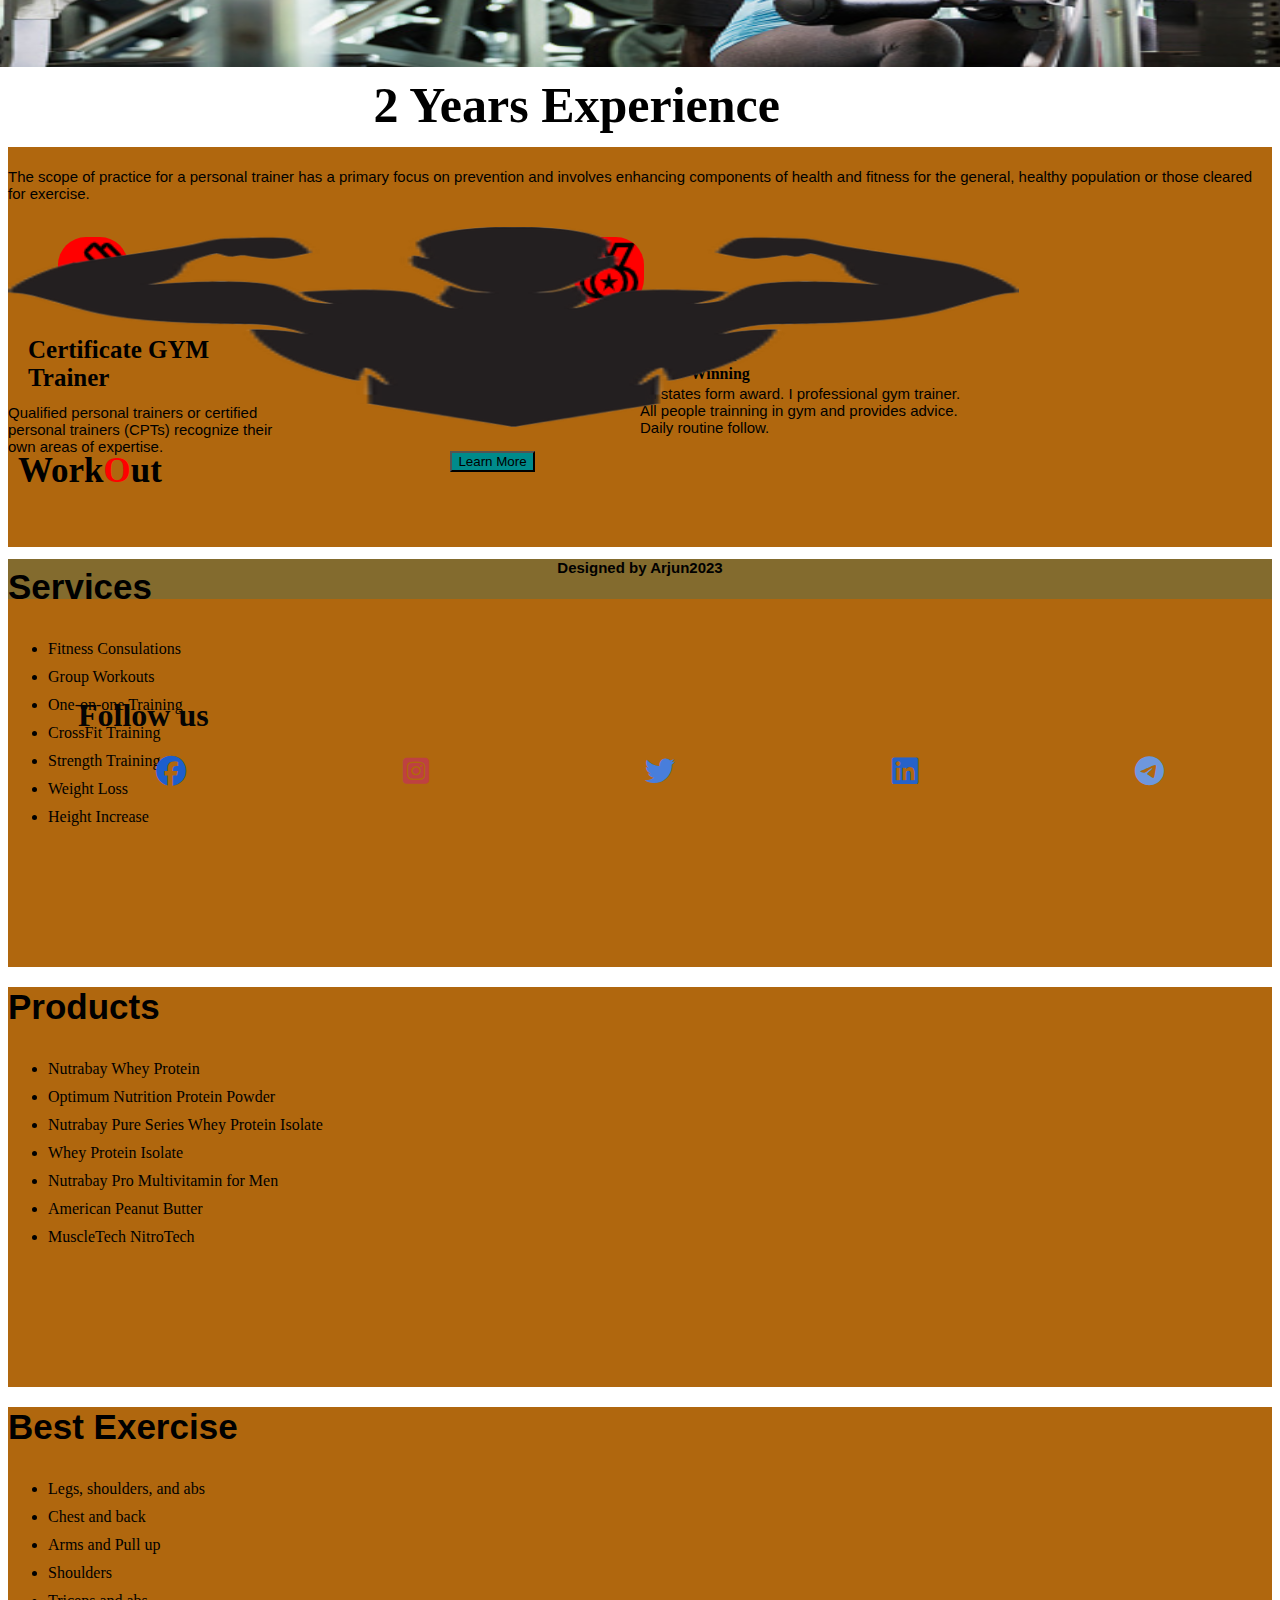
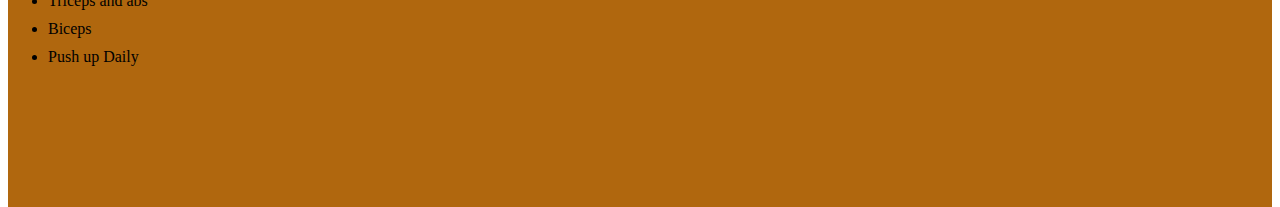
<file: head.html>
<!DOCTYPE html>
<html lang="en">
<head>
    <meta charset="UTF-8">
    <meta http-equiv="X-UA-Compatible" content="IE=edge">
    <meta name="viewport" content="width=device-width, initial-scale=1.0">
    <title>Document</title>
    <link href="https://cdn.jsdelivr.net/npm/bootstrap@5.0.2/dist/css/bootstrap.min.css" rel="stylesheet" integrity="sha384-EVSTQN3/azprG1Anm3QDgpJLIm9Nao0Yz1ztcQTwFspd3yD65VohhpuuCOmLASjC" crossorigin="anonymous">
    <script src="https://cdn.jsdelivr.net/npm/bootstrap@5.0.2/dist/js/bootstrap.bundle.min.js" integrity="sha384-MrcW6ZMFYlzcLA8Nl+NtUVF0sA7MsXsP1UyJoMp4YLEuNSfAP+JcXn/tWtIaxVXM" crossorigin="anonymous"></script>
    <link rel="stylesheet" href="https://cdnjs.cloudflare.com/ajax/libs/font-awesome/6.4.0/css/all.min.css">
    <link rel="stylesheet" href="head1.css">
    <link rel="stylesheet" href="responsive.css">
</head>
<body>
  <nav class="navbar navbar-expand-lg navbar-light bg-light">
    <div class="container-fluid bg-secondary" >
      <a class="navbar-brand" href="#">Work<span style="color: orangered; font-size: 25px;">O</span>ut</a>
      <button class="navbar-toggler" type="button" data-bs-toggle="collapse" data-bs-target="#navbarSupportedContent" aria-controls="navbarSupportedContent" aria-expanded="false" aria-label="Toggle navigation">
        <span class="navbar-toggler-icon" style="background-color: rgb(213, 102, 22); font-size: 25px; border-radius: 10px;"></span>
      </button>
      <div class="collapse navbar-collapse" id="navbarSupportedContent">
        <ul class="navbar-nav me-auto mb-2 mb-lg-0">
          <li class="nav-item">
            <a class="nav-link active" aria-current="page" href="#">Home</a>
          </li>
          <li class="nav-item">
            <a class="nav-link" href="about.html">About Us</a>
          </li>
          <li class="nav-item dropdown">
            <a class="nav-link dropdown-toggle" href="#" id="navbarDropdown" role="button" data-bs-toggle="dropdown" aria-expanded="false">
              Products
            </a>
            <ul class="dropdown-menu" aria-labelledby="navbarDropdown" style="background-color: darkcyan;">
              <li><a class="dropdown-item" href="supplement.html">Supplementry</a></li>
              <li><a class="dropdown-item" href="dietfood.html">Diet Food</a></li>
              <li><hr class="dropdown-divider"></li>
              <li><a class="dropdown-item" href="equipment.html">Equipment</a></li>
              <li><a class="dropdown-item" href="trainingvideo.html">Gym Training Vedio</a></li>
            </ul>
          </li>
          <li class="nav-item">
            <a class="nav-link " href="login.html" >Login</a>
          </li>
        </ul>
        <form class="d-flex">
          <input class="form-control me-2" type="search" placeholder="Search" aria-label="Search">
          <button class="btn" type="submit">Search</button>
        </form>
      </div>
    </div>
  </nav>
  
<!-- carousel start -->
<div id="carouselExampleIndicators" class="carousel slide" data-bs-ride="carousel">
  <div class="carousel-indicators">
    <button type="button" data-bs-target="#carouselExampleIndicators" data-bs-slide-to="0" class="active" aria-current="true" aria-label="Slide 1"></button>
    <button type="button" data-bs-target="#carouselExampleIndicators" data-bs-slide-to="1" aria-label="Slide 2"></button>
    <button type="button" data-bs-target="#carouselExampleIndicators" data-bs-slide-to="2" aria-label="Slide 3"></button>
    <button type="button" data-bs-target="#carouselExampleIndicators" data-bs-slide-to="3" aria-label="Slide 4"></button>
  </div>
  <div class="carousel-inner">
    <h1>Wake up determined. Go to bed satisfied. <br>Changing the Life</h1>
    <div class="carousel-item active">
      <img src="gym1.avif" class="d-block w-100" alt="...">
      
    </div>
    <div class="carousel-item">
      <img src="gym2.avif" class="d-block w-100" alt="...">
    </div>
    <div class="carousel-item">
      <img src="gym3.avif" class="d-block w-100" alt="...">
    </div>
    <div class="carousel-item">
      <img src="gym4.avif" class="d-block w-100" alt="...">
    </div>
  </div>
  <button class="carousel-control-prev" type="button" data-bs-target="#carouselExampleIndicators" data-bs-slide="prev">
    <span class="carousel-control-prev-icon" aria-hidden="true"></span>
    <span class="visually-hidden">Previous</span>
  </button>
  <button class="carousel-control-next" type="button" data-bs-target="#carouselExampleIndicators" data-bs-slide="next">
    <span class="carousel-control-next-icon" aria-hidden="true"></span>
    <span class="visually-hidden">Next</span>
  </button>
</div>
<!-- carousel end -->

<!-- exercise start -->
<div class="body">
<h2>Body <span style="color: darkgoldenrod;">fit</span> exercise</h2>
</div>
<div class="container">
  <div class="row">
    <div class="col-sm-6 chest">
   <img src="chest.jpeg">
    </div>
    <div class="col-sm-6 tips">
      <h3>Pull Up Tips</h3>
      <ol>
        <li>A pull-up is an upper-body strength exercise. </li>
        <li>The pull-up is a closed-chain movement where the body is suspended by the hands.</li>
        <li>To increase the difficulty, weights are added using a dip belt, weight vest, or other means.</li>
        <li>A one arm pull-up is performed by using only one arm to lift the body.</li>
        <li>Pull-ups are a common way to measure upper body strength, endurance, and strength-to-weight ratio.</li>
        <li>Pull-ups are used as a conditioning activity for many sports, especially those that require pulling strength, including rock climbing, gymnastics.</li>
        <li>Beginning by hanging from the bar, the body is pulled up vertically. </li>
        <li>Pull-ups are a closed-chain, compound movement involving flexion at the elbow and adduction or extension of the shoulder joint.</li>
       
      </ol>
      <button class="btn" style="margin-left: 150px ; color: white; margin-bottom: 10px; background-color: darkcyan;">Read More</button>
    </div>
 




  
    <div class="col-sm-6 chest">
    <img src="back.avif">
    </div>
    <div class="col-sm-6 tips">
   <h3>Chest Tips</h3>
   <ol>
    <li>Lie on a flat bench with your knees bent at a 90 degree angle and your feet flat on the floor. Keep your back flat on the bench throughout the exercise.</li>
    <li>Grip the barbell with a slightly wider than shoulder-width grip.</li>
    <li>A wider grip will work the outer part of the middle chest and a closer grip will work the inner part of the middle chest.</li>
    <li>Push the barbell up. Also, press through your feet to engage your quads, glutes, and stomach, while keeping your lower back on the bench.</li>
    <li>Unrack the barbell and lower the barbell until it gently touches your chest.</li>
    <li>Stop the motion when your elbows are level with the bench.</li>
    <li>Pickup a dumbbell in each hand and sit down on a flat bench.</li>
    <li>Spread and lower your arms out to your sides, bending the elbows slightly as you go.</li>
   </ol>
   <button class="btn" style="margin-left: 150px ; color: white; margin-bottom: 10px; background-color: darkcyan;">Read More</button>
    </div>





  <div class="col-sm-6 chest">
    <img src="biceps.avif" alt="">
  </div>
  <div class="col-sm-6 tips">
    <h3>Biceps Tips</h3>
    <ol>
      <li>With an adjustable bench positioned at a 45-degree angle, one could perform incline biceps curls with dumbbells. </li>
      <li>Incline biceps curls are usually performed with lighter weight compare to regular biceps curls, and by sitting on the incline bench.</li>
      <li>To lay down supinely on a flat bench, with a dumbbell in each hand using the neutral grip (two palms facing each other).</li>
      <li>And hang down both arm until enough tension is imposed on the shoulder.</li>
      <li>Then drop the dumbbells to the initial position for another repetition.</li>
      <li> Sit on a preacher bench and adjust the seat height to an optimal position. </li>
      <li> Flex the elbows until they are almost fully extended and curl the barbell towards shoulder until the biceps are fully contracted.</li>
      <li>Tuck the elbows to the side of the torso and keep the scapula pressed, so the shoulders remain stable. </li>
    </ol>
    <button class="btn" style="margin-left: 150px ; color: white; margin-bottom: 10px; background-color: darkcyan;">Read More</button>
  </div>
  <div class="col-sm-6 chest">
    <img src="triceps.jpg" alt="">
  </div>
  <div class="col-sm-6 tips">
    <h3>Triceps Tips</h3>
    <ol>
      <li>The bench press is a great tricep exercise to work your chest and core.</li>
      <li>Lower the bar straight down, pause, and then press the bar back up to the starting position.</li>
      <li>Bend your arms and grab the bar with an overhand grip, your hands shoulder-width apart. </li>
      <li>Without moving your upper arms, push the bar down until your elbows are locked. Slowly return to the starting position.</li>
      <li>Bend your knees and cross your ankles. Slowly lower your body until your shoulder joints are below your elbows.</li>
      <li>Push back up until your elbows are nearly straight but not locked. If you have shoulder issues, skip this move.</li>
      <li>Sit on a bench and grab one dumbbell. Form a diamond shape with both hands to grip the top end of the weight.</li>
      <li>Lower the dumbbell down the top of your back by bending at the elbow, maintaining your strong chest and keeping your shoulders still.</li>
    </ol>
    <button class="btn" style="margin-left: 150px ; color: white; margin-bottom: 10px; background-color: darkcyan;">Read More</button>
  </div>
  </div>
</div>

<!-- exercise end -->

<!-- diet food -->
<div class="container-fluid">
  <div class="row">
    <div class="col-sm-12 diet">
  <img src="diet.avif" alt="">
  <h2>Diet Plan <br>of Body</h2>

    </div>
  </div>
</div>
<!-- diet-plan -->
<div class="container  plans">
<div class="row">

  <div class="col-sm-4 plan">
    <h3>Weight Gain</h3>
 <ul>
  <li>Homemade protein smoothies</li>
  <li>Rice</li>
  <li>Milk</li>
  <li>Nuts and nut butters</li>
  <li>Red meats</li>
  <li>Potatoes and starches</li>
  <li>Salmon and oily fish</li>
  <li>Protein supplements</li>
  <li>Dried fruit</li>
  <li> Whole grain bread</li>
 </ul>
  </div>
  <div class="col-sm-4 plan">
  <h3>Vitamin & Protin</h3>
 <ul>
  <li>cereals and cereal products</li>
  <li>nuts and seeds</li>
  <li>dairy products</li>
  <li>soya beans</li>
  <li>fruit and vegetables</li>
  <li>fresh and dried fruit</li>
  <li>wheat flour</li>
  <li>tomatoes and broccoli</li>
  <li>peanuts</li>
  <li>peas</li>
 </ul>
  </div>
  <div class="col-sm-4 plan">
<h3>Weight Loss</h3>
<ul>
  <li>Lean Protein</li>
  <li>Eggs</li>
  <li>Vegetables</li>
  <li>Avocados</li>
  <li> Apples</li>
  <li>Berries</li>
  <li>Salmon</li>
  <li>Lupini Beans</li>
  <li>Unripe Bananas</li>
  <li>Raw Oats</li>
</ul>
  </div>

</div>
</div>

<!-- registration form -->
<div class="container form">
  <div class="row form1">
<div class="col-sm-12 regi">
  <h1>Registration Form</h1>
</div>
  </div>
</div>

<div class="container forms">
  <div class="row">
    <div class="col-sm-12 submit">
      
        <input type=" text" name="name" placeholder="Your Name"><br>
        <input type="tel" name="phone" placeholder="Contact No." maxlength="10"><br>
        <input type="date" name="date"> to
        <input type="date" name="date"><br>
        <input type="number" name="number" placeholder="I'd No."><br>
        <button type="submit">Submit</button>
      
    </div>
  </div>
</div>
<h2 class="free">Free trial 2 Days</h2>
<!-- footer -->
<div class="container footer">
  <div class="row footers">
 <div class="col-sm-6 first">
  <h1><span style="color: darkcyan;">Body</span> Building</h1>
  <p>Bodybuilding is the use of progressive resistance exercise to control and develop one's muscles (muscle building) by muscle hypertrophy for aesthetic purposes.<br>A bodybuilder might first be able to gain 8–20 pounds (4–9 kg) of muscle per year, if lifting for seven hours on a weekly basis.<br>An individual who engages in this activity is referred to as a bodybuilder. </p>
  <button class="btn both">Join Now</button>
 </div>
 <div class="col-sm-6 second">
  <h1><span style="color: darkgoldenrod;">Muscle</span> Building</h1>
  <p>Muscle hypertrophy or muscle building involves a hypertrophy or increase in size of skeletal muscle through a growth in size of its component cells. Two factors contribute to hypertrophy: sarcoplasmic hypertrophy, which focuses more on increased muscle glycogen storage; and myofibrillar hypertrophy, which focuses more on increased myofibril size.[1] It is the primary focus of bodybuilding-related activities.</p>
  <button class="btn both1">Join Now</button>
 </div>
</div>
</div>

<!-- experience -->
<div class="container experience">
  <div class="row expert">
<div class="col-sm-5 expert1">
<img src="trainer.jpg">
</div>
<div class="col-sm-7 expert2">
<h1>2 Years Experience</h1>
<p>The scope of practice for a personal trainer has a primary focus on prevention and involves enhancing components of health and fitness for the general, healthy population or those cleared for exercise.</p>
<img src="exercise_FILL0_wght400_GRAD0_opsz48.png">
<img src="social_leaderboard_FILL0_wght400_GRAD0_opsz48.png" class="social">
<h3>Certificate GYM<br> Trainer</h3>
<h4 class="award">Award<br> Winning</h4>
<p class="trainer">Qualified personal trainers or certified <br>personal trainers (CPTs) recognize their<br> own areas of expertise.</p>
<p class="trainer1">All states form award. I professional gym trainer.<br> All people trainning in gym and provides advice.<br> Daily routine follow.</p>
<button class="btn btnn1">Learn More</button>
</div>
  </div>
</div>

<!-- last footer -->
<div class="container-fluid last1">
  <div class="row last2">

    <div class="col-sm-9 last3">

  <div class="row last4">
    <div class="col-sm-3 las">
   <img src="flexing-bodybuilder-silhouette-sticker-25.png" alt="">
   <h3>Work<span style="color: red;">O</span>ut</h3>
    </div>
    <div class="col-sm-3 las">
    <h1>Services</h1>
    <ul>
      <li><a href="">Fitness Consulations</a></li>
      <li><a href="">Group Workouts</a></li> 
      <li><a href="">One-on-one Training</a></li> 
      <li><a href="">CrossFit Training</a></li>
      <li><a href="">Strength Training</a></li>
      <li><a href="">Weight Loss</a></li>
      <li><a href="">Height Increase</a></li>
    </ul>
    </div>
    <div class="col-sm-3 las">
<h1>Products</h1>
<ul>
  <li><a href="">Nutrabay Whey Protein</a></li>
  <li><a href="">Optimum Nutrition Protein Powder</a></li> 
  <li><a href="">Nutrabay Pure Series Whey Protein Isolate</a></li> 
  <li><a href="">Whey Protein Isolate</a></li>
  <li><a href="">Nutrabay Pro Multivitamin for Men</a></li>
  <li><a href="">American Peanut Butter</a></li>
  <li><a href="">MuscleTech NitroTech</a></li>
</ul>
    </div>
    <div class="col-sm-3 las">
<h1>Best Exercise</h1>
<ul>
  <li><a href="">Legs, shoulders, and abs</a></li>
  <li><a href="">Chest and back</a></li> 
  <li><a href="">Arms and Pull up</a></li> 
  <li><a href="">Shoulders</a></li>
  <li><a href="">Triceps and abs</a></li>
  <li><a href="">Biceps</a></li>
  <li><a href="">Push up Daily</a></li>
</ul>
    </div>
     </div>
    </div>
    <div class="col-sm-3 lass">
    <h1>Follow us</h1>
    <ul>
      <li><a href=""><i class="fa-brands fa-facebook" style="color: #1d5ecd;"></i></a></li>
      <li><a href=""><i class="fa-brands fa-square-instagram" style="color: #be4141;"></i></a></li>
      <li><a href=""><i class="fa-brands fa-twitter" style="color: #487edb;"></i></a></li>
      <li><a href=""><i class="fa-brands fa-linkedin" style="color: #2662c9;"></i></a></li>
      <li><a href=""><i class="fa-brands fa-telegram" style="color: #6e97dd;"></i></a></li>
    </ul>
    </div>
  </div>
</div>
<div class="container-fluid design">
  <div class="row desig">
    <div class="col-sm-12 desi">
     <h5>Designed by Arjun2023</h5>
    </div>
  </div>
</div>
</body>
</html>
</file>
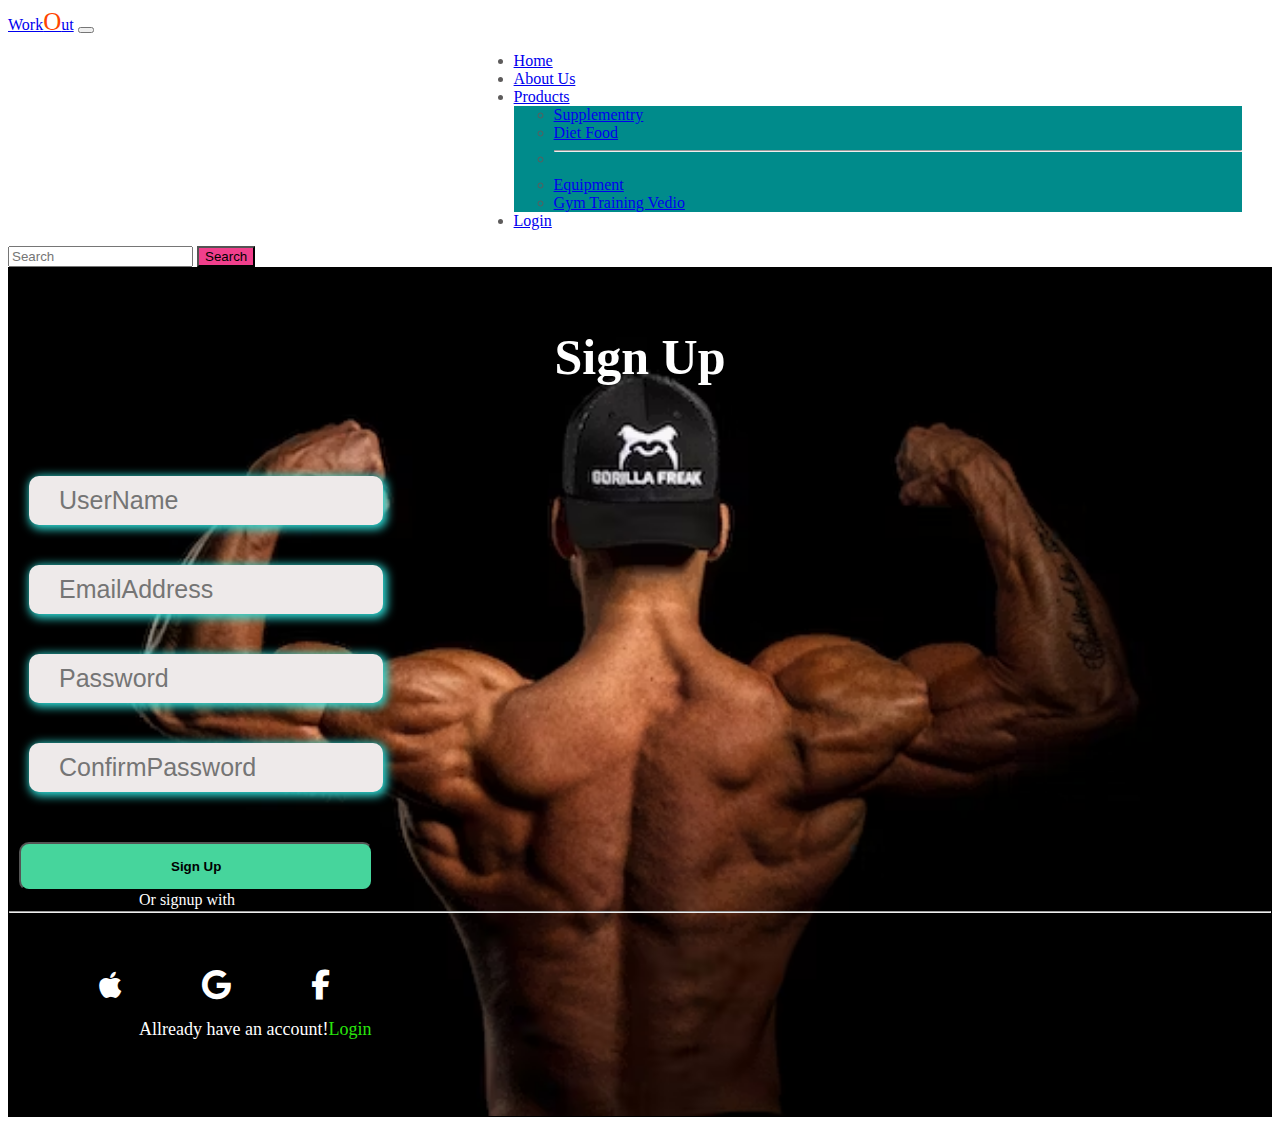
<file: login.html>
<!DOCTYPE html>
<html lang="en">
<head>
    <meta charset="UTF-8">
    <meta http-equiv="X-UA-Compatible" content="IE=edge">
    <meta name="viewport" content="width=device-width, initial-scale=1.0">
    <title>Document</title>
    <link href="https://cdn.jsdelivr.net/npm/bootstrap@5.0.2/dist/css/bootstrap.min.css" rel="stylesheet" integrity="sha384-EVSTQN3/azprG1Anm3QDgpJLIm9Nao0Yz1ztcQTwFspd3yD65VohhpuuCOmLASjC" crossorigin="anonymous">
    <script src="https://cdn.jsdelivr.net/npm/bootstrap@5.0.2/dist/js/bootstrap.bundle.min.js" integrity="sha384-MrcW6ZMFYlzcLA8Nl+NtUVF0sA7MsXsP1UyJoMp4YLEuNSfAP+JcXn/tWtIaxVXM" crossorigin="anonymous"></script>
    <link rel="stylesheet" href="https://cdnjs.cloudflare.com/ajax/libs/font-awesome/6.4.0/css/all.min.css">
    <link rel="stylesheet" href="head1.css">
    <link rel="stylesheet" href="responsive.css">
</head>
<body>
    <nav class="navbar navbar-expand-lg navbar-light bg-light">
        <div class="container-fluid bg-secondary" >
          <a class="navbar-brand" href="#">Work<span style="color: orangered; font-size: 25px;">O</span>ut</a>
          <button class="navbar-toggler" type="button" data-bs-toggle="collapse" data-bs-target="#navbarSupportedContent" aria-controls="navbarSupportedContent" aria-expanded="false" aria-label="Toggle navigation">
            <span class="navbar-toggler-icon" style="background-color: rgb(213, 102, 22); font-size: 25px; border-radius: 10px;"></span>
          </button>
          <div class="collapse navbar-collapse" id="navbarSupportedContent">
            <ul class="navbar-nav me-auto mb-2 mb-lg-0">
              <li class="nav-item">
                <a class="nav-link active" aria-current="page" href="head.html">Home</a>
              </li>
              <li class="nav-item">
                <a class="nav-link" href="about.html">About Us</a>
              </li>
              <li class="nav-item dropdown">
                <a class="nav-link dropdown-toggle" href="#" id="navbarDropdown" role="button" data-bs-toggle="dropdown" aria-expanded="false">
                  Products
                </a>
                <ul class="dropdown-menu" aria-labelledby="navbarDropdown" style="background-color: darkcyan;">
                  <li><a class="dropdown-item" href="supplement.html">Supplementry</a></li>
                  <li><a class="dropdown-item" href="dietfood.html">Diet Food</a></li>
                  <li><hr class="dropdown-divider"></li>
                  <li><a class="dropdown-item" href="equipment.html">Equipment</a></li>
                  <li><a class="dropdown-item" href="trainingvideo.html">Gym Training Vedio</a></li>
                </ul>
              </li>
              <li class="nav-item">
                <a class="nav-link " href="login.html" >Login</a>
              </li>
            </ul>
            <form class="d-flex">
              <input class="form-control me-2" type="search" placeholder="Search" aria-label="Search">
              <button class="btn" type="submit">Search</button>
            </form>
          </div>
        </div>
      </nav>
<!-- login-start -->
      <div class="container loginform" style="background-image: url(login2.avif); background-repeat: no-repeat; background-size: 100% 100%;">
        <h3 class="signup">Sign Up</h3>
        <input type="text" name="name" placeholder="UserName" class="user"><br>
        <input type="email" name="name" placeholder="EmailAddress" class="user"><br>
        <input type="password" name="name" placeholder="Password" class="user"><br>
        <input type="password" name="name" placeholder="ConfirmPassword" class="user"><br>

        <a href=""><button type="button">Sign Up</button></a><hr style="color: white; margin-top: 20px; height: 2px;">
        <p>Or signup with</p>
        <ul>
          <li><a href=""><i class="fa-brands fa-apple"></i></a></li>
          <li><a href=""><i class="fa-brands fa-google"></i></a></li>
          <li><a href=""><i class="fa-brands fa-facebook-f"></i></a></li>
        </ul>
        <p class="account">Allready have an account!<span style="color: rgb(41, 230, 12);">Login</span></p>
      </div>
     <!-- login-end --> 
</body>
</html>
</file>
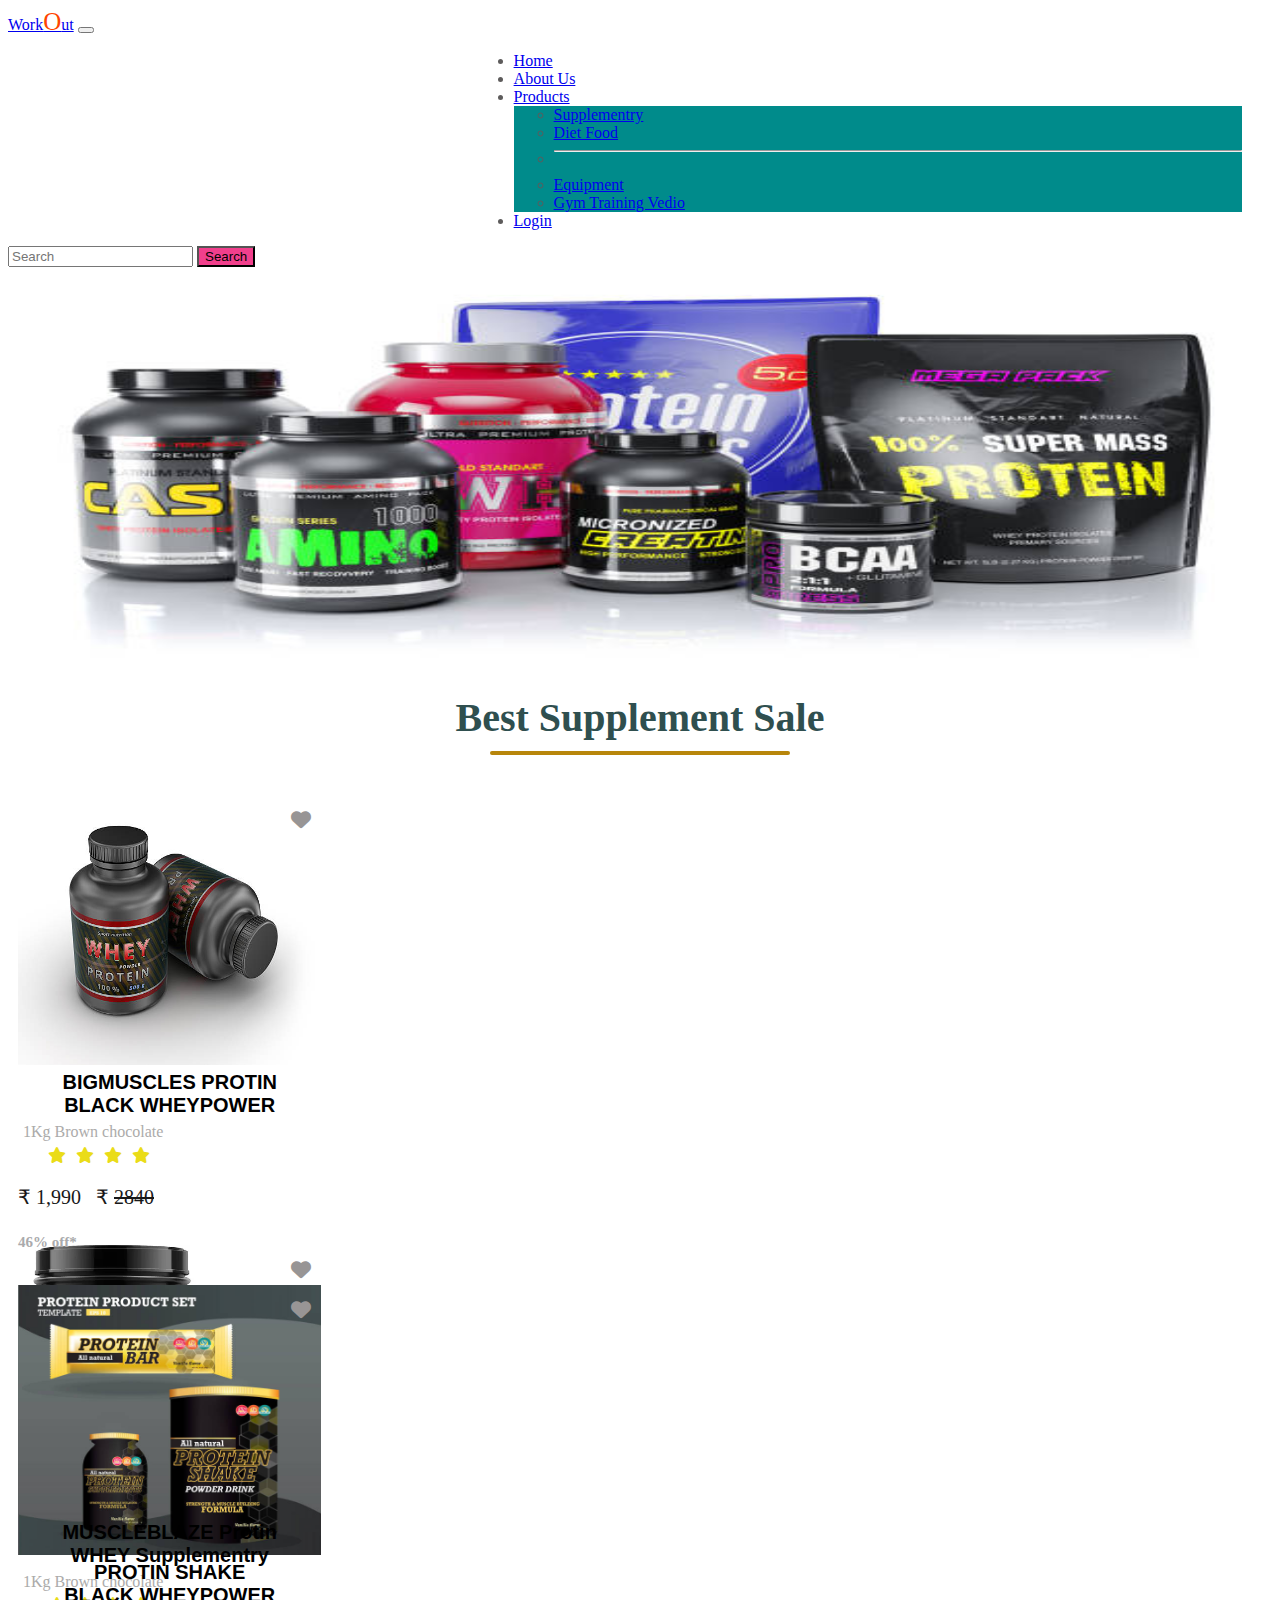
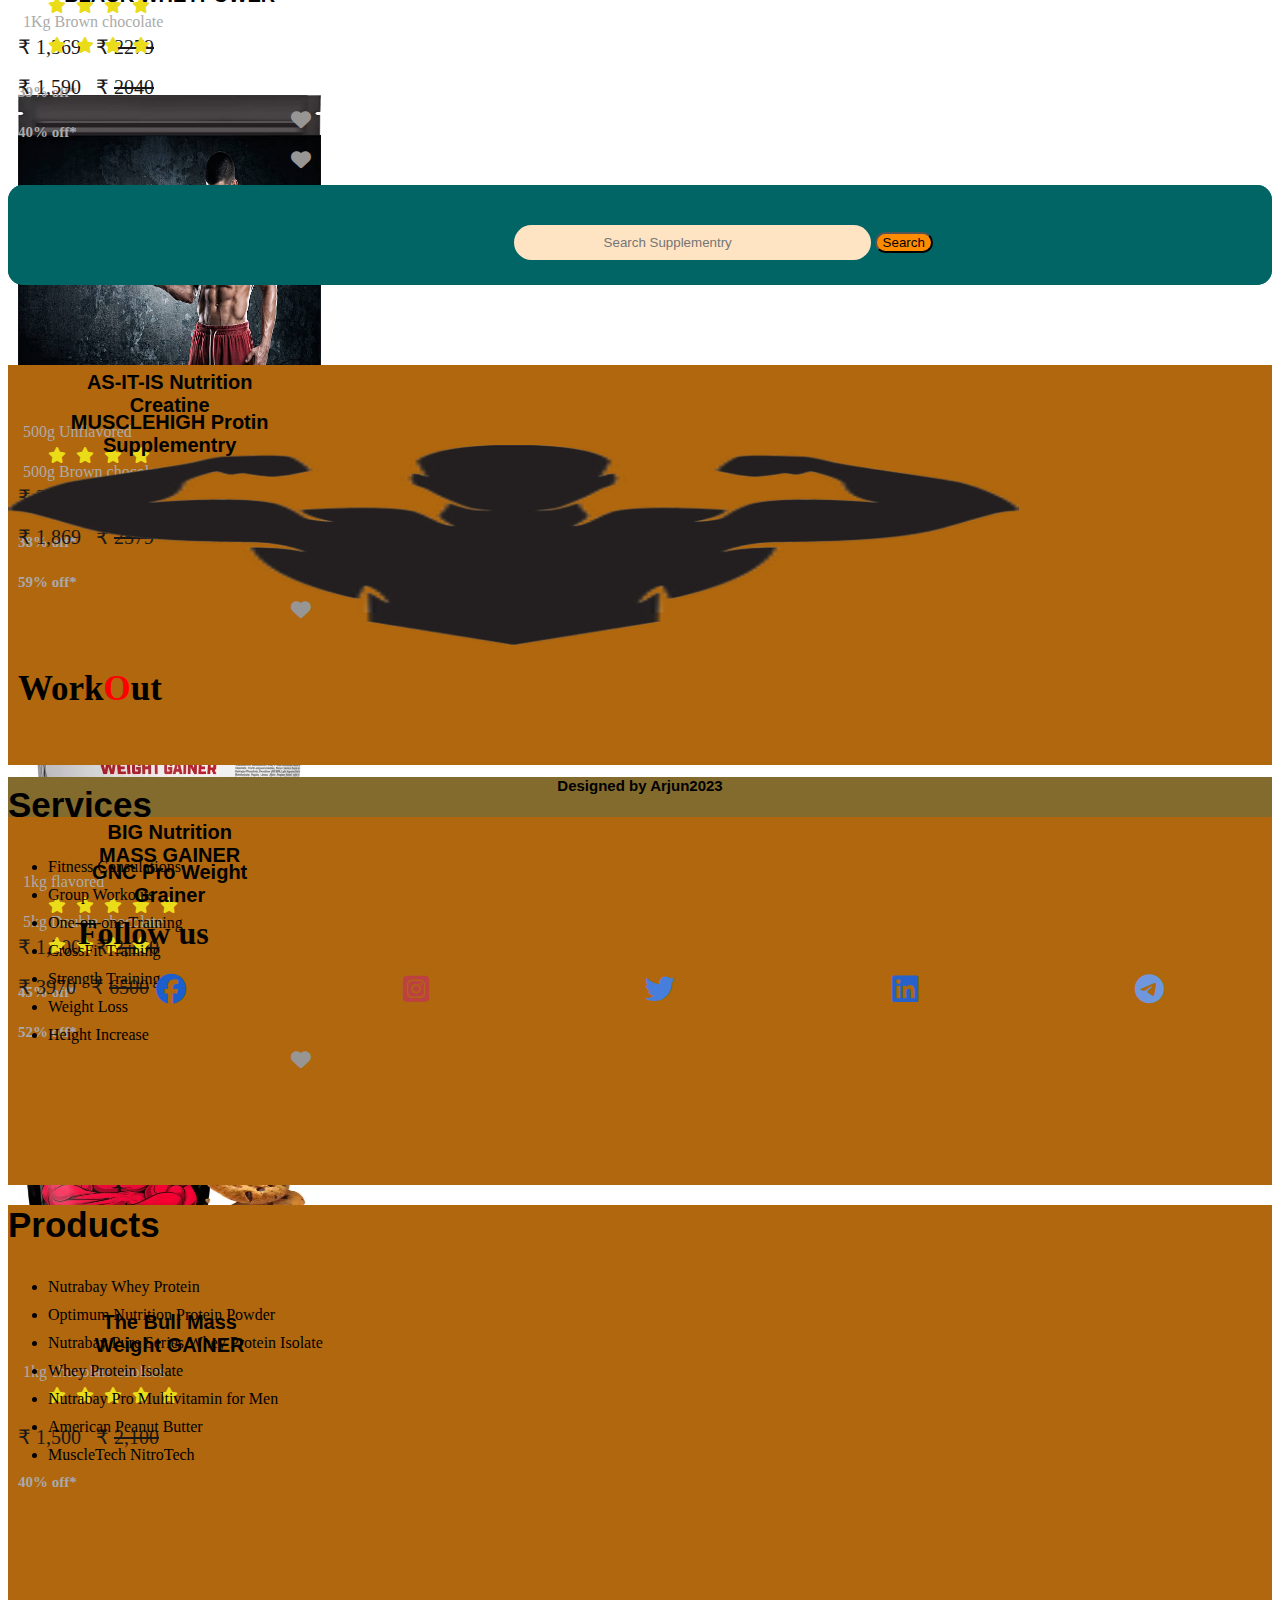
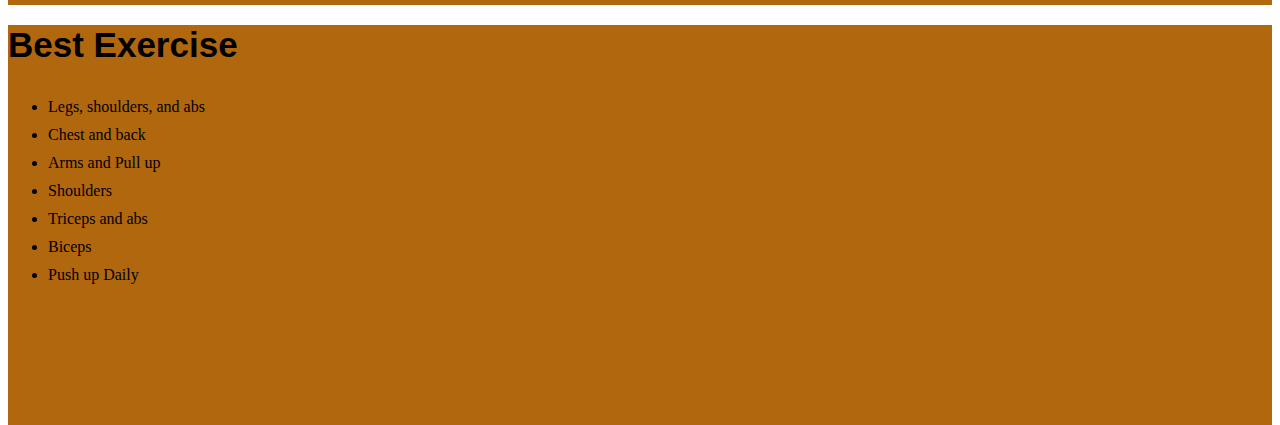
<file: supplement.html>
<!DOCTYPE html>
<html lang="en">
<head>
    <meta charset="UTF-8">
    <meta http-equiv="X-UA-Compatible" content="IE=edge">
    <meta name="viewport" content="width=device-width, initial-scale=1.0">
    <title>Document</title>
    <link href="https://cdn.jsdelivr.net/npm/bootstrap@5.0.2/dist/css/bootstrap.min.css" rel="stylesheet" integrity="sha384-EVSTQN3/azprG1Anm3QDgpJLIm9Nao0Yz1ztcQTwFspd3yD65VohhpuuCOmLASjC" crossorigin="anonymous">
    <script src="https://cdn.jsdelivr.net/npm/bootstrap@5.0.2/dist/js/bootstrap.bundle.min.js" integrity="sha384-MrcW6ZMFYlzcLA8Nl+NtUVF0sA7MsXsP1UyJoMp4YLEuNSfAP+JcXn/tWtIaxVXM" crossorigin="anonymous"></script>
    <link rel="stylesheet" href="https://cdnjs.cloudflare.com/ajax/libs/font-awesome/6.4.0/css/all.min.css">
    <link rel="stylesheet" href="head1.css">
    <link rel="stylesheet" href="responsive.css">
</head>
<body>
    <nav class="navbar navbar-expand-lg navbar-light bg-light">
        <div class="container-fluid bg-secondary" >
          <a class="navbar-brand" href="#">Work<span style="color: orangered; font-size: 25px;">O</span>ut</a>
          <button class="navbar-toggler" type="button" data-bs-toggle="collapse" data-bs-target="#navbarSupportedContent" aria-controls="navbarSupportedContent" aria-expanded="false" aria-label="Toggle navigation">
            <span class="navbar-toggler-icon" style="background-color: rgb(213, 102, 22); font-size: 25px; border-radius: 10px;"></span>
          </button>
          <div class="collapse navbar-collapse" id="navbarSupportedContent">
            <ul class="navbar-nav me-auto mb-2 mb-lg-0">
              <li class="nav-item">
                <a class="nav-link active" aria-current="page" href="head.html">Home</a>
              </li>
              <li class="nav-item">
                <a class="nav-link" href="about.html">About Us</a>
              </li>
              <li class="nav-item dropdown">
                <a class="nav-link dropdown-toggle" href="#" id="navbarDropdown" role="button" data-bs-toggle="dropdown" aria-expanded="false">
                  Products
                </a>
                <ul class="dropdown-menu" aria-labelledby="navbarDropdown" style="background-color: darkcyan;">
                  <li><a class="dropdown-item" href="supplement.html">Supplementry</a></li>
                  <li><a class="dropdown-item" href="dietfood.html">Diet Food</a></li>
                  <li><hr class="dropdown-divider"></li>
                  <li><a class="dropdown-item" href="equipment.html">Equipment</a></li>
                  <li><a class="dropdown-item" href="trainingvideo.html">Gym Training Vedio</a></li>
                </ul>
              </li>
              <li class="nav-item">
                <a class="nav-link " href="login.html" >Login</a>
              </li>
            </ul>
            <form class="d-flex">
              <input class="form-control me-2" type="search" placeholder="Search" aria-label="Search">
              <button class="btn" type="submit">Search</button>
            </form>
          </div>
        </div>
      </nav>

       <!-- banner-start -->
       <div class="container-fluid supplement" style="background-image: url(supplement-1.jpg); background-repeat: no-repeat; background-size: 100% 100%;">
       </div>
       <!-- banner-end -->
  <!-- product-selling-start -->
  <h1 class="sale">Best Supplement Sale</h1>


  <div class="container product">
   <div class="row products">
    <div class="col-sm-3 price" style="background-image: url(mass-1.jpg); background-repeat: no-repeat; background-size: 100% 60%;">
   <i class="fa-solid fa-heart heart"></i>
   <a href=""><h2>BIGMUSCLES PROTIN<BR>BLACK WHEYPOWER</h2></a>
    <p>1Kg Brown chocolate</p>
    <ul>
      <li><i class="fa-solid fa-star"></i></li>
      <li><i class="fa-solid fa-star"></i></li>
      <li><i class="fa-solid fa-star"></i></li>
      <li><i class="fa-solid fa-star"></i></li>
  </ul>
  <h3>&#8377; 1,990 &nbsp; &#8377; <strike>2840</strike></h3> 
  <h5>46% off*</h5>
    </div>
    <div class="col-sm-3 price" style="background-image: url(mass-2.webp); background-repeat: no-repeat; background-size: 90% 60%;">
      <i class="fa-solid fa-heart heart"></i>
      <a href=""><h2>MUSCLEBLAZE Protin<BR> WHEY Supplementry</h2></a>
       <p>1Kg Brown chocolate</p>
       <ul>
         <li><i class="fa-solid fa-star"></i></li>
         <li><i class="fa-solid fa-star"></i></li>
         <li><i class="fa-solid fa-star"></i></li>
         <li><i class="fa-solid fa-star"></i></li>
     </ul>
     <h3>&#8377; 1,369 &nbsp; &#8377; <strike>2279</strike></h3> 
     <h5>39% off*</h5>
    </div>
    <div class="col-sm-3 price" style="background-image: url(mass-3.webp); background-repeat: no-repeat; background-size: 100% 60%;">
      <i class="fa-solid fa-heart heart"></i>
      <a href=""><h2>AS-IT-IS Nutrition<BR> Creatine</h2></a>
       <p>500g Unflavored</p>
       <ul>
         <li><i class="fa-solid fa-star"></i></li>
         <li><i class="fa-solid fa-star"></i></li>
         <li><i class="fa-solid fa-star"></i></li>
         <li><i class="fa-solid fa-star"></i></li>
       
     </ul>
     <h3>&#8377; 397 &nbsp; &#8377; <strike>650</strike></h3> 
     <h5>38% off*</h5>
    </div>
    <div class="col-sm-3 price" style="background-image: url(mass-4.jpg); background-repeat: no-repeat; background-size: 100% 60%;">
      <i class="fa-solid fa-heart heart"></i>
      <a href=""><h2>BIG Nutrition<BR>MASS GAINER</h2></a>
       <p>1kg flavored</p>
       <ul>
         <li><i class="fa-solid fa-star"></i></li>
         <li><i class="fa-solid fa-star"></i></li>
         <li><i class="fa-solid fa-star"></i></li>
         <li><i class="fa-solid fa-star"></i></li>
         <li><i class="fa-solid fa-star"></i></li>
     </ul>
     <h3>&#8377; 1,500 &nbsp; &#8377; <strike>2,100</strike></h3> 
     <h5>45% off*</h5>
    </div>
   </div>
  </div>


<div class="container product">
   <div class="row products">
    <div class="col-sm-3 price" style="background-image: url(mass-5.jpg); background-repeat: no-repeat; background-size: 100% 60%;">
   <i class="fa-solid fa-heart heart"></i>
   <a href=""><h2>PROTIN SHAKE<BR>BLACK WHEYPOWER</h2></a>
    <p>1Kg Brown chocolate</p>
    <ul>
      <li><i class="fa-solid fa-star"></i></li>
      <li><i class="fa-solid fa-star"></i></li>
      <li><i class="fa-solid fa-star"></i></li>
      <li><i class="fa-solid fa-star"></i></li>
  </ul>
  <h3>&#8377; 1,590 &nbsp; &#8377; <strike>2040</strike></h3> 
  <h5>40% off*</h5>
    </div>
    <div class="col-sm-3 price" style="background-image: url(mass-6.jpg); background-repeat: no-repeat; background-size: 100% 60%;">
      <i class="fa-solid fa-heart heart"></i>
      <a href=""><h2>MUSCLEHIGH Protin<BR> Supplementry</h2></a>
       <p>500g Brown chocolate</p>
       <ul>
         <li><i class="fa-solid fa-star"></i></li>
         <li><i class="fa-solid fa-star"></i></li>
         <li><i class="fa-solid fa-star"></i></li>
         <li><i class="fa-solid fa-star"></i></li>
     </ul>
     <h3>&#8377; 1,869 &nbsp; &#8377; <strike>2579</strike></h3> 
     <h5>59% off*</h5>
    </div>
    <div class="col-sm-3 price" style="background-image: url(mass-7.webp); background-repeat: no-repeat; background-size: 100% 60%;">
      <i class="fa-solid fa-heart heart"></i>
      <a href=""><h2>GNC Pro Weight <BR> Grainer</h2></a>
       <p>5kg Double chocolate</p>
       <ul>
         <li><i class="fa-solid fa-star"></i></li>
         <li><i class="fa-solid fa-star"></i></li>
         <li><i class="fa-solid fa-star"></i></li>
         <li><i class="fa-solid fa-star"></i></li>
       
     </ul>
     <h3>&#8377; 3970 &nbsp; &#8377; <strike>6500</strike></h3> 
     <h5>52% off*</h5>
    </div>
    <div class="col-sm-3 price" style="background-image: url(mass-8.webp); background-repeat: no-repeat; background-size: 100% 60%;">
      <i class="fa-solid fa-heart heart"></i>
      <a href=""><h2>The Bull Mass<BR>Weight GAINER</h2></a>
       <p>1kg chocolate cookies</p>
       <ul>
         <li><i class="fa-solid fa-star"></i></li>
         <li><i class="fa-solid fa-star"></i></li>
         <li><i class="fa-solid fa-star"></i></li>
         <li><i class="fa-solid fa-star"></i></li>
         <li><i class="fa-solid fa-star"></i></li>
     </ul>
     <h3>&#8377; 1,500 &nbsp; &#8377; <strike>2,100</strike></h3> 
     <h5>40% off*</h5>
    </div>
   </div>
  </div>
  <!-- product-selling-end -->
  <!-- search-start -->
  <div class="container search">
  <div class="row search11">
     <div class="col-sm-12 search12">
      <!-- <p>Supplementry high level protin growth muscle.</p> -->
  <input type="search" name="search" placeholder="Search Supplementry">
  
  <button type="submit" class="btn buttn">Search</button>
     </div>
  </div>
  </div>
  <!-- search-end -->

  <!-- last footer -->
<div class="container-fluid last1">
  <div class="row last2">

    <div class="col-sm-9 last3">

  <div class="row last4">
    <div class="col-sm-3 las">
   <img src="flexing-bodybuilder-silhouette-sticker-25.png" alt="">
   <h3>Work<span style="color: red;">O</span>ut</h3>
    </div>
    <div class="col-sm-3 las">
    <h1>Services</h1>
    <ul>
      <li><a href="">Fitness Consulations</a></li>
      <li><a href="">Group Workouts</a></li> 
      <li><a href="">One-on-one Training</a></li> 
      <li><a href="">CrossFit Training</a></li>
      <li><a href="">Strength Training</a></li>
      <li><a href="">Weight Loss</a></li>
      <li><a href="">Height Increase</a></li>
    </ul>
    </div>
    <div class="col-sm-3 las">
<h1>Products</h1>
<ul>
  <li><a href="">Nutrabay Whey Protein</a></li>
  <li><a href="">Optimum Nutrition Protein Powder</a></li> 
  <li><a href="">Nutrabay Pure Series Whey Protein Isolate</a></li> 
  <li><a href="">Whey Protein Isolate</a></li>
  <li><a href="">Nutrabay Pro Multivitamin for Men</a></li>
  <li><a href="">American Peanut Butter</a></li>
  <li><a href="">MuscleTech NitroTech</a></li>
</ul>
    </div>
    <div class="col-sm-3 las">
<h1>Best Exercise</h1>
<ul>
  <li><a href="">Legs, shoulders, and abs</a></li>
  <li><a href="">Chest and back</a></li> 
  <li><a href="">Arms and Pull up</a></li> 
  <li><a href="">Shoulders</a></li>
  <li><a href="">Triceps and abs</a></li>
  <li><a href="">Biceps</a></li>
  <li><a href="">Push up Daily</a></li>
</ul>
    </div>
     </div>
    </div>
    <div class="col-sm-3 lass">
    <h1>Follow us</h1>
    <ul>
      <li><a href=""><i class="fa-brands fa-facebook" style="color: #1d5ecd;"></i></a></li>
      <li><a href=""><i class="fa-brands fa-square-instagram" style="color: #be4141;"></i></a></li>
      <li><a href=""><i class="fa-brands fa-twitter" style="color: #487edb;"></i></a></li>
      <li><a href=""><i class="fa-brands fa-linkedin" style="color: #2662c9;"></i></a></li>
      <li><a href=""><i class="fa-brands fa-telegram" style="color: #6e97dd;"></i></a></li>
    </ul>
    </div>
  </div>
</div>
<div class="container-fluid design">
  <div class="row desig">
    <div class="col-sm-12 desi">
     <h5>Designed by Arjun2023</h5>
    </div>
  </div>
</div>
</body>
</html>
</file>
<file: head1.css>
*{
    box-sizing: border-box;
    /* margin: 0;
    padding: 0; */
}
.navbar-nav{
    padding-left: 40%;
    
}
.navbar-nav .nav-item{
    padding-right: 30px;
    color: rgb(93, 91, 91);
}
.btn{
    box-sizing: border-box;
    background-color: rgb(241, 63, 140);
}

.carousel-inner .d-block{
height: 500px;
}
.carousel-inner{
   position: relative;
}
.carousel-inner h1{
    position: absolute;
    top: 80px;
    left: 10%;
    z-index: 1;
    color: rgb(120, 118, 116);
    font-size: 75px;
    font-family:'Gill Sans', 'Gill Sans MT', Calibri, 'Trebuchet MS', sans-serif;
    font-weight: bold;
    text-align: center;
}
.body h2{
    text-align: center;
    font-size: 50px;
    margin-top: 60px;
    font-family: 'Times New Roman', Times, serif;
}
.container .row{
    margin-top: 60px;

}
.container .row .chest img{
  width: 90%;
  height: 500px;
  border-radius: 10%;
  box-shadow: 1px 2px 30px 2px black;
  margin-top: 20px;
}
.container .row .tips h3{
margin-left: 20px;
font-size: 40px;
color: rgb(120, 119, 119);
}
.container .row .tips ol{
    margin-top: 20px;
}
.container .row .tips ol li{
    font-size: 17px;
    padding-top: 10px;
}
.container .row .tips h3{
    margin-left: 20px;
    font-size: 40px;
    color: rgb(120, 119, 119);
    }

    /* diet food */
    .container-fluid .row .diet img{
    width: 100%;
    height: 450px;
    position: relative;
    margin-top: 60px;
    }
    .container-fluid .row .diet  h2{
        position: absolute;
        top: 520%;
        left: 65%;
        z-index: 1;
        font-size: 70px;
        color: darkolivegreen;
        font-family: 'Trebuchet MS', 'Lucida Sans Unicode', 'Lucida Grande', 'Lucida Sans', Arial, sans-serif;
        font-weight: bold;
    }
    .plans .row .plan h3{
        text-align: center;
        font-size: 30px;
        font-family: 'Lucida Sans', 'Lucida Sans Regular', 'Lucida Grande', 'Lucida Sans Unicode', Geneva, Verdana, sans-serif;
        color: rgb(105, 105, 105);
    }
    .plans{
        background-color: white;
        /* border: 1px solid black; */
        margin-top: 40px;
    }

    .plans .row .plan ul{
        margin-top: 30px;
        margin-left: 20px;
    }
    .plan{
        /* border: 1px solid black; */
        border-radius: 10px;
        box-shadow: 1px 1px 20px 2px rgb(22, 231, 231);
    
      
    }
    .plans .row .plan ul li{
        padding-top: 15px;
    }
    /* registration form */
    .regi h1{
        text-align: center;
        margin-top: 20px;
        font-size: 55px;
        font-family:'Times New Roman', Times, serif;
        color: rgb(224, 110, 23);
    }
    .regi h1::after{
        content: "";
        display: block;
        background-color: darkcyan;
        width: 300px;
        height: 4px;
        margin: 10px auto;
        border-radius: 10px;
    }
    .forms .row{
        /* border: 1px solid black; */
        width: 45%;
        height: 320px;
        margin-left: 300px;
        border-radius: 15px;
        background-color: rgb(168, 166, 163);

    }
    .row .submit{
        margin-top: 20px;
        margin-left: 15px;
    
    }
    .row .submit input{
        /* border: 1px solid black; */
      margin-top: 30px;
margin-left: 30px;
border: none;
border-radius: 5px;
border-bottom: 1px solid black;
padding-left: 20px;
    }
    .submit button{
        margin-top: 15px;
        margin-left: 40%;
        padding: 5px 30px;
        border: none;
        background-color: darkcyan;
        color: white;
        border-radius: 10px;
    } 

    .free{
        text-align: center;
        margin-top: 50px;
        font-size: 50px;
       font-family: 'Franklin Gothic Medium', 'Arial Narrow', Arial, sans-serif;
        color: darkgoldenrod;
        
    }
    .free::after{
        content: "";
        display: block;
        background-color: rgb(241, 63, 14);
        width: 300px;
        height: 4px;
        margin: 10px auto;
        border-radius: 10px;
    }

    /* footer */
    .footer{
        /* border: 1px solid black; */
        height: 400px;
        margin-top: 50px;
    }
    .footer .footers{
        /* border: 1px solid black; */
        height: 400px;
        margin-top: 0px;
    }
    .footers .first{
        background-color: red;
        /* border: 1px solid black; */
    }
    .both{
        margin-left: 80%;
        color: white;
        background-color: rgb(240, 116, 62);
    }
    .footers .second{
        background-color: black;
    }
    .footers .first h1{
        margin-left: 35%;
        margin-top: 80px;
        font-size: 50px;
        font-weight: bold;
        color: white;
    }
    .first p{
        font-size: 18px;
        margin-top: 15px;
        font-family: 'Gill Sans', 'Gill Sans MT', Calibri, 'Trebuchet MS', sans-serif;
        color: white;
    }
    .footers .second h1{
        margin-left: 5%;
        margin-top: 80px;
        font-size: 50px;
        font-weight: bold;
        color: white;
    }
    .second p{
        font-size: 18px;
        margin-top: 15px;
        font-family: 'Gill Sans', 'Gill Sans MT', Calibri, 'Trebuchet MS', sans-serif;
        color: white;
    }
    .both1{
        margin-left: 5%;
        color: white;
        background-color: rgb(56, 57, 56);
    }
    /* experience */
    .experience{
        /* border: 1px solid black; */
        margin-top: 60px;
        height: 420px;
    }
    .experience .expert{
        /* border: 1px solid black; */
       margin-top: 0px;
       height: 420px;
    }
    .expert1 img{
        margin-left: -12px;
        width: 105%;
        height: 420px;
    }
    .expert .expert2{
        /* border: 1px solid black; */
    }
    .expert .expert2 h1{
        text-align: center;
        font-size: 50px;
        font-weight: bold;
        margin-top: 5px;
        margin-right: 10%;
    }
    .expert2 p{
        margin-top: 10px;
        font-family: 'Gill Sans', 'Gill Sans MT', Calibri, 'Trebuchet MS', sans-serif;
        font-size: 15px;
    }
    .expert2 img{
        margin-top: 20px;
        margin-left: 50px;
        height: 70px;
        background-color: red;
        border-radius: 40%;
    }
    .expert2 h3{
    margin-left: 20px;
    font-size: 25px;
    }
    .expert2 .social{
        margin-left: 35%;
        background-color: red;
        border-radius: 40%;
    }
    .expert2 .award{
        margin-left: 54%;
        margin-top: -70px;
    }
    .expert2 .trainer1{
        margin-left: 50%;
        margin-top: -85px;
    }
    .expert2 .btnn1{
        margin-left: 35%;
        background-color: darkcyan;

    }
    .expert2 .btnn1:hover{
        background-color: rgb(48, 127, 181);
        color: white;
    }

    /* last footer */
    .last1{
        /* border: 1px solid black; */
        margin-top: 80px;
        height: 400px;
    }
    .last1 .last2{
        /* border: 1px solid black; */
        height: 400px;
    }
    .last1 .last2 .last3{
        /* border: 1px solid black; */
        height: 400px;
    }
    .last1 .last2 .last3 .last4{
        /* border: 1px solid black; */
        height: 400px;
    }
    .last1 .last2 .last3 .last4 .las{
        /* border: 1px solid black; */
        height: 400px;
    }
   .las{
    background-color: rgb(176, 103, 14);
   }
    .las img{
        width: 80%;
        height: 200px;
        margin-top: 80px;
    
    }
    .las h1{
        
        font-family: 'Lucida Sans', 'Lucida Sans Regular', 'Lucida Grande', 'Lucida Sans Unicode', Geneva, Verdana, sans-serif;
        font-size: 35px;
        margin-top: 20px;
        font-weight: bold;
    }
    .las h3{
        margin-left: -70px;
        margin-top: 20px;
        /* border: 1px solid black; */
        margin-right: 80px;
        padding-left: 80px;
        font-size: 35px;
    }
    .las ul{
        margin-top: 15px;
    }
    .las li{
        padding-top: 10px;
    }
    .las ul li a{
        text-decoration: none;
        color: black;
    }
    .las ul li a:hover{
        color: blue;
        text-decoration: underline;
    }
    .last2 .lass h1{
color: rgb(4, 4, 4);
margin-left: 70px;
margin-top: 150px;
    }
    .lass ul{
        margin-top: 20px;
        display: flex;
        justify-content: space-around;
    }
.lass ul li{
    list-style: none;
    font-size: 30px;
}
.lass{
    background-color: rgb(176, 103, 14);
}

.design{
    /* border: 1px solid black; */
    height: 40px;
    background-color: rgb(131, 107, 46);
}
.desi h5{
    text-align: center;
    margin-top: 12px;
    font-family: 'Lucida Sans', 'Lucida Sans Regular', 'Lucida Grande', 'Lucida Sans Unicode', Geneva, Verdana, sans-serif;
    font-size: 15px;
}

/* about section */

.banner{
    width: 100%;
    height: 500px;
    border: 1px solid black;

}
.bans h1{
    margin-left: 20%;
    margin-top: 100px;
    font-size: 70px;
    font-family: 'Gill Sans', 'Gill Sans MT', Calibri, 'Trebuchet MS', sans-serif;
    color: white;
}
.bans p{
    color: white;
    margin-left: 70px;
    margin-top: 60px;
    font-size: 30px;
}
.about{
    /* border: 1px solid black; */
    height: 500px;
    width: 100%;
}
.abouts .abo{
    /* border: 1px solid black; */
    height: 500px;
    background-color: rgb(54, 52, 52);
    
}
.abo .img11{
    width: 300px;
    height: 200px;
    margin-top: -90px;
}
.abo .img12{
    margin-top: 20px;
    margin-left: 40px;
}
.abo .img13{
    margin-top: -80px;
    margin-left: 70px;
   
}
.abo h3{
    color: white;
    /* text-align: center; */
    font-size: 30px;
    /* font-family: 'Lucida Sans', 'Lucida Sans Regular', 'Lucida Grande', 'Lucida Sans Unicode', Geneva, Verdana, sans-serif; */
    margin-top: 10px;
}
.abo p{
    margin-top: 35px;
    color: rgb(108, 107, 107);
    font-size: 18px;
}
.abo .classes tr th{
    /* margin-left: 30px; */
    color: rgb(102, 100, 100);
    padding-left: 80px;
    padding-top: 20px;
    font-weight: lighter;
}
.abo .classes tr td{
    padding-left: 80px;
    color: rgb(245, 239, 239);
    font-weight: bold;
    padding-top: 10px;
    font-size: 20px;
}
/* round-clock */
.rounded{
    margin-top: 0px;
    width: 100%;
    height: 450px;
    /* border: 1px solid black; */
}
.rounded .round{
  
    height: 450px;
    /* border: 1px solid black; */
    background-color: rgb(230, 132, 20);
}
.round .roll{
    height: 450px;
    /* border: 1px solid black; */
    position: relative;
}
.roll .excel{
    margin-left: 40px;
    margin-top: 30px;
    font-size: 60px;
    color: rgb(11, 148, 11);
}
.roll h3{
    margin-left: 40px;
    margin-top: 20px;
    font-family: 'Gill Sans', 'Gill Sans MT', Calibri, 'Trebuchet MS', sans-serif;
    font-weight: bold;
}

.roll .popular p{
    /* border: 1px solid black; */
    margin-right: 550px;
    margin-left: 30px;
}
.roll .dumble{
    margin-left: 35px; 
    font-size: 60px;
    color: rgb(11, 148, 11);
    margin-top: 10px;
}
.roll .clock-rotate{
    margin-left: 50%;
    position: absolute;
    top: 30px;
  font-size: 60px;
    color: rgb(11, 148, 11);
   }
.roll .days{
   position: absolute;
   left: 46%;
   top: 90px;
}
.roll .advantage{
    position: relative;
    left: 45%;
    top: -310px;
}
.roll .mobile{
    position: relative;
    left: 50%;
    top: -300px;
    font-size: 60px;
    color: rgb(11, 148, 11);
    
}
.roll .app{
    position: absolute;
   left: 45%;
   top: 310px;
  
}
.roll .apps{
    position: relative;
    left: 44%;
    top: -240px;
 
}
.meet-our{
    text-align: center;
}
/* expert-trainer start*/
.expert-trainer{
    margin-top: 20px;
    width: 100%;
    height: 350px;
    /* border: 1px solid black; */
}
.expert-trainer .expert-trainer11{
    margin-top: 0px;
    justify-content: space-around;
  
}
.expert-trainer11 .expert11{
    width: 280px;
    height: 350px;
    /* border: 1px solid black; */
   
}
.expert11 img{
    width: 100%;
    height: 350px;
}
.rahul img{
    width: 100%;
    height: 350px;
}
.expert11 h3{
   text-align: center;
    margin-top: 280px;
}
.expert11 h4{
    text-align: center ;
 color: grey;
}
/* testimonial start */
.client{
    text-align: center;
    margin-top: 20px;
    font-size: 50px;
}
.testimonial{
    width: 100%;
    height: 420px;
    margin-top: 20px;
    /* border: 1px solid black; */
}
.testimonial .testimonials{
    width: 100%;
    height: 420px;
    /* border: 1px solid black; */
    display: flex;
    justify-content: space-around;
}
.testimonials .intro{
    width: 32%;
    height: 500px;
    /* border: 1px solid black; */
}
.intro p{
    font-size: 15px;
}
.intro img{
    width: 150px;
    height: 120px;
    margin-left: 70px;
    border-radius: 50%;
}
.intro h3{
    text-align: center;
}
.intro h5{
    text-align: center;
}
/* testimonial end */

/* comment start */
.comment{
    text-align: center;
}
.comments{
    height: 300px;
    /* border: 1px solid black; */
   border-radius: 10px;
}
.comments .common2{
    height: 300px;
    /* border: 1px solid black; */
    margin-top: 0px;
    border-radius: 10px;
}
.com{
    height: 300px;
    /* border: 1px solid black; */
    border-radius: 10px;
    background-color: bisque;
}
.com #area{
    /* border: 1px solid black; */
    width: 70%;
    margin-left: 150px;
    height: 200px;
    border: none;
    margin-top: 10px;
    border-radius: 10px;
}
.com ul{
    margin-left: 200px;
    display: flex;
    margin-top: 20px;
}
.com ul li{
    list-style: none;
    padding-left: 100px;
}
.com ul li a{
    text-decoration: none;
    font-size: 40px;
}
/* comment end */

/* product start */
.supplement{
    width: 100%;
    height: 400px;
}
.sale{
    text-align: center;
    font-size: 40px;
    color: darkslategray;
}
.sale::after{
    content: "";
    display: block;
    background-color: darkgoldenrod;
    margin: 10px auto;
    width: 300px;
    height: 4px;
    border-radius: 10px;
}
.product{
    width: 100%;
    height: 450px;
    margin-top: 40px;
    /* border: 1px solid black; */
}
.product .products{
    width: 100%;
    height: 450px;
    /* border: 1px solid black; */
    margin-top: 0px;
    justify-content: space-around;

}
.products .price{
    width: 24%;
    height: 450px;
    /* border: 1px solid black; */
   margin-left: 10px;
}
.price .heart{
    margin-left: 90%;
    margin-top: 15px;
    font-size: 20px;
    color: rgb(152, 149, 149);
}
.price .heart:hover{
    color: red;
    cursor: pointer;
}
.price h2{
    font-size: 20px;
    margin-top: 240px;
    text-align: center;
    font-family: 'Trebuchet MS', 'Lucida Sans Unicode', 'Lucida Grande', 'Lucida Sans', Arial, sans-serif;
}
.price a{
    text-decoration: none;
    color: black;
}
.price a:hover{
    color: blue;
}
.price p{
    color: rgb(172, 171, 170);
    margin-left:5px ;
    margin-top: -10px;
}
.price ul{
    display: flex;
    margin-left: -20px;
    margin-top: -10px;
}
.price ul li{
    list-style: none;
    padding-left: 10px;
    color: rgb(234, 220, 24);
}
.price h3{
    color: rgb(24, 24, 24);
    font-weight: lighter;
font-size: 20px;
}
.price h5{
    color: rgb(170, 170, 172);
    font-size: 15px;
}
.price:hover{
    box-sizing: border-box;
    box-shadow: 1px 1px 10px 1px black;
}
/* product end */

/* search-start */
.search{
    width: 100%;
    height: 100px;
    /* border: 1px solid black; */
    margin-top: 50px;
    border-radius: 15px;
    background-color: rgb(1, 101, 101);
}
.search .search11{
    width: 100%;
    height: 100px;
    /* border: 1px solid black; */
    margin-top: 0px;
    background-color: rgb(1, 101, 101);
    border-radius: 15px;
}
.search11 .search12{
    width: 100%;
    height: 100px;
    /* border: 1px solid black; */
    border-radius: 15px;
}

.search12 input{
    margin-left: 40%;
    margin-top: 40px;
    padding: 10px 90px;
    border-radius: 20px;
    border: none;
    background-color: bisque;
   
}
.search12 .buttn{
    border-radius: 20px;
    background-color: darkorange;
}
.search12 .buttn:hover{
    background-color: rgb(237, 165, 70);
    color: white;
}
/* search-end */

/* diet-food-start */
.diet11{
    width: 100%;
    height: 500px;
}
.diet11 .diet12{
    /* border: 1px solid black; */
    width: 100%;
    height: 500px;
    
}
.diet12 .diet13{
    /* border: 1px solid black; */
    height: 500px;
    width: 100%;
}
.diet13 h1{
    margin-top: 60px;
    color: white;
    margin-left: 25%;
    font-size: 80px;
    background: -webkit-linear-gradient(rgb(67, 92, 235), rgb(84, 218, 54));
    -webkit-background-clip: text;
    -webkit-text-fill-color: transparent;
   
}
.diet13 p{
    color: white;
    margin-top: 40px;
    text-align: center;
    font-size: 20px;
}
.diet13 .button{
    margin-top: 140px;
    margin-left: 20%;
    background-color: darkgoldenrod;
    color: red;
    font-weight: bold;
}
.button:hover{
    background-color: rgb(206, 164, 60);
    color: white;
    font-weight: bold;
}
.button{
    animation: 2s animate infinite;
}
@keyframes animate {
    from{
        transform: scale(1);
    }
    to{
        transform: scale(1.1);
    }
}
/* popular-food */
.popular1{
    text-align: center;
    margin-top: 30px;
    font-size: 50px;
    font-family: 'Lucida Sans', 'Lucida Sans Regular', 'Lucida Grande', 'Lucida Sans Unicode', Geneva, Verdana, sans-serif;
}
.popular1::after{
    content: "";
    display: block;
    margin: 10px auto;
    background-color: darkgoldenrod;
    height: 5px;
    width: 250px;
    border-radius: 10px;
}
.fruits{
    /* border: 1px solid black; */
    margin-top: 60px;
    width: 100%;
    height: 80px;
}
.fruits .fruit11{
    /* border: 1px solid black; */
    height: 80px;
    margin-top: 0px;
}
.fruit11 .vegetable{
    /* border: 1px solid black; */
    margin-top: 0px;
    height: 80px;
}
.vegetable ul{
    display: flex;
    margin-top: 25px;
}
.vegetable ul li{
    list-style: none;
    padding-left: 80px;
    margin-left: 60px;

}
.vegetable ul li button{
    padding: 5px 10px;
    background-color: rgb(209, 209, 209);
    border-radius: 40%;
    border: none;
    font-family: 'Lucida Sans', 'Lucida Sans Regular', 'Lucida Grande', 'Lucida Sans Unicode', Geneva, Verdana, sans-serif;
}
.vegetable ul li button:hover{
    background-color: rgb(88, 149, 149);
    color: white;
}
/* popular-food */

/* <!--special-food-start  --> */
.downs{
     text-align: center;
     margin-top: 30px;
     font-size: 60px;
     font-weight: bold;
     color: rgb(244, 9, 99);
}
.special{
    width: 100%;
    height: 400px;
    /* border: 1px solid black; */
    margin-top: 50px;
}
.special .specials{
    height: 400px;
    /* border: 1px solid black; */
    margin-top: 0px;
    justify-content: space-around;
}
.specials .apple{
    width: 23%;
    height: 400px;
    /* border: 1px solid black; */
}
.apple h3{
    margin-top: 250px;
    text-align: center;
    font-family: 'Gill Sans', 'Gill Sans MT', Calibri, 'Trebuchet MS', sans-serif;
    font-weight: bold;

}
.apple:hover{
    box-sizing: border-box;
    box-shadow: 1px 1px 10px 1px black;
}
.apple p{
    font-size: 15px;
}
/* <!--special-food-end  --> */

/* men-eating-start */
.eating{
    margin-top: 80px;
    width: 100%;
    height: 450px;
    /* border: 1px solid black; */
}
.eating .men{
    margin-top: 0px;
    height: 450px;
    /* border: 1px solid black; */
}
.men .men-eating{
    height: 450px;
    /* border: 1px solid black; */
}
.men-eating h1{
text-align: center;
font-size: 60px;
font-family:'Gill Sans', 'Gill Sans MT', Calibri, 'Trebuchet MS', sans-serif;
font-weight: bold;
margin-top: 10px;
color: darkred;
}
.men-eating p{
    text-align: center;
   font-size: 20px;
   font-family: 'Times New Roman', Times, serif;
   color: rgb(109, 109, 109);
   margin-top: 20px;
}
/* men-eating-end */
/* diet-food-end */

/* equipement-start */
.equipement{
    width: 100%;
    height: 500px;
    border: 1px solid black;

}
.nice-gym{
    text-align: center;
    margin-top: 60px;
    font-size: 60px;
    font-family: 'Lucida Sans', 'Lucida Sans Regular', 'Lucida Grande', 'Lucida Sans Unicode', Geneva, Verdana, sans-serif;
    color: darkgreen;

}
.dumb{
    margin-top: 60px;
    width: 100%;
    height: 400px;
    /* border: 1px solid black; */
}
.dumb .dumb11{
    margin-top: 0px;
    height: 400px;
    /* border: 1px solid black; */
    justify-content: space-between;
}
.dumb11 .dumb12{
    width: 24%;
    height: 400px;
    /* border: 1px solid black; */
}
.dumb12:hover{
    box-sizing: border-box;
    box-shadow: 1px 1px 10px 1px black;
}
.dumb12 h3{
    margin-top: 330px;
    text-align: center;
    font-size: 27px;
    font-weight: bold;
}
.machine{
    text-align: center;
    font-size: 60px;
    margin-top: 20px;
    color: darkcyan;
}
.showing{
    width: 100%;
    height: 250px;
    margin-top: 70px;
    /* border: 1px solid black; */
}
.showing .show111{
    height: 250px;
    margin-top: 0px;
    /* border: 1px solid black; */
    justify-content: space-between;
}
.show111 .show122{
    width: 32%;
    height: 250px;
    margin-top: 0px;
    /* border: 1px solid black; */
}
.show122:hover{
    box-sizing: border-box;
    box-shadow: 1px 1px 10px 1px black;
}
.show122 h1{
font-size: 35px;
text-align: center;
color: rgb(101, 29, 235);
font-weight: bold;
margin-top: 130px;
opacity: 0;
transition: 2s ;
}
.show122:hover h1{
    opacity: 1;
   transform: rotate(360deg);
    
}
.equipement h1{
    font-size: 80px;
    text-align: center;
    margin-top: 20px;
    color: darkorange;
}
.equipement h3{
    margin-top: 200px;
    text-align: center;
    font-size: 50px;
    font-family: 'Gill Sans', 'Gill Sans MT', Calibri, 'Trebuchet MS', sans-serif;
    color: white;
}
.nome{
    text-align: center;
    margin-top: 50px;
    font-size: 60px;
    font-family: 'Trebuchet MS', 'Lucida Sans Unicode', 'Lucida Grande', 'Lucida Sans', Arial, sans-serif;
    font-weight: bold;
    color: darkorange;
}
.nome::after{
    content: "";
    margin: 10px auto;
    display: block;
    background-color: darkgoldenrod;
    width: 350px;
    height: 4px;
    border-radius: 10px;
}
.list-11{
    width: 100%;
    height: 300px;
    /* border: 1px solid black; */
    margin-top: 50px;
}
.list-11 .list-12{
    height: 300px;
    /* border: 1px solid black; */
    margin-top: 0px ;
    justify-content: space-between;
}
.list-12 .list-13{
    height: 300px;
    /* border: 1px solid black; */
    margin-top: 0px;
    width: 32%;
}
.list-13 h4{
    font-size: 30px;
    text-align: center;
    font-family: 'Gill Sans', 'Gill Sans MT', Calibri, 'Trebuchet MS', sans-serif;
    font-weight: bold;
}
.list-13 ul li{
list-style: none;
padding-top: 10px;
}
.list-13 ul li a{
    text-decoration: none;
    color: rgb(58, 57, 57);
}
.list-13 ul li a:hover{
    color: blue;
    text-decoration: underline;
}
/* equipement-end */

.training{
    width: 100%;
    height: 600px;
    border: 1px solid black;
}
/* video-start */
.bodyfit{
    text-align: center;
    font-size: 60px;
    color: darkolivegreen;
    margin-top: 30px;
}
.video11{
    width: 100%;
    height: 350px;
    margin-top: 60px;
    /* border: 1px solid black; */
}
.video11 .video12{
    height: 350px;
    margin-top: 0px;
    /* border: 1px solid black; */
    justify-content: space-between;
}
.video12 .video13{
    width: 24%;
    height: 350px;
    /* border: 1px solid black; */

}
.video13 h4{
    text-align: center;
    color: rgb(182, 41, 41);
}
.training h1{
    text-align: center;
    font-size: 90px;
    color: darkslateblue;
    margin-top: 90px;
    letter-spacing: 5px;
}
/* video-end */

/* login-start */
.loginform{
    width: 100%;
    height: 700px;
    background-image: linear-gradient( rgba(255,0,0,0), rgba(255,0,0,1));
    border: 1px solid black;
}
.signup{
    text-align: center;
    font-size: 50px;
    margin-top: 60px;
    color: white;

}
.loginform .user{
    margin-top: 20px;
    padding-left: 50px;
    padding-top: 10px;
    padding-bottom: 10px;
    margin-left: 155px;
    border-radius: 10px;
   
    border: none;
    background-color: rgb(238, 234, 234);
    color: white;
    box-shadow: 2px 2px 10px 2px rgb(47, 222, 216);
}
/* login-end */
</file>
<file: responsive.css>
@media (max-width:768px){
    .carousel-inner h1{
        position: absolute;
        top: 30px;
        left: 5%;
        z-index: 1;
        color: rgb(244, 241, 242);
        font-size: 45px;
        font-family:'Gill Sans', 'Gill Sans MT', Calibri, 'Trebuchet MS', sans-serif;
        font-weight: bold;
        text-align: center;
    }
    .body h2{
        text-align: center;
        font-size: 40px;
        margin-top: 60px;
        font-family: 'Times New Roman', Times, serif;
    }
    /* .container{
        background-color: rgb(63, 61, 61);
    } */
    .container .row{
        margin-top: 60px;
    background-color: rgb(6, 8, 8);
    }
    .container .row .chest img{
        width: 90%;
        height: 450px;
        border-radius: 20%;
        box-shadow: 1px 2px 30px 2px black;
        margin-left: 15px;
        margin-top: 10px;
      }
      .container .row .tips h3{
        margin-left: 20px;
        font-size: 40px;
        color: rgb(136, 237, 20);
        margin-top: 20px;
        }
        .container .row .tips ol li{
            font-size: 17px;
            padding-top: 10px;
            color: white;
        }
/* diet food */
        .container-fluid .row .diet img{
            width: 100%;
            height: 350px;
            position: relative;
            margin-top: 60px;
            border-radius: 10px;
            box-shadow: 1px 1px 10px 2px black;
            }
            .container-fluid .row .diet  h2{
                position: absolute;
                top: 630%;
                left: 50%;
                z-index: 1;
                font-size: 35px;
                color: rgb(236, 234, 233);
                font-family: 'Trebuchet MS', 'Lucida Sans Unicode', 'Lucida Grande', 'Lucida Sans', Arial, sans-serif;
                font-weight: bold;
            }
    .plan{
                border: 1px solid black;
                border-radius: 10px;
                box-shadow: 1px 1px 20px 2px rgb(22, 231, 231);
                width: 95%;
                margin-left: 10px;
                margin-top: 10px;
                height: 650px;
            }
            .plans{
                background-color: white;
                /* border: 1px solid black; */
                margin-top: 10px;
            }
           
    .plans .row .plan h3{
                text-align: center;
                font-size: 30px;
                font-family: 'Lucida Sans', 'Lucida Sans Regular', 'Lucida Grande', 'Lucida Sans Unicode', Geneva, Verdana, sans-serif;
                color: rgb(15, 236, 199);  
                margin-top: 20px;  
    }
    .plans .row .plan ul li{
        color: white;
        padding-top: 25px;
        font-size: 20px;
    }
    .container .form1{
        background-color: rgb(91, 238, 209);
    }
    .regi h1{
        text-align: center;
        margin-top: 10px;
        font-size: 35px;
        font-family:'Times New Roman', Times, serif;
        color: rgb(237, 235, 233);
    }
    .regi h1::after{
        content: "";
        display: block;
        background-color: darkcyan;
        width: 100px;
        height: 4px;
        margin: 10px auto;
        border-radius: 10px;
    }
    .form{
        /* border: 1px solid black; */
        margin-top: 20px;
  padding-top: -50px;
    }
    .form1{
        /* border: 1px solid black; */
       border-radius: 8px;
       box-shadow: 1px 2px 20px 2px black;

    }
    .form1 .regi{
        margin-top: -10px;
    }
    .forms{
        /* border: 1px solid black; */
      margin-top: 25px;
      width: 96%;
    }
    .forms .row{
        /* border: 1px solid black; */
        width: 100%;
        height: 360px;
        margin-left: 0px;
        border-radius: 15px;
        background-color: rgb(232, 230, 226);
         margin-top: -1px;
         box-shadow: 1px 2px 20px 1px green;
    }
    .row .submit{
        margin-top: 20px;
        margin-left: 15px;
    
    }
    .row .submit input{
        /* border: 1px solid black; */
      margin-top: 25px;
margin-left: 10px;
border: none;
border-radius: 5px;
border-bottom: 1px solid black;
padding-left: 20px;
    }
    .submit button{
        margin-top: 20px;
        margin-left: 20%;
        padding: 5px 30px;
        border: none;
        background-color: darkcyan;
        color: white;
        border-radius: 10px;
    } 

    .free{
        text-align: center;
        margin-top: 50px;
        font-size: 30px;
       font-family: 'Franklin Gothic Medium', 'Arial Narrow', Arial, sans-serif;
        color: darkgoldenrod;
        
    }
    .free::after{
        content: "";
        display: block;
        background-color: rgb(241, 63, 14);
        width: 200px;
        height: 4px;
        margin: 10px auto;
        border-radius: 10px;
    }
     /* footer */
     .footer{
        /* border: 1px solid black; */
        height: 1070px;
        margin-top: 50px;
        width: 96%;
        box-shadow: 1px 1px 20px 3px rgb(226, 133, 28);
        border-radius: 10px;
    }
    .footer .footers{
        /* border: 1px solid black; */
        height: 935px;
        margin-top: 0px;
        border-radius: 10px;
    }
    .footers .first{
        background-color: red;
        border-top-right-radius: 10px;
        border-top-left-radius: 10px;
         /* border: 1px solid black; */
    }
    .both{
        margin-left: 40%;
        color: white;
        background-color: rgb(240, 116, 62);
        margin-bottom: 10px;
    }
    .footers .first h1{
        margin-left: 5%;
        margin-top: 40px;
        font-size: 60px;
        font-weight: bold;
        color: white;
    }
    .first p{
        font-size: 20px;
    }
   .second p{
    font-size: 20px;
   }
    .footers .second h1{
        margin-left: 30%;
        margin-top: 40px;
        font-size: 50px;
        font-weight: bold;
        color: white;
    }
    .footers .second{
        background-color: black;
        border-bottom-right-radius: 10px;
        border-bottom-left-radius: 10px;
         /* border: 1px solid black; */
    }
    .both1{
        margin-left: 40%;
        color: white;
        background-color: rgb(56, 57, 56);
        margin-bottom: 10px;
    }


    /* experience */
    .experience{
        /* border: 1px solid black; */
        margin-top: 60px;
        height: 1268px;
        
    }
    .experience .expert{
        /* border: 1px solid black; */
       margin-top:10px;
       height: 380px;
    }
    .expert1 img{
        margin-left: -9px;
        width: 105%;
        height: 380px;
    }
    .expert .expert2{
        /* border: 1px solid black; */
        height: 878px;
    }
    .expert .expert2 h1{
        text-align: center;
        font-size: 50px;
        font-weight: bold;
        margin-top: 5px;
        margin-right: 4%;
    }
    .expert2 p{
        margin-top: 20px;
        font-family: 'Gill Sans', 'Gill Sans MT', Calibri, 'Trebuchet MS', sans-serif;
        font-size: 20px;
        margin-left: 10px;
    }
    .expert2 img{
        margin-top: -240px;
        margin-left: 20px;
        height: 80px;
        background-color: red;
        border-radius: 40%;
        /* border: 1px solid black; */
    }
    .expert2 h3{
    margin-left: 40%;
    font-size: 20px;
    margin-top: -80%;
    /* border: 1px solid black; */
    margin-right: 20px;
   text-align: center;
    }
    .expert2 .trainer{
        font-size: 20px;
        /* border: 1px solid black; */
        margin-right: 10px;
        margin-top: -210px;
        padding-top: 0px;
        height: 80px;
    }
    .expert2 .social{
        margin-left: -20%;
        background-color: red;
        border-radius: 40%;
        margin-top: 66%;
        /* border: 1px solid black; */
    }
    .expert2 .award{
        margin-left: 50%;
        margin-top: 50%;
        /* border: 1px solid black; */
        /* margin-right: 10px; */
       text-align: center;
        
       
    }
    .expert2 .trainer1{
        margin-left: 10px;
        margin-top: 43%;
        padding-top: 1px;
        /* border: 1px solid black; */
        font-size: 20px;
      
    }
    .expert2 .btnn1{
        margin-left: 35%;
        background-color: darkcyan;
        margin-top: 10%;
    }
    .expert2 .btnn1:hover{
        background-color: rgb(48, 127, 181);
        color: white;
    }


    /* last footer */
    .last1{
        /* border: 1px solid black; */
        margin-top: 80px;
        height: 1900px;
    }
    .last1 .last2{
        /* border: 1px solid black; */
        height: 1900px;
        background-color: rgb(63, 225, 144);
    }
    .last1 .last2 .last3{
        /* border: 1px solid black; */
        height: 400px;
      
    }
    .last1 .last2 .last3 .last4{
        /* border: 1px solid black; */
        height: 400px;
        background-color: rgb(131, 107, 46);
    }
    .last1 .last2 .last3 .last4 .las{
        /* border: 1px solid black; */
        height: 400px;
        
    }
   .las{
    background-color: rgb(99, 237, 193);
    margin-top: 5px;
   }
    .las img{
        width: 70%;
        height: 200px;
        margin-top: 45px;
      margin-left: 50px;
    }
    .las h1{
        
        font-family: 'Lucida Sans', 'Lucida Sans Regular', 'Lucida Grande', 'Lucida Sans Unicode', Geneva, Verdana, sans-serif;
        font-size: 35px;
        margin-top: 20px;
        font-weight: bold;
        margin-left: 50px;
    }
    .las h3{
        margin-left: 15px;
    }
    .las ul{
        margin-top: 15px;
        margin-left: 20px;
    }
    .las li{
        padding-top: 10px;
    }
    .las ul li a{
        text-decoration: none;
        color: black;
        font-size: 20px;
    }
    .las ul li a:hover{
        color: blue;
        text-decoration: underline;
    }
    .last2 .lass h1{
color: rgb(4, 4, 4);
margin-left: 100px;
margin-top: 100px;
font-size: 40px;
    }
    .lass ul{
        margin-top: 20px;
        display: flex;
        justify-content: space-around;
    }
.lass ul li{
    list-style: none;
    font-size: 30px;
}
.lass{
    background-color: rgb(87, 238, 182);

}
.last2 .lass{
    margin-top: 287%;
}


/* about section */


.banner{
    width: 100%;
    height: 500px;
   

}
.bans h1{
    margin-left: 10%;
    margin-top: 100px;
    font-size: 55px;
    font-family: 'Gill Sans', 'Gill Sans MT', Calibri, 'Trebuchet MS', sans-serif;
    color: white;
   
}
.bans p{
    text-align: center;
    font-size: 20px;
    margin-top: 90px;
    margin-right: 40px;
}
/* about section */
.about{
    /* border: 1px solid black; */
    height: 850px;
    /* width: 100%; */
    margin-top: 0px;
}
.abouts .abo{
    /* border: 1px solid black; */
    height: 800px;
    background-color: rgb(54, 52, 52);
   
}
.abo .img11{
    width: 300px;
    height: 200px;
    margin-top: 30px;
    margin-left: 25px;
    /* border: 1px solid rgb(175, 69, 69); */
}
.abo .img12{
    margin-top: 10px;
    margin-left: 30px;
    height: 300px;
    width: 80%;
    /* border: 1px solid rgb(197, 76, 76); */
}
.abo .img13{
    margin-top: 30px;
    margin-left: 40px;
   
}
.abo p{
    font-size: 20px;
}

.abo .classes tr th{
    /* margin-left: 30px; */
    color: rgb(158, 160, 161);
    padding-left: 15px;
    padding-top: 35px;
    font-weight: lighter;
    font-size: 20px;
}
.abo .classes tr td{
    padding-left: 20px;
    color: rgb(243, 240, 240);
    font-weight: bold;
    padding-top: 10px;
    font-size: 20px;
   
}

 /* round-clock */
 .rounded{
    margin-top: 650px;
   
    height: 1590px;
    border: 1px solid black;
}
.rounded .round{
  margin-top: 40px;
    height: 1150px;
    /* border: 1px solid black; */
    background-color: rgb(230, 132, 20);
}
.round .roll{
    margin-top: 25px;
    height: 1150px;
    /* border: 1px solid black; */
    position: relative;
}
.roll .popular{
    margin-top: 15px;
    font-size: 20px;
    margin-left: 10px;
    /* border: 1px solid black; */
}
.roll .practice{
    font-size: 20px;
    margin-left: 10px;
    /* border: 1px solid black; */
    margin-top: 20px;
}
.roll .excel{
    margin-left: 40px;
    margin-top: 55px;
    font-size: 80px;
    color: rgb(11, 148, 11);
}

.roll .dumble{
    margin-left: 35px; 
    font-size: 60px;
    color: rgb(11, 148, 11);
    margin-top: 10px;
}
.roll .clock-rotate{
    margin-left: 10%;
    position: absolute;
    top: 580px;
  font-size: 60px;
    color: rgb(11, 148, 11);
   }
   .roll .days{
    position: absolute;
    left: 10px;
    top: 640px;
 }
 .roll .advantage{
     position: relative;
     left: 10px;
     top: 160px;
     font-size: 20px;
 }
 .roll .mobile{
     position: relative;
     left: 30px;
     top: 180px;
     font-size: 60px;
     color: rgb(11, 148, 11);
     
 }
 .roll .app{
     position: absolute;
    left: 1%;
    top: 890px;
   
 }
 .roll .apps{
     position: relative;
     left: 2%;
     top: 240px;
  font-size: 20px;
 }
 /* expert-trainer start */
 .meet-our{
    text-align: center;
    font-size: 50px;
    margin-top: 80px;
    font-family: 'Trebuchet MS', 'Lucida Sans Unicode', 'Lucida Grande', 'Lucida Sans', Arial, sans-serif;
    color: darkcyan;
    font-weight: bold;
 }
.expert-trainer{
    /* width: 100%; */
    height: 1500px;
    /* border: 1px solid black; */
    margin-top: 10px;
    border-radius: 10px;
    background-color: rgb(81, 235, 235);
}
.expert-trainer .expert-trainer11{
    margin-top: 0px;
    height: 1500px;
    background-color: rgb(15, 18, 18);
    border-radius: 10px;
} 
.expert-trainer11 .expert11{
   margin-top: 10px;
   width: 100%;
}
.expert11 h3{
    color: white;
    font-size: 30px;
}
.expert11 h4{
    color: rgb(105, 104, 104);
}

/* expert trainer end */

/* testimonial start */
.client{
    text-align: center;
    font-size: 30px;
    margin-top: 20px;
}
.client::after{
    display: block;
    background-color: darkgoldenrod;
    margin: 10px auto;
    width: 150px;
    height: 4px;
    content: "";
    border-radius: 5px;
}
.testimonial{
    height: 1500px;
    /* border: 1px solid black; */
    width: 100%;
}
.testimonial .testimonials{
    /* width: 100%; */
    height: 500px;
    display: block;
}
.testimonials .intro{
    height: 500px;
    /* border: 1px solid black; */
    width: 100%;
}
.intro p{
    font-size: 20px;
    font-family: 'Trebuchet MS', 'Lucida Sans Unicode', 'Lucida Grande', 'Lucida Sans', Arial, sans-serif;
    color: rgb(142, 141, 141);
}
.intro img{
    width: 180px;
    height: 150px;
    border-radius: 50%;
    margin-top: 30px;
    margin-left: 90px;
    border: 4px solid rgb(226, 34, 34);
}
.intro h3{
    text-align: center;
}
.intro h5{
    text-align: center;
    margin-top: 10px;
    color: rgb(122, 120, 120);
}
/* testimonial end */

/* comment-start */
.comment{
    text-align: center;
    font-size: 30px;
    margin-top: 20px;
    font-family: 'Gill Sans', 'Gill Sans MT', Calibri, 'Trebuchet MS', sans-serif;
}
.comments{
    width: 100%;
    height: 180px;
    /* border: 1px solid black; */
    margin-top: 40px;
    border-radius: 10px;
    /* background-color: red; */
}
.comments .common2{
    margin-top: 0px;
    /* border: 1px solid black; */
    background-color: rgb(244, 249, 244);
    border-radius: 10px;
    height: 180px;
}
.common2 .com{
    width: 100%;
    height: 180px;
    /* border: 1px solid black; */
    border-radius: 10px;
    background-color: bisque;
}
.com #area{
    border: none;
    margin-top: 10px;
    border-radius: 10px;
    width: 400px;
    height: 100px;
    margin-left: -5px;
}
.com ul{
    display: flex;
    margin-left: 60px;
    margin-top: 20px;
}
.com ul li{
    list-style: none;
    padding-left: 30px;
    
}
.com ul li a{
    text-decoration: none;
    font-size: 30px;
    color: darkgoldenrod;
}
/* comment-end */

/* product-start */
.supplement{
    height: 250px;
}
.sale{
    text-align: center;
    font-size: 35px;
    font-family: 'Times New Roman', Times, serif;
    font-weight: bold;
    color: darkslategray;
}
.sale::after{
    content: "";
    display: block;
    margin: 10px auto;
    background-color: darkgoldenrod;
    width: 150px;
    height: 4px;
    border-radius: 10px;
}
.product{
    height: 2015px;
    /* border: 1px solid black; */
}
.product .products{
    height: 2015px;
    /* border: 1px solid black; */
    background-color: white;
    margin-top: 0px;
    margin-left: 1px;
}
.products .price{
    width: 100%;
    height: 500px;
    margin-top: 5px;
}
.price .heart{
    font-size: 30px;
}
.price h2{
    margin-top: 250px;
}
.price h3{
    margin-left: 30px;
    font-weight: bold;
}
.price h5{
    margin-left: 10px;
    font-size: 20px;
}
/* product-end */
/* search-start */
.search{
    height: 100px;
    /* border: 1px solid black; */
    margin-top: 30px;
    background-color: white;
}
.search .search11{
    height: 100px;
    margin-top: 0px;
    background-color: white;
}
.search11 .search12{
    /* border: 1px solid black; */
    /* margin-left: 20px; */
    background-color: white;
}
.search12 {
    /* border: 1px solid black; */
    margin-left: 30px;
   
}
.search12 input{
    margin-top: 10px;
    float: right;
    margin-right: 60px;
    padding-left: 85px;
    padding-right: 15px;
}
.search12 .buttn{
    margin-top: 5px;
    margin-left: 120px;
}
/* search-end */


/* diet-food-start */
.diet13 h1{
    margin-top: 20px;
    color: white;
    margin-left: 20%;
    font-size: 40px;
    background: -webkit-linear-gradient(rgb(67, 92, 235), rgb(84, 218, 54));
    -webkit-background-clip: text;
    -webkit-text-fill-color: transparent;
   text-align: center;
   font-weight: bold;
}
.diet13 p{
    color: rgb(252, 250, 252);
    margin-top: 40px;
    text-align: center;
    font-size: 17px;
}
.diet13 .button{
    margin-top: 60px;
    margin-left: 40%;
    background-color: darkgoldenrod;
    color: red;
    font-weight: bold;
    cursor: pointer;
}
/* popular-food */
.popular{
    text-align: center;
    font-size: 40px;
    margin-top: 20px;
}
.fruits{
    height: 100px;
    /* border: 1px solid black; */
    margin-top: 20px;
}
.fruits .fruit11{
    /* border: 1px solid black; */
    height: 100px;
    margin-top: 0px;
    background-color: white;
    
}
.fruit11 .vegetable{
    /* border: 1px solid black; */
    margin-top: 0px;
    height: 100px;
   
}
.vegetable ul{
    display: flex;
    margin-top: 20px;
    /* border: 1px solid black; */
    padding: 10px 0px;
}
.vegetable ul li{
    list-style: none;
    padding-left: 90px;
    margin-left: -80px;

}
.vegetable ul li button{
    padding: 5px 0px;
    background-color: rgb(231, 229, 229);
    border-radius: 40%;
    border: none;
    font-family: 'Lucida Sans', 'Lucida Sans Regular', 'Lucida Grande', 'Lucida Sans Unicode', Geneva, Verdana, sans-serif;
    font-size: 20px;
}
.vegetable ul li button:hover{
    background-color: rgb(88, 149, 149);
    color: white;
}
/* popular-food */

/* <!--special-food-start  --> */
.downs{
    text-align: center;
    margin-top: 30px;
    font-size: 40px;
    font-weight: bold;
    color: rgb(244, 9, 99);
}
.special{
    width: 100%;
    height: 1850px;
    /* border: 1px solid black; */
}
.special .specials{
    height: 1850px;
    /* border: 1px solid black; */
    margin-top: 0px;
    background-color: white;
    
}
.specials .apple{
    width: 100%;
    height: 450px;
    /* border: 1px solid black; */
    margin-top: 5px;
}
.apple h3{
    font-size: 30px;
    margin-top: 270px;
}
.apple p{
    font-size: 22px;
}
/* <!--special-food-end  --> */

.eating{
    height: 1324px;
    /* border: 1px solid black; */
    margin-top: 40px;
}
.men .men-eating{
    height: 650px;
}
.men-eating p{
    text-align: center;
   font-size: 20px;
   font-family: 'Times New Roman', Times, serif;
   color: rgb(109, 109, 109);
   margin-top: 20px;
}
/* diet-food-end */

/* equipement-start */
.equipement{
    height: 400px;
}
.nice-gym{
    text-align: center;
    font-size: 40px;
    font-weight: bold;
}

.dumb{
    margin-top: 40px;
    height: 1700px;
    /* border: 1px solid black; */
}
.dumb .dumb11{
    margin-top: 0px;
    height: 1700px;
    /* border: 1px solid black; */
   background-color: white;
}
.dumb11 .dumb12{
    width: 100%;
    height: 400px;
    /* border: 1px solid black; */
    margin-top: 10px;
}
.dumb12 h3{
    margin-top: 330px;
    text-align: center;
    font-size: 40px;
    font-weight: bold;
}

.showing{
    height: 850px;
    margin-top: 70px;
    /* border: 1px solid black; */
}
.showing .show111{
    height: 850px;
    margin-top: 0px;
    /* border: 1px solid black; */
    background-color: white;
}
.show111 .show122{
    width: 100%;
    height: 270px;
    margin-top: 0px;
    /* border: 1px solid black; */
}
.equipement h1{
    font-size: 40px;
    text-align: center;
    margin-top: 10px;
    color: rgb(136, 239, 19);
}
.equipement h3{
    margin-top: 40px;
    text-align: center;
    font-size: 30px;
    font-family: 'Gill Sans', 'Gill Sans MT', Calibri, 'Trebuchet MS', sans-serif;
    color: white;
}
.nome{
    text-align: center;
    margin-top: 50px;
    font-size: 40px;
    font-family: 'Trebuchet MS', 'Lucida Sans Unicode', 'Lucida Grande', 'Lucida Sans', Arial, sans-serif;
    font-weight: bold;
    color: darkorange;
}
.nome::after{
    content: "";
    margin: 10px auto;
    display: block;
    background-color: darkgoldenrod;
    width: 250px;
    height: 4px;
    border-radius: 10px;
}
.list-11{
   height: 980px;
    /* border: 1px solid black; */
    margin-top: 50px;
}
.list-11 .list-12{
    height: 980px;
    /* border: 1px solid black; */
    margin-top: 0px ;
  background-color: rgb(120, 90, 10);
}
.list-12 .list-13{
    height: 300px;
    /* border: 1px solid black; */
    margin-top: 10px;
    width: 100%;
}
.list-13 h4{
    font-size: 30px;
    text-align: center;
    font-family: 'Gill Sans', 'Gill Sans MT', Calibri, 'Trebuchet MS', sans-serif;
    font-weight: bold;
}
.list-13 ul li{
list-style: none;
padding-top: 10px;
}
.list-13 ul li a{
    text-decoration: none;
    color: rgb(252, 250, 250);
    font-size: 17px;
}
.list-13 ul li a:hover{
    color: blue;
    text-decoration: underline;
}
/* equipement-end */

/* training-video-start */
.training{
    height: 400px;
}
/* video-start */
.bodyfit{
    text-align: center;
    font-size: 40px;
    color: darkolivegreen;
    margin-top: 30px;
}
.video11{
   
    height: 1460px;
    margin-top: 60px;
    /* border: 1px solid black; */
}
.video11 .video12{
    height: 1460px;
    margin-top: 0px;
    /* border: 1px solid black; */
    background-color: rgb(11, 9, 9);
}
.video12 .video13{
    width: 100%;
    height: 350px;
    /* border: 1px solid black; */
margin-top: 15px;
}
.video13 h4{
    text-align: center;
    color: rgb(248, 246, 246);
    font-weight: bold;
}
.training h1{
    text-align: center;
    font-size: 40px;
    color: rgb(181, 180, 186);
    margin-top: 100px;
    letter-spacing: 3px;
    font-weight: bold;
}

/* video-end */

/* training-video-end */
}
.loginform{
    height: 850px;
    background-image: linear-gradient(to right, rgba(255,0,0,0), rgba(255,0,0,1));
}
.loginform .user{
    margin-top: 40px;
    padding-left: 30px;
    padding-top: 10px;
    padding-bottom: 10px;
    margin-left: 20px;
    border-radius: 10px;
    font-size: 25px;
    border: none;
    background-color: rgb(238, 234, 234);
    color: white;
    box-shadow: 2px 2px 10px 2px rgb(47, 222, 216);
}
.loginform button{
    margin-top: 50px;
    margin-left: 10px;
    padding: 15px 150px;
    font-weight: bold;
    border-radius: 10px;
    background-color: rgb(70, 213, 156);
}
.loginform a{
    font-size: 17px;
    
}
.loginform p{
    margin-top: -30px;
    margin-left: 130px;
    color: white;
    box-sizing: border-box;
    /* background-color: blue; */
    margin-right: 120px;
}
.loginform ul{
    display: flex;
    margin-top: 60px;
}
.loginform ul li{
    list-style: none;
    padding-left: 50px;
   
margin-left: 0px;
padding-right: 30px;
}
.loginform ul li a{
    color: white;
    font-size: 30px;
    
}
.loginform .account{
    margin-top: 10px;
    font-size: 18px;
}
</file>
